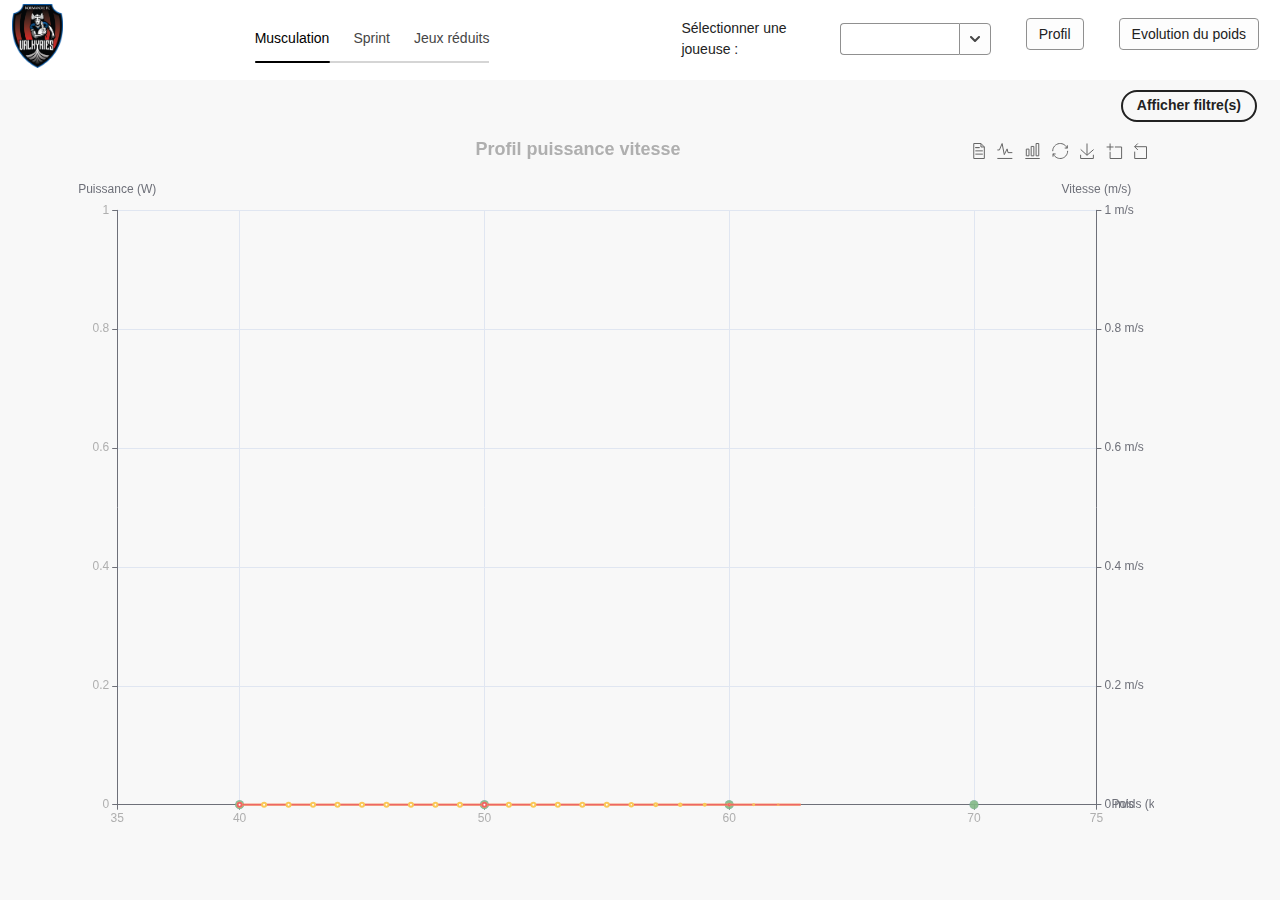
<file: index.html>
<!DOCTYPE html><html lang="en"><head><meta charSet="utf-8"/><meta name="viewport" content="width=device-width"/><meta name="next-head-count" content="2"/><link rel="preload" href="/_next/static/css/458b5eabf734b2d4.css" as="style"/><link rel="stylesheet" href="/_next/static/css/458b5eabf734b2d4.css" data-n-g=""/><link rel="preload" href="/_next/static/css/4f458ab0543294ff.css" as="style"/><link rel="stylesheet" href="/_next/static/css/4f458ab0543294ff.css" data-n-p=""/><noscript data-n-css=""></noscript><script defer="" nomodule="" src="/_next/static/chunks/polyfills-c67a75d1b6f99dc8.js"></script><script src="/_next/static/chunks/webpack-1a4db39a982421cc.js" defer=""></script><script src="/_next/static/chunks/framework-2c79e2a64abdb08b.js" defer=""></script><script src="/_next/static/chunks/main-3a0db966201d5ce5.js" defer=""></script><script src="/_next/static/chunks/pages/_app-f9ad440ac4c73ad4.js" defer=""></script><script src="/_next/static/chunks/700-55ddd0025376bdb1.js" defer=""></script><script src="/_next/static/chunks/pages/index-c244461b2bcd72e3.js" defer=""></script><script src="/_next/static/iotmNhzYWFKdQviJZoSsN/_buildManifest.js" defer=""></script><script src="/_next/static/iotmNhzYWFKdQviJZoSsN/_ssgManifest.js" defer=""></script></head><body><div id="__next"><div style="isolation:isolate;color-scheme:light" class="spectrum_b37d53 spectrum_2a241c spectrum--light_a40724 spectrum--large_c40598 spectrum_9e130c spectrum--medium_9e130c spectrum--large_9e130c spectrum--darkest_9e130c spectrum--dark_9e130c spectrum--light_9e130c spectrum--lightest_9e130c" lang="fr" dir="ltr"><div class="spectrum-TabsPanel_3e140b spectrum-TabsPanel--horizontal_3e140b"><div style="grid-template-areas:&quot;header  header&quot;
&quot;content content&quot;;grid-template-columns:1fr 3fr;grid-template-rows:var(--spectrum-global-dimension-size-1000, var(--spectrum-alias-size-1000)) auto;height:100vh;gap:var(--spectrum-global-dimension-size-100, var(--spectrum-alias-size-100));display:grid"><div style="background-color:var(--spectrum-alias-background-color-gray-50, var(--spectrum-legacy-color-gray-50, var(--spectrum-global-color-gray-50, var(--spectrum-semantic-gray-50-color-background))));grid-area:header"><div style="height:var(--spectrum-global-dimension-size-800, var(--spectrum-alias-size-800));margin:0.5em" class="flex-container_e15493"><div class="flex_e15493 flex-gap_e15493" style="flex-direction:row;align-items:center;--gap:var(--spectrum-global-dimension-size-2400, var(--spectrum-alias-size-2400))"><div style="margin-left:5px;margin-top:2px;margin-bottom:2px;height:5em;width:4.1em"><div style="overflow:hidden" class=""><img src="Logo_Valkyries.png" alt="" class="spectrum-Image-img_fdc794"/></div></div><div class="spectrum-TabsPanel-collapseWrapper_3e140b"><div class="spectrum-Tabs_3e140b spectrum-Tabs--horizontal_3e140b spectrum-Tabs--isCollapsed_3e140b spectrum-TabsPanel-tabs_3e140b" style="visibility:hidden;position:absolute" aria-hidden="true"><div class="spectrum-Field_d2db1f spectrum-Field--positionTop_d2db1f spectrum-Tabs-picker_3e140b"><div class="spectrum-Dropdown_6d8ec0 is-disabled_6d8ec0 spectrum-Dropdown--quiet_6d8ec0 spectrum-Field-field_d2db1f"><div style="border:0;clip:rect(0 0 0 0);clip-path:inset(50%);height:1px;margin:0 -1px -1px 0;overflow:hidden;padding:0;position:absolute;width:1px;white-space:nowrap" aria-hidden="true"><input type="text" tabindex="-1" style="font-size:16px" disabled=""/><label><select tabindex="-1" disabled="" size="3"><option></option><option value="vueMuscu" selected="">Musculation</option><option value="vueSprint">Sprint</option><option value="vueJR">Jeux réduits</option></select></label></div><button type="button" disabled="" aria-labelledby="react-aria-5 react-aria-9" aria-label="History of Ancient Rome" id="react-aria-5" aria-haspopup="listbox" aria-expanded="false" aria-describedby="react-aria-7 react-aria-8" class="spectrum-FieldButton_e2d99e spectrum-FieldButton--quiet_e2d99e is-disabled_e2d99e spectrum-Dropdown-trigger_6d8ec0"><span id="react-aria-9" class="spectrum-Dropdown-label_6d8ec0">Musculation</span><svg class="spectrum-Icon_368b34 spectrum-UIIcon-ChevronDownMedium_368b34 spectrum-Dropdown-chevron_6d8ec0 spectrum-Icon_3e140b spectrum-Icon_e2d99e" focusable="false" aria-hidden="true" role="img"><path d="M11.99 1.51a1 1 0 0 0-1.707-.707L6 5.086 1.717.803A1 1 0 1 0 .303 2.217l4.99 4.99a1 1 0 0 0 1.414 0l4.99-4.99a.997.997 0 0 0 .293-.707z"></path></svg></button></div></div></div><div style="max-width:calc(100% + 1px)" id="react-aria-2" aria-label="History of Ancient Rome" role="tablist" aria-orientation="horizontal" class="spectrum-Tabs_3e140b spectrum-Tabs--horizontal_3e140b spectrum-TabsPanel-tabs_3e140b"><div tabindex="0" data-key="vueMuscu" id="react-aria-2-tab-vueMuscu" aria-selected="true" aria-controls="react-aria-2-tabpanel-vueMuscu" role="tab" class="spectrum-Tabs-item_3e140b is-selected_3e140b"><span class="spectrum-Tabs-itemLabel_3e140b">Musculation</span></div><div tabindex="-1" data-key="vueSprint" id="react-aria-2-tab-vueSprint" aria-selected="false" role="tab" class="spectrum-Tabs-item_3e140b"><span class="spectrum-Tabs-itemLabel_3e140b">Sprint</span></div><div tabindex="-1" data-key="vueJR" id="react-aria-2-tab-vueJR" aria-selected="false" role="tab" class="spectrum-Tabs-item_3e140b"><span class="spectrum-Tabs-itemLabel_3e140b">Jeux réduits</span></div><div class="spectrum-Tabs-selectionIndicator_3e140b" role="presentation"></div></div></div><div style="margin-left:auto;margin-right:1em" class="flex-container_e15493"><div class="flex_e15493 flex-gap_e15493" style="--gap:2.5em"><div class="flex-container_e15493"><div class="flex_e15493 flex-gap_e15493" style="align-items:center;--gap:2em"><span>Sélectionner une joueuse :</span><div style="max-width:var(--spectrum-global-dimension-size-6000, var(--spectrum-alias-size-6000))" class="spectrum-Field_d2db1f spectrum-Field--positionTop_d2db1f"><div class="spectrum-InputGroup_a0942f spectrum-Field-field_d2db1f"><div class="spectrum-Field_d2db1f spectrum-Field--positionTop_d2db1f spectrum-InputGroup-field_a0942f spectrum-Textfield-wrapper_73bc77"><div class="spectrum-Textfield_73bc77 spectrum-Field-field_d2db1f"><input aria-label="Selected player" type="text" aria-autocomplete="list" autoComplete="off" id="react-aria-13" aria-describedby="react-aria-15 react-aria-16" role="combobox" aria-expanded="false" autoCorrect="off" spellcheck="false" class="spectrum-Textfield-input_73bc77 spectrum-InputGroup-input_a0942f" value=""/></div></div><button type="button" tabindex="-1" id="react-aria-11" aria-label="Afficher les suggestions" aria-haspopup="listbox" aria-expanded="false" class="spectrum-FieldButton_e2d99e spectrum-FieldButton_a0942f"><svg class="spectrum-Icon_368b34 spectrum-UIIcon-ChevronDownMedium_368b34 spectrum-Dropdown-chevron spectrum-Icon_e2d99e" focusable="false" aria-hidden="true" role="img"><path d="M11.99 1.51a1 1 0 0 0-1.707-.707L6 5.086 1.717.803A1 1 0 1 0 .303 2.217l4.99 4.99a1 1 0 0 0 1.414 0l4.99-4.99a.997.997 0 0 0 .293-.707z"></path></svg></button></div></div></div></div><div class="flex_e15493"> <button class="spectrum-ActionButton_e2d99e" type="button" aria-expanded="false"><span class="spectrum-ActionButton-label_e2d99e">Profil</span></button></div><div class="flex_e15493"><button class="spectrum-ActionButton_e2d99e" type="button" aria-expanded="false"><span class="spectrum-ActionButton-label_e2d99e">Evolution du poids</span></button></div></div></div></div></div></div><div style="grid-area:content" class="spectrum-TabsPanel-tabpanel_3e140b" id="undefined-tabpanel-undefined" aria-labelledby="undefined-tab-undefined" tabindex="0" role="tabpanel"></div></div></div></div></div><script id="__NEXT_DATA__" type="application/json">{"props":{"pageProps":{"sessions":{"Session 1":[{"Joueuses":"C.Berthelot","Session":"1","Exo_pref":"Front Squat","TailleD":"165.5","TailleA":"133","Poids":"66.8","Envergure":"167","Empan":"19.5","Lact_repos":"3.2","Lact_RSA":"15.4","Delta":"12.2","Squat_1RM":"","Bench_1RM":"82","Deadlift_1RM":"54","Rowing_1RM":"","Squat_Pmax":"","Bench_Pmax":"58","Deadlift_Pmax":"29","Rowing_Pmax":"","Vsquat_S1":"0.53","Vsquat_S2":"0.39","Vsquat_S3":"","Vsquat_S4":"","Psquat_S1":"","Psquat_S2":"","Psquat_S3":"","Psquat_S4":"","Csquat_S1":"70","Csquat_S2":"75","Csquat_S3":"","Csquat_S4":"","Vdeadlift_S1":"0.74","Vdeadlift_S2":"0.62","Vdeadlift_S3":"0.42","Vdeadlift_S4":"0.5","Pdeadlift_S1":"287","Pdeadlift_S2":"335","Pdeadlift_S3":"771","Pdeadlift_S4":"331","Cdeadlift_S1":"40","Cdeadlift_S2":"50","Cdeadlift_S3":"60","Cdeadlift_S4":"65","Vbench_S1":"1.22","Vbench_S2":"0.87","Vbench_S3":"0.55","Vbench_S4":"0.29","Pbench_S1":"351","Pbench_S2":"338","Pbench_S3":"267","Pbench_S4":"163","Cbench_S1":"25","Cbench_S2":"35","Cbench_S3":"45","Cbench_S4":"55","Vrowing_S1":"0.97","Vrowing_S2":"0.85","Vrowing_S3":"0.8","Vrowing_S4":"0.72","Prowing_S1":"191","Prowing_S2":"167","Prowing_S3":"231","Prowing_S4":"274","Crowing_S1":"22.5","Crowing_S2":"25","Crowing_S3":"30","Crowing_S4":"35","SB_10M":"1.85","SB_30M":"4.64","AB_10M":"1.85","AB_30M":"4.63","TS1_RSA":"7.81","TS2_RSA":"7.92","TS3_RSA":"8.23","TS4_RSA":"8.52","TS5_RSA":"8.71","TS6_RSA":"8.49","VS1_RSA":"18.44","VS2_RSA":"18.18","VS3_RSA":"17.50","VS4_RSA":"16.90","VS5_RSA":"16.53","VS6_RSA":"16.96","DeltaV1/V6":"8.01","DeltaT1-T6RSA":"0.68","":""},{"Joueuses":"C.Philipot","Session":"1","Exo_pref":"","TailleD":"172","TailleA":"","Poids":"60","Envergure":"","Empan":"","Lact_repos":"","Lact_RSA":"19.9","Delta":"","Squat_1RM":"","Bench_1RM":"","Deadlift_1RM":"","Rowing_1RM":"","Squat_Pmax":"","Bench_Pmax":"","Deadlift_Pmax":"","Rowing_Pmax":"","Vsquat_S1":"","Vsquat_S2":"","Vsquat_S3":"","Vsquat_S4":"","Psquat_S1":"","Psquat_S2":"","Psquat_S3":"","Psquat_S4":"","Csquat_S1":"","Csquat_S2":"","Csquat_S3":"","Csquat_S4":"","Vdeadlift_S1":"","Vdeadlift_S2":"","Vdeadlift_S3":"","Vdeadlift_S4":"","Pdeadlift_S1":"","Pdeadlift_S2":"","Pdeadlift_S3":"","Pdeadlift_S4":"","Cdeadlift_S1":"","Cdeadlift_S2":"","Cdeadlift_S3":"","Cdeadlift_S4":"","Vbench_S1":"","Vbench_S2":"","Vbench_S3":"","Vbench_S4":"","Pbench_S1":"","Pbench_S2":"","Pbench_S3":"","Pbench_S4":"","Cbench_S1":"","Cbench_S2":"","Cbench_S3":"","Cbench_S4":"","Vrowing_S1":"","Vrowing_S2":"","Vrowing_S3":"","Vrowing_S4":"","Prowing_S1":"","Prowing_S2":"","Prowing_S3":"","Prowing_S4":"","Crowing_S1":"","Crowing_S2":"","Crowing_S3":"","Crowing_S4":"","SB_10M":"1.99","SB_30M":"4.78","AB_10M":"1.98","AB_30M":"5","TS1_RSA":"8.28","TS2_RSA":"8.21","TS3_RSA":"8.55","TS4_RSA":"8.91","TS5_RSA":"9.05","TS6_RSA":"9.17","VS1_RSA":"17.39","VS2_RSA":"17.54","VS3_RSA":"16.84","VS4_RSA":"16.16","VS5_RSA":"15.91","VS6_RSA":"15.70","DeltaV1/V6":"9.71","DeltaT1-T6RSA":"0.89","":""},{"Joueuses":"C.Duquesne","Session":"1","Exo_pref":"","TailleD":"165","TailleA":"134.2","Poids":"67","Envergure":"171","Empan":"20.5","Lact_repos":"5.7","Lact_RSA":"17.1","Delta":"11.4","Squat_1RM":"","Bench_1RM":"69","Deadlift_1RM":"38","Rowing_1RM":"44","Squat_Pmax":"","Bench_Pmax":"45","Deadlift_Pmax":"28","Rowing_Pmax":"18","Vsquat_S1":"0.53","Vsquat_S2":"0.41","Vsquat_S3":"","Vsquat_S4":"","Psquat_S1":"","Psquat_S2":"","Psquat_S3":"","Psquat_S4":"","Csquat_S1":"55","Csquat_S2":"60","Csquat_S3":"","Csquat_S4":"","Vdeadlift_S1":"0.9","Vdeadlift_S2":"0.88","Vdeadlift_S3":"0.48","Vdeadlift_S4":"0.42","Pdeadlift_S1":"468","Pdeadlift_S2":"516","Pdeadlift_S3":"300","Pdeadlift_S4":"276","Cdeadlift_S1":"40","Cdeadlift_S2":"50","Cdeadlift_S3":"60","Cdeadlift_S4":"65","Vbench_S1":"0.72","Vbench_S2":"0.69","Vbench_S3":"0.4","Vbench_S4":"0.2","Pbench_S1":"204","Pbench_S2":"232","Pbench_S3":"150","Pbench_S4":"83","Cbench_S1":"25","Cbench_S2":"30","Cbench_S3":"35","Cbench_S4":"40","Vrowing_S1":"0.97","Vrowing_S2":"0.97","Vrowing_S3":"0.72","Vrowing_S4":"0.6","Prowing_S1":"224","Prowing_S2":"228","Prowing_S3":"197","Prowing_S4":"180","Crowing_S1":"22.5","Crowing_S2":"25","Crowing_S3":"30","Crowing_S4":"35","SB_10M":"1.83","SB_30M":"4.71","AB_10M":"1.84","AB_30M":"4.81","TS1_RSA":"8.12","TS2_RSA":"8.51","TS3_RSA":"8.86","TS4_RSA":"8.91","TS5_RSA":"9.11","TS6_RSA":"9.16","VS1_RSA":"17.73","VS2_RSA":"16.92","VS3_RSA":"16.25","VS4_RSA":"16.16","VS5_RSA":"15.81","VS6_RSA":"15.72","DeltaV1/V6":"11.35","DeltaT1-T6RSA":"1.04","":""},{"Joueuses":"G.Cheminant","Session":"1","Exo_pref":"Front Squat","TailleD":"169","TailleA":"","Poids":"61","Envergure":"","Empan":"","Lact_repos":"","Lact_RSA":"20.6","Delta":"","Squat_1RM":"","Bench_1RM":"","Deadlift_1RM":"","Rowing_1RM":"","Squat_Pmax":"","Bench_Pmax":"","Deadlift_Pmax":"","Rowing_Pmax":"","Vsquat_S1":"","Vsquat_S2":"","Vsquat_S3":"","Vsquat_S4":"","Psquat_S1":"","Psquat_S2":"","Psquat_S3":"","Psquat_S4":"","Csquat_S1":"","Csquat_S2":"","Csquat_S3":"","Csquat_S4":"","Vdeadlift_S1":"","Vdeadlift_S2":"","Vdeadlift_S3":"","Vdeadlift_S4":"","Pdeadlift_S1":"","Pdeadlift_S2":"","Pdeadlift_S3":"","Pdeadlift_S4":"","Cdeadlift_S1":"","Cdeadlift_S2":"","Cdeadlift_S3":"","Cdeadlift_S4":"","Vbench_S1":"","Vbench_S2":"","Vbench_S3":"","Vbench_S4":"","Pbench_S1":"","Pbench_S2":"","Pbench_S3":"","Pbench_S4":"","Cbench_S1":"","Cbench_S2":"","Cbench_S3":"","Cbench_S4":"","Vrowing_S1":"","Vrowing_S2":"","Vrowing_S3":"","Vrowing_S4":"","Prowing_S1":"","Prowing_S2":"","Prowing_S3":"","Prowing_S4":"","Crowing_S1":"","Crowing_S2":"","Crowing_S3":"","Crowing_S4":"","SB_10M":"1.86","SB_30M":"4.52","AB_10M":"2.13","AB_30M":"5.41","TS1_RSA":"7.8","TS2_RSA":"8.44","TS3_RSA":"8.55","TS4_RSA":"8.67","TS5_RSA":"8.64","TS6_RSA":"8.93","VS1_RSA":"18.46","VS2_RSA":"17.06","VS3_RSA":"16.84","VS4_RSA":"16.61","VS5_RSA":"16.67","VS6_RSA":"16.13","DeltaV1/V6":"12.65","DeltaT1-T6RSA":"1.13","":""},{"Joueuses":"M.Bance","Session":"1","Exo_pref":"Front Squat","TailleD":"162","TailleA":"131","Poids":"58","Envergure":"169","Empan":"18.5","Lact_repos":"3","Lact_RSA":"24.7","Delta":"21.7","Squat_1RM":"","Bench_1RM":"","Deadlift_1RM":"43","Rowing_1RM":"","Squat_Pmax":"","Bench_Pmax":"","Deadlift_Pmax":"28","Rowing_Pmax":"","Vsquat_S1":"0.73","Vsquat_S2":"0.62","Vsquat_S3":"0.5","Vsquat_S4":"","Psquat_S1":"","Psquat_S2":"","Psquat_S3":"","Psquat_S4":"","Csquat_S1":"60","Csquat_S2":"65","Csquat_S3":"75","Csquat_S4":"","Vdeadlift_S1":"0.81","Vdeadlift_S2":"0.72","Vdeadlift_S3":"0.69","Vdeadlift_S4":"0.69","Pdeadlift_S1":"","Pdeadlift_S2":"","Pdeadlift_S3":"","Pdeadlift_S4":"","Cdeadlift_S1":"65","Cdeadlift_S2":"70","Cdeadlift_S3":"75","Cdeadlift_S4":"80","Vbench_S1":"1.07","Vbench_S2":"0.89","Vbench_S3":"0.46","Vbench_S4":"0.2","Pbench_S1":"247","Pbench_S2":"293","Pbench_S3":"198","Pbench_S4":"180","Cbench_S1":"20","Cbench_S2":"30","Cbench_S3":"40","Cbench_S4":"45","Vrowing_S1":"","Vrowing_S2":"","Vrowing_S3":"","Vrowing_S4":"","Prowing_S1":"","Prowing_S2":"","Prowing_S3":"","Prowing_S4":"","Crowing_S1":"","Crowing_S2":"","Crowing_S3":"","Crowing_S4":"","SB_10M":"1.77","SB_30M":"4.52","AB_10M":"1.82","AB_30M":"4.64","TS1_RSA":"8.08","TS2_RSA":"7.91","TS3_RSA":"8.09","TS4_RSA":"8.94","TS5_RSA":"9.16","TS6_RSA":"9.98","VS1_RSA":"17.82","VS2_RSA":"18.20","VS3_RSA":"17.80","VS4_RSA":"16.11","VS5_RSA":"15.72","VS6_RSA":"14.43","DeltaV1/V6":"19.04","DeltaT1-T6RSA":"1.9","":""},{"Joueuses":"M.Henault","Session":"1","Exo_pref":"Front Squat","TailleD":"169.5","TailleA":"136.5","Poids":"67","Envergure":"174","Empan":"19.5","Lact_repos":"2.6","Lact_RSA":"13.4","Delta":"10.8","Squat_1RM":"","Bench_1RM":"","Deadlift_1RM":"44","Rowing_1RM":"","Squat_Pmax":"","Bench_Pmax":"","Deadlift_Pmax":"33","Rowing_Pmax":"","Vsquat_S1":"0.76","Vsquat_S2":"0.76","Vsquat_S3":"0.57","Vsquat_S4":"0.47","Psquat_S1":"","Psquat_S2":"","Psquat_S3":"","Psquat_S4":"","Csquat_S1":"60","Csquat_S2":"65","Csquat_S3":"75","Csquat_S4":"85","Vdeadlift_S1":"0.81","Vdeadlift_S2":"0.57","Vdeadlift_S3":"0.53","Vdeadlift_S4":"0.43","Pdeadlift_S1":"","Pdeadlift_S2":"","Pdeadlift_S3":"","Pdeadlift_S4":"","Cdeadlift_S1":"65","Cdeadlift_S2":"70","Cdeadlift_S3":"75","Cdeadlift_S4":"80","Vbench_S1":"0.87","Vbench_S2":"0.69","Vbench_S3":"0.45","Vbench_S4":"0.24","Pbench_S1":"290","Pbench_S2":"281","Pbench_S3":"250","Pbench_S4":"180","Cbench_S1":"30","Cbench_S2":"35","Cbench_S3":"40","Cbench_S4":"45","Vrowing_S1":"","Vrowing_S2":"","Vrowing_S3":"","Vrowing_S4":"","Prowing_S1":"","Prowing_S2":"","Prowing_S3":"","Prowing_S4":"","Crowing_S1":"","Crowing_S2":"","Crowing_S3":"","Crowing_S4":"","SB_10M":"1.72","SB_30M":"4.23","AB_10M":"1.75","AB_30M":"4.39","TS1_RSA":"7.26","TS2_RSA":"7.48","TS3_RSA":"7.52","TS4_RSA":"7.76","TS5_RSA":"7.93","TS6_RSA":"7.82","VS1_RSA":"19.83","VS2_RSA":"19.25","VS3_RSA":"19.15","VS4_RSA":"18.56","VS5_RSA":"18.16","VS6_RSA":"18.41","DeltaV1/V6":"7.16","DeltaT1-T6RSA":"0.56","":""},{"Joueuses":"M.Cousin","Session":"1","Exo_pref":"Back Squat","TailleD":"165.3","TailleA":"133","Poids":"60","Envergure":"161","Empan":"19.5","Lact_repos":"2.6","Lact_RSA":"17.8","Delta":"15.2","Squat_1RM":"","Bench_1RM":"","Deadlift_1RM":"35","Rowing_1RM":"","Squat_Pmax":"","Bench_Pmax":"","Deadlift_Pmax":"28","Rowing_Pmax":"","Vsquat_S1":"","Vsquat_S2":"","Vsquat_S3":"","Vsquat_S4":"","Psquat_S1":"","Psquat_S2":"","Psquat_S3":"","Psquat_S4":"","Csquat_S1":"","Csquat_S2":"","Csquat_S3":"","Csquat_S4":"","Vdeadlift_S1":"","Vdeadlift_S2":"","Vdeadlift_S3":"","Vdeadlift_S4":"","Pdeadlift_S1":"","Pdeadlift_S2":"","Pdeadlift_S3":"","Pdeadlift_S4":"","Cdeadlift_S1":"","Cdeadlift_S2":"","Cdeadlift_S3":"","Cdeadlift_S4":"","Vbench_S1":"0.73","Vbench_S2":"0.55","Vbench_S3":"0.41","Vbench_S4":"0.35","Pbench_S1":"126","Pbench_S2":"140","Pbench_S3":"155","Pbench_S4":"125","Cbench_S1":"20","Cbench_S2":"25","Cbench_S3":"30","Cbench_S4":"35","Vrowing_S1":"","Vrowing_S2":"","Vrowing_S3":"","Vrowing_S4":"","Prowing_S1":"","Prowing_S2":"","Prowing_S3":"","Prowing_S4":"","Crowing_S1":"15","Crowing_S2":"20","Crowing_S3":"25","Crowing_S4":"32.5","SB_10M":"1.71","SB_30M":"4.36","AB_10M":"1.9","AB_30M":"4.7","TS1_RSA":"7.43","TS2_RSA":"7.68","TS3_RSA":"7.95","TS4_RSA":"8.18","TS5_RSA":"8.86","TS6_RSA":"8.81","VS1_RSA":"19.38","VS2_RSA":"18.75","VS3_RSA":"18.11","VS4_RSA":"17.60","VS5_RSA":"16.25","VS6_RSA":"16.35","DeltaV1/V6":"15.66","DeltaT1-T6RSA":"1.38","":""},{"Joueuses":"M.Marques","Session":"1","Exo_pref":"","TailleD":"169","TailleA":"131.3","Poids":"63","Envergure":"166","Empan":"21","Lact_repos":"4.4","Lact_RSA":"19","Delta":"14.6","Squat_1RM":"","Bench_1RM":"","Deadlift_1RM":"","Rowing_1RM":"","Squat_Pmax":"","Bench_Pmax":"","Deadlift_Pmax":"","Rowing_Pmax":"","Vsquat_S1":"","Vsquat_S2":"","Vsquat_S3":"","Vsquat_S4":"","Psquat_S1":"","Psquat_S2":"","Psquat_S3":"","Psquat_S4":"","Csquat_S1":"","Csquat_S2":"","Csquat_S3":"","Csquat_S4":"","Vdeadlift_S1":"","Vdeadlift_S2":"","Vdeadlift_S3":"","Vdeadlift_S4":"","Pdeadlift_S1":"","Pdeadlift_S2":"","Pdeadlift_S3":"","Pdeadlift_S4":"","Cdeadlift_S1":"","Cdeadlift_S2":"","Cdeadlift_S3":"","Cdeadlift_S4":"","Vbench_S1":"","Vbench_S2":"","Vbench_S3":"","Vbench_S4":"","Pbench_S1":"","Pbench_S2":"","Pbench_S3":"","Pbench_S4":"","Cbench_S1":"","Cbench_S2":"","Cbench_S3":"","Cbench_S4":"","Vrowing_S1":"","Vrowing_S2":"","Vrowing_S3":"","Vrowing_S4":"","Prowing_S1":"","Prowing_S2":"","Prowing_S3":"","Prowing_S4":"","Crowing_S1":"","Crowing_S2":"","Crowing_S3":"","Crowing_S4":"","SB_10M":"1.83","SB_30M":"4.41","AB_10M":"1.87","AB_30M":"4.61","TS1_RSA":"8.27","TS2_RSA":"7.94","TS3_RSA":"7.98","TS4_RSA":"8.5","TS5_RSA":"8.35","TS6_RSA":"8.67","VS1_RSA":"17.41","VS2_RSA":"18.14","VS3_RSA":"18.05","VS4_RSA":"16.94","VS5_RSA":"17.25","VS6_RSA":"16.61","DeltaV1/V6":"4.61","DeltaT1-T6RSA":"0.4","":""},{"Joueuses":"M.Peretti","Session":"1","Exo_pref":"Front Squat","TailleD":"165","TailleA":"","Poids":"70","Envergure":"","Empan":"","Lact_repos":"","Lact_RSA":"21.9","Delta":"","Squat_1RM":"","Bench_1RM":"","Deadlift_1RM":"","Rowing_1RM":"","Squat_Pmax":"","Bench_Pmax":"","Deadlift_Pmax":"","Rowing_Pmax":"","Vsquat_S1":"","Vsquat_S2":"","Vsquat_S3":"","Vsquat_S4":"","Psquat_S1":"","Psquat_S2":"","Psquat_S3":"","Psquat_S4":"","Csquat_S1":"","Csquat_S2":"","Csquat_S3":"","Csquat_S4":"","Vdeadlift_S1":"","Vdeadlift_S2":"","Vdeadlift_S3":"","Vdeadlift_S4":"","Pdeadlift_S1":"","Pdeadlift_S2":"","Pdeadlift_S3":"","Pdeadlift_S4":"","Cdeadlift_S1":"","Cdeadlift_S2":"","Cdeadlift_S3":"","Cdeadlift_S4":"","Vbench_S1":"","Vbench_S2":"","Vbench_S3":"","Vbench_S4":"","Pbench_S1":"","Pbench_S2":"","Pbench_S3":"","Pbench_S4":"","Cbench_S1":"","Cbench_S2":"","Cbench_S3":"","Cbench_S4":"","Vrowing_S1":"","Vrowing_S2":"","Vrowing_S3":"","Vrowing_S4":"","Prowing_S1":"","Prowing_S2":"","Prowing_S3":"","Prowing_S4":"","Crowing_S1":"","Crowing_S2":"","Crowing_S3":"","Crowing_S4":"","SB_10M":"2.08","SB_30M":"5.25","AB_10M":"1.88","AB_30M":"4.71","TS1_RSA":"8.52","TS2_RSA":"8.76","TS3_RSA":"9","TS4_RSA":"9.08","TS5_RSA":"9.46","TS6_RSA":"9.92","VS1_RSA":"16.90","VS2_RSA":"16.44","VS3_RSA":"16.00","VS4_RSA":"15.86","VS5_RSA":"15.22","VS6_RSA":"14.52","DeltaV1/V6":"14.11","DeltaT1-T6RSA":"1.4","":""},{"Joueuses":"O.Letallec","Session":"1","Exo_pref":"","TailleD":"156","TailleA":"","Poids":"60","Envergure":"","Empan":"","Lact_repos":"","Lact_RSA":"18.8","Delta":"","Squat_1RM":"","Bench_1RM":"","Deadlift_1RM":"","Rowing_1RM":"","Squat_Pmax":"","Bench_Pmax":"","Deadlift_Pmax":"","Rowing_Pmax":"","Vsquat_S1":"","Vsquat_S2":"","Vsquat_S3":"","Vsquat_S4":"","Psquat_S1":"","Psquat_S2":"","Psquat_S3":"","Psquat_S4":"","Csquat_S1":"","Csquat_S2":"","Csquat_S3":"","Csquat_S4":"","Vdeadlift_S1":"","Vdeadlift_S2":"","Vdeadlift_S3":"","Vdeadlift_S4":"","Pdeadlift_S1":"","Pdeadlift_S2":"","Pdeadlift_S3":"","Pdeadlift_S4":"","Cdeadlift_S1":"","Cdeadlift_S2":"","Cdeadlift_S3":"","Cdeadlift_S4":"","Vbench_S1":"","Vbench_S2":"","Vbench_S3":"","Vbench_S4":"","Pbench_S1":"","Pbench_S2":"","Pbench_S3":"","Pbench_S4":"","Cbench_S1":"","Cbench_S2":"","Cbench_S3":"","Cbench_S4":"","Vrowing_S1":"","Vrowing_S2":"","Vrowing_S3":"","Vrowing_S4":"","Prowing_S1":"","Prowing_S2":"","Prowing_S3":"","Prowing_S4":"","Crowing_S1":"","Crowing_S2":"","Crowing_S3":"","Crowing_S4":"","SB_10M":"1.85","SB_30M":"4.88","AB_10M":"","AB_30M":"","TS1_RSA":"8.03","TS2_RSA":"8.27","TS3_RSA":"8.75","TS4_RSA":"8.85","TS5_RSA":"9.38","TS6_RSA":"9.78","VS1_RSA":"17.93","VS2_RSA":"17.41","VS3_RSA":"16.46","VS4_RSA":"16.27","VS5_RSA":"15.35","VS6_RSA":"14.72","DeltaV1/V6":"17.89","DeltaT1-T6RSA":"1.75","":""},{"Joueuses":"V.Lancova","Session":"1","Exo_pref":"","TailleD":"163.5","TailleA":"131.2","Poids":"74","Envergure":"167","Empan":"19","Lact_repos":"1.8","Lact_RSA":"22.5","Delta":"20.7","Squat_1RM":"","Bench_1RM":"71","Deadlift_1RM":"","Rowing_1RM":"","Squat_Pmax":"","Bench_Pmax":"52","Deadlift_Pmax":"","Rowing_Pmax":"","Vsquat_S1":"","Vsquat_S2":"","Vsquat_S3":"","Vsquat_S4":"","Psquat_S1":"","Psquat_S2":"","Psquat_S3":"","Psquat_S4":"","Csquat_S1":"","Csquat_S2":"","Csquat_S3":"","Csquat_S4":"","Vdeadlift_S1":"0.87","Vdeadlift_S2":"0.65","Vdeadlift_S3":"0.47","Vdeadlift_S4":"0.45","Pdeadlift_S1":"330","Pdeadlift_S2":"225","Pdeadlift_S3":"210","Pdeadlift_S4":"452","Cdeadlift_S1":"40","Cdeadlift_S2":"50","Cdeadlift_S3":"60","Cdeadlift_S4":"65","Vbench_S1":"","Vbench_S2":"","Vbench_S3":"","Vbench_S4":"","Pbench_S1":"","Pbench_S2":"","Pbench_S3":"","Pbench_S4":"","Cbench_S1":"","Cbench_S2":"","Cbench_S3":"","Cbench_S4":"","Vrowing_S1":"","Vrowing_S2":"","Vrowing_S3":"","Vrowing_S4":"","Prowing_S1":"","Prowing_S2":"","Prowing_S3":"","Prowing_S4":"","Crowing_S1":"","Crowing_S2":"","Crowing_S3":"","Crowing_S4":"","SB_10M":"1.99","SB_30M":"5.08","AB_10M":"2.02","AB_30M":"5.28","TS1_RSA":"8.54","TS2_RSA":"8.99","TS3_RSA":"9.5","TS4_RSA":"9.78","TS5_RSA":"10.39","TS6_RSA":"10.58","VS1_RSA":"16.86","VS2_RSA":"16.02","VS3_RSA":"15.16","VS4_RSA":"14.72","VS5_RSA":"13.86","VS6_RSA":"13.61","DeltaV1/V6":"19.28","DeltaT1-T6RSA":"2.04","":""}],"Session 2":[{"Joueuses":"G.Cheminant","Session":"2","Exo_pref":"Front Squat","TailleD":"169","TailleA":"","Poids":"61","Envergure":"","Empan":"","Lact_repos":"","Lact_RSA":"14","Delta":"","Squat_1RM":"","Bench_1RM":"","Deadlift_1RM":"","Rowing_1RM":"","Squat_Pmax":"","Bench_Pmax":"","Deadlift_Pmax":"","Rowing_Pmax":"","Vsquat_S1":"","Vsquat_S2":"","Vsquat_S3":"","Vsquat_S4":"","Psquat_S1":"","Psquat_S2":"","Psquat_S3":"","Psquat_S4":"","Csquat_S1":"","Csquat_S2":"","Csquat_S3":"","Csquat_S4":"","Vdeadlift_S1":"","Vdeadlift_S2":"","Vdeadlift_S3":"","Vdeadlift_S4":"","Pdeadlift_S1":"","Pdeadlift_S2":"","Pdeadlift_S3":"","Pdeadlift_S4":"","Cdeadlift_S1":"","Cdeadlift_S2":"","Cdeadlift_S3":"","Cdeadlift_S4":"","Vbench_S1":"","Vbench_S2":"","Vbench_S3":"","Vbench_S4":"","Pbench_S1":"","Pbench_S2":"","Pbench_S3":"","Pbench_S4":"","Cbench_S1":"","Cbench_S2":"","Cbench_S3":"","Cbench_S4":"","Vrowing_S1":"","Vrowing_S2":"","Vrowing_S3":"","Vrowing_S4":"","Prowing_S1":"","Prowing_S2":"","Prowing_S3":"","Prowing_S4":"","Crowing_S1":"","Crowing_S2":"","Crowing_S3":"","Crowing_S4":"","SB_10M":"1.975","SB_30M":"4.7","AB_10M":"2.025","AB_30M":"4.94","TS1_RSA":"7.71","TS2_RSA":"8.09","TS3_RSA":"8.26","TS4_RSA":"8.68","TS5_RSA":"8.87","TS6_RSA":"9.04","VS1_RSA":"18.68","VS2_RSA":"17.80","VS3_RSA":"17.43","VS4_RSA":"16.59","VS5_RSA":"16.23","VS6_RSA":"15.93","DeltaV1/V6":"14.71","DeltaT1-T6RSA":"1.33","":""},{"Joueuses":"C.Douis","Session":"2","Exo_pref":"","TailleD":"","TailleA":"","Poids":"","Envergure":"","Empan":"","Lact_repos":"","Lact_RSA":"12.2","Delta":"","Squat_1RM":"","Bench_1RM":"","Deadlift_1RM":"","Rowing_1RM":"","Squat_Pmax":"","Bench_Pmax":"","Deadlift_Pmax":"","Rowing_Pmax":"","Vsquat_S1":"","Vsquat_S2":"","Vsquat_S3":"","Vsquat_S4":"","Psquat_S1":"","Psquat_S2":"","Psquat_S3":"","Psquat_S4":"","Csquat_S1":"","Csquat_S2":"","Csquat_S3":"","Csquat_S4":"","Vdeadlift_S1":"","Vdeadlift_S2":"","Vdeadlift_S3":"","Vdeadlift_S4":"","Pdeadlift_S1":"","Pdeadlift_S2":"","Pdeadlift_S3":"","Pdeadlift_S4":"","Cdeadlift_S1":"","Cdeadlift_S2":"","Cdeadlift_S3":"","Cdeadlift_S4":"","Vbench_S1":"","Vbench_S2":"","Vbench_S3":"","Vbench_S4":"","Pbench_S1":"","Pbench_S2":"","Pbench_S3":"","Pbench_S4":"","Cbench_S1":"","Cbench_S2":"","Cbench_S3":"","Cbench_S4":"","Vrowing_S1":"","Vrowing_S2":"","Vrowing_S3":"","Vrowing_S4":"","Prowing_S1":"","Prowing_S2":"","Prowing_S3":"","Prowing_S4":"","Crowing_S1":"","Crowing_S2":"","Crowing_S3":"","Crowing_S4":"","SB_10M":"2.01","SB_30M":"4.785","AB_10M":"1.99","AB_30M":"4.97","TS1_RSA":"7.84","TS2_RSA":"8.14","TS3_RSA":"8.24","TS4_RSA":"8.55","TS5_RSA":"8.54","TS6_RSA":"8.66","VS1_RSA":"18.37","VS2_RSA":"17.69","VS3_RSA":"17.48","VS4_RSA":"16.84","VS5_RSA":"16.86","VS6_RSA":"16.63","DeltaV1/V6":"9.47","DeltaT1-T6RSA":"0.82","":""},{"Joueuses":"M.Henault","Session":"2","Exo_pref":"Front Squat","TailleD":"169.5","TailleA":"136.5","Poids":"65.95","Envergure":"174","Empan":"19.5","Lact_repos":"2","Lact_RSA":"11.4","Delta":"","Squat_1RM":"","Bench_1RM":"","Deadlift_1RM":"","Rowing_1RM":"","Squat_Pmax":"","Bench_Pmax":"","Deadlift_Pmax":"","Rowing_Pmax":"","Vsquat_S1":"0.8","Vsquat_S2":"0.76","Vsquat_S3":"0.68","Vsquat_S4":"0.63","Psquat_S1":"442","Psquat_S2":"520","Psquat_S3":"501","Psquat_S4":"538","Csquat_S1":"50","Csquat_S2":"60","Csquat_S3":"70","Csquat_S4":"80","Vdeadlift_S1":"0.83","Vdeadlift_S2":"0.55","Vdeadlift_S3":"0.48","Vdeadlift_S4":"0.4","Pdeadlift_S1":"358","Pdeadlift_S2":"352","Pdeadlift_S3":"371","Pdeadlift_S4":"322","Cdeadlift_S1":"40","Cdeadlift_S2":"60","Cdeadlift_S3":"75","Cdeadlift_S4":"80","Vbench_S1":"0.94","Vbench_S2":"0.68","Vbench_S3":"0.59","Vbench_S4":"0.28","Pbench_S1":"331","Pbench_S2":"302","Pbench_S3":"324","Pbench_S4":"174","Cbench_S1":"30","Cbench_S2":"40","Cbench_S3":"50","Cbench_S4":"60","Vrowing_S1":"1.12","Vrowing_S2":"0.92","Vrowing_S3":"0.63","Vrowing_S4":"0.58","Prowing_S1":"192","Prowing_S2":"207","Prowing_S3":"198","Prowing_S4":"162","Crowing_S1":"15","Crowing_S2":"20","Crowing_S3":"22.5","Crowing_S4":"27.5","SB_10M":"1.955","SB_30M":"4.525","AB_10M":"1.915","AB_30M":"4.61","TS1_RSA":"7.48","TS2_RSA":"7.5","TS3_RSA":"7.61","TS4_RSA":"7.85","TS5_RSA":"8.04","TS6_RSA":"8","VS1_RSA":"19.25","VS2_RSA":"19.20","VS3_RSA":"18.92","VS4_RSA":"18.34","VS5_RSA":"17.91","VS6_RSA":"18.00","DeltaV1/V6":"6.50","DeltaT1-T6RSA":"0.52","":""},{"Joueuses":"S.Labonne","Session":"2","Exo_pref":"Front Squat","TailleD":"","TailleA":"","Poids":"62.95","Envergure":"","Empan":"","Lact_repos":"3.1","Lact_RSA":"14.2","Delta":"","Squat_1RM":"","Bench_1RM":"","Deadlift_1RM":"","Rowing_1RM":"","Squat_Pmax":"","Bench_Pmax":"","Deadlift_Pmax":"","Rowing_Pmax":"","Vsquat_S1":"0.98","Vsquat_S2":"0.77","Vsquat_S3":"0.69","Vsquat_S4":"0.53","Psquat_S1":"429","Psquat_S2":"509","Psquat_S3":"525","Psquat_S4":"447","Csquat_S1":"40","Csquat_S2":"60","Csquat_S3":"70","Csquat_S4":"80","Vdeadlift_S1":"0.99","Vdeadlift_S2":"0.77","Vdeadlift_S3":"0.47","Vdeadlift_S4":"0.4","Pdeadlift_S1":"436","Pdeadlift_S2":"491","Pdeadlift_S3":"396","Pdeadlift_S4":"350","Cdeadlift_S1":"40","Cdeadlift_S2":"60","Cdeadlift_S3":"80","Cdeadlift_S4":"85","Vbench_S1":"1.06","Vbench_S2":"0.7","Vbench_S3":"0.35","Vbench_S4":"0.32","Pbench_S1":"208","Pbench_S2":"275","Pbench_S3":"162","Pbench_S4":"168","Cbench_S1":"25","Cbench_S2":"35","Cbench_S3":"45","Cbench_S4":"50","Vrowing_S1":"0.95","Vrowing_S2":"0.85","Vrowing_S3":"0.8","Vrowing_S4":"0.74","Prowing_S1":"206","Prowing_S2":"209","Prowing_S3":"257","Prowing_S4":"266","Crowing_S1":"20","Crowing_S2":"22.5","Crowing_S3":"25","Crowing_S4":"30","SB_10M":"1.935","SB_30M":"4.61","AB_10M":"1.925","AB_30M":"4.68","TS1_RSA":"7.84","TS2_RSA":"8.08","TS3_RSA":"8.28","TS4_RSA":"8.38","TS5_RSA":"8.25","TS6_RSA":"8.44","VS1_RSA":"18.37","VS2_RSA":"17.82","VS3_RSA":"17.39","VS4_RSA":"17.18","VS5_RSA":"17.45","VS6_RSA":"17.06","DeltaV1/V6":"7.11","DeltaT1-T6RSA":"0.6","":""},{"Joueuses":"V.Lancova","Session":"2","Exo_pref":"","TailleD":"","TailleA":"","Poids":"75.3","Envergure":"","Empan":"","Lact_repos":"2.3","Lact_RSA":"14.4","Delta":"","Squat_1RM":"","Bench_1RM":"","Deadlift_1RM":"","Rowing_1RM":"","Squat_Pmax":"","Bench_Pmax":"","Deadlift_Pmax":"","Rowing_Pmax":"","Vsquat_S1":"0.87","Vsquat_S2":"0.74","Vsquat_S3":"0.59","Vsquat_S4":"0.57","Psquat_S1":"383","Psquat_S2":"479","Psquat_S3":"442","Psquat_S4":"483","Csquat_S1":"40","Csquat_S2":"60","Csquat_S3":"70","Csquat_S4":"80","Vdeadlift_S1":"1.02","Vdeadlift_S2":"0.68","Vdeadlift_S3":"0.67","Vdeadlift_S4":"0.57","Pdeadlift_S1":"446","Pdeadlift_S2":"438","Pdeadlift_S3":"541","Pdeadlift_S4":"317","Cdeadlift_S1":"40","Cdeadlift_S2":"60","Cdeadlift_S3":"70","Cdeadlift_S4":"85","Vbench_S1":"0.91","Vbench_S2":"0.58","Vbench_S3":"0.35","Vbench_S4":"0.22","Pbench_S1":"248","Pbench_S2":"219","Pbench_S3":"158","Pbench_S4":"113","Cbench_S1":"25","Cbench_S2":"35","Cbench_S3":"45","Cbench_S4":"50","Vrowing_S1":"0.9","Vrowing_S2":"0.87","Vrowing_S3":"0.79","Vrowing_S4":"0.56","Prowing_S1":"106","Prowing_S2":"210","Prowing_S3":"236","Prowing_S4":"191","Crowing_S1":"20","Crowing_S2":"22.5","Crowing_S3":"27.5","Crowing_S4":"32.5","SB_10M":"2.135","SB_30M":"5.175","AB_10M":"2.16","AB_30M":"5.22","TS1_RSA":"8.23","TS2_RSA":"8.61","TS3_RSA":"8.87","TS4_RSA":"9.1","TS5_RSA":"9.52","TS6_RSA":"9.65","VS1_RSA":"17.50","VS2_RSA":"16.72","VS3_RSA":"16.23","VS4_RSA":"15.82","VS5_RSA":"15.13","VS6_RSA":"14.92","DeltaV1/V6":"14.72","DeltaT1-T6RSA":"1.42","":""},{"Joueuses":"M.Marques","Session":"2","Exo_pref":"","TailleD":"169","TailleA":"131.3","Poids":"63","Envergure":"166","Empan":"21","Lact_repos":"1.3","Lact_RSA":"14.3","Delta":"","Squat_1RM":"","Bench_1RM":"","Deadlift_1RM":"","Rowing_1RM":"","Squat_Pmax":"","Bench_Pmax":"","Deadlift_Pmax":"","Rowing_Pmax":"","Vsquat_S1":"0.8","Vsquat_S2":"0.65","Vsquat_S3":"0.52","Vsquat_S4":"0.35","Psquat_S1":"248","Psquat_S2":"351","Psquat_S3":"354","Psquat_S4":"211","Csquat_S1":"40","Csquat_S2":"50","Csquat_S3":"65","Csquat_S4":"70","Vdeadlift_S1":"0.9","Vdeadlift_S2":"0.78","Vdeadlift_S3":"0.59","Vdeadlift_S4":"0.55","Pdeadlift_S1":"405","Pdeadlift_S2":"511","Pdeadlift_S3":"431","Pdeadlift_S4":"430","Cdeadlift_S1":"40","Cdeadlift_S2":"60","Cdeadlift_S3":"70","Cdeadlift_S4":"75","Vbench_S1":"0.97","Vbench_S2":"0.63","Vbench_S3":"0.44","Vbench_S4":"0.21","Pbench_S1":"275","Pbench_S2":"236","Pbench_S3":"206","Pbench_S4":"115","Cbench_S1":"25","Cbench_S2":"35","Cbench_S3":"45","Cbench_S4":"55","Vrowing_S1":"0.7","Vrowing_S2":"0.6","Vrowing_S3":"0.55","Vrowing_S4":"0.54","Prowing_S1":"130","Prowing_S2":"131","Prowing_S3":"119","Prowing_S4":"109","Crowing_S1":"15","Crowing_S2":"17.5","Crowing_S3":"20","Crowing_S4":"25","SB_10M":"2.005","SB_30M":"4.61","AB_10M":"1.985","AB_30M":"4.66","TS1_RSA":"7.76","TS2_RSA":"7.86","TS3_RSA":"8.16","TS4_RSA":"8.22","TS5_RSA":"8.29","TS6_RSA":"8.12","VS1_RSA":"18.56","VS2_RSA":"18.32","VS3_RSA":"17.65","VS4_RSA":"17.52","VS5_RSA":"17.37","VS6_RSA":"17.73","DeltaV1/V6":"4.43","DeltaT1-T6RSA":"0.36","":""},{"Joueuses":"I.Marques","Session":"2","Exo_pref":"","TailleD":"","TailleA":"","Poids":"64.48","Envergure":"","Empan":"","Lact_repos":"","Lact_RSA":"12.3","Delta":"","Squat_1RM":"","Bench_1RM":"","Deadlift_1RM":"","Rowing_1RM":"","Squat_Pmax":"","Bench_Pmax":"","Deadlift_Pmax":"","Rowing_Pmax":"","Vsquat_S1":"","Vsquat_S2":"","Vsquat_S3":"","Vsquat_S4":"","Psquat_S1":"","Psquat_S2":"","Psquat_S3":"","Psquat_S4":"","Csquat_S1":"","Csquat_S2":"","Csquat_S3":"","Csquat_S4":"","Vdeadlift_S1":"","Vdeadlift_S2":"","Vdeadlift_S3":"","Vdeadlift_S4":"","Pdeadlift_S1":"","Pdeadlift_S2":"","Pdeadlift_S3":"","Pdeadlift_S4":"","Cdeadlift_S1":"","Cdeadlift_S2":"","Cdeadlift_S3":"","Cdeadlift_S4":"","Vbench_S1":"","Vbench_S2":"","Vbench_S3":"","Vbench_S4":"","Pbench_S1":"","Pbench_S2":"","Pbench_S3":"","Pbench_S4":"","Cbench_S1":"","Cbench_S2":"","Cbench_S3":"","Cbench_S4":"","Vrowing_S1":"","Vrowing_S2":"","Vrowing_S3":"","Vrowing_S4":"","Prowing_S1":"","Prowing_S2":"","Prowing_S3":"","Prowing_S4":"","Crowing_S1":"","Crowing_S2":"","Crowing_S3":"","Crowing_S4":"","SB_10M":"2.135","SB_30M":"5.225","AB_10M":"2.145","AB_30M":"5.27","TS1_RSA":"8.56","TS2_RSA":"8.87","TS3_RSA":"8.91","TS4_RSA":"9.22","TS5_RSA":"9.57","TS6_RSA":"9.68","VS1_RSA":"16.82","VS2_RSA":"16.23","VS3_RSA":"16.16","VS4_RSA":"15.62","VS5_RSA":"15.05","VS6_RSA":"14.88","DeltaV1/V6":"11.57","DeltaT1-T6RSA":"1.12","":""},{"Joueuses":"M.Peretti","Session":"2","Exo_pref":"Front Squat","TailleD":"165","TailleA":"","Poids":"70.35","Envergure":"","Empan":"","Lact_repos":"1.4","Lact_RSA":"11.7","Delta":"","Squat_1RM":"","Bench_1RM":"","Deadlift_1RM":"","Rowing_1RM":"","Squat_Pmax":"","Bench_Pmax":"","Deadlift_Pmax":"","Rowing_Pmax":"","Vsquat_S1":"0.84","Vsquat_S2":"0.54","Vsquat_S3":"0.49","Vsquat_S4":"0.35","Psquat_S1":"368","Psquat_S2":"343","Psquat_S3":"335","Psquat_S4":"290","Csquat_S1":"40","Csquat_S2":"60","Csquat_S3":"65","Csquat_S4":"70","Vdeadlift_S1":"0.67","Vdeadlift_S2":"0.6","Vdeadlift_S3":"0.35","Vdeadlift_S4":"0.3","Pdeadlift_S1":"285","Pdeadlift_S2":"377","Pdeadlift_S3":"249","Pdeadlift_S4":"247","Cdeadlift_S1":"40","Cdeadlift_S2":"60","Cdeadlift_S3":"70","Cdeadlift_S4":"75","Vbench_S1":"1.02","Vbench_S2":"0.84","Vbench_S3":"0.51","Vbench_S4":"0.24","Pbench_S1":"190","Pbench_S2":"228","Pbench_S3":"186","Pbench_S4":"109","Cbench_S1":"20","Cbench_S2":"25","Cbench_S3":"35","Cbench_S4":"45","Vrowing_S1":"0.75","Vrowing_S2":"0.6","Vrowing_S3":"0.75","Vrowing_S4":"0.54","Prowing_S1":"120","Prowing_S2":"129","Prowing_S3":"122","Prowing_S4":"118","Crowing_S1":"15","Crowing_S2":"17.5","Crowing_S3":"20","Crowing_S4":"25","SB_10M":"2.19","SB_30M":"5.245","AB_10M":"2.255","AB_30M":"5.435","TS1_RSA":"8.39","TS2_RSA":"8.52","TS3_RSA":"8.87","TS4_RSA":"8.96","TS5_RSA":"9.16","TS6_RSA":"9.36","VS1_RSA":"17.16","VS2_RSA":"16.90","VS3_RSA":"16.23","VS4_RSA":"16.07","VS5_RSA":"15.72","VS6_RSA":"15.38","DeltaV1/V6":"10.36","DeltaT1-T6RSA":"0.97","":""},{"Joueuses":"L.Poli","Session":"2","Exo_pref":"Front Squat","TailleD":"","TailleA":"","Poids":"64.85","Envergure":"","Empan":"","Lact_repos":"3","Lact_RSA":"14.5","Delta":"","Squat_1RM":"","Bench_1RM":"","Deadlift_1RM":"","Rowing_1RM":"","Squat_Pmax":"","Bench_Pmax":"","Deadlift_Pmax":"","Rowing_Pmax":"","Vsquat_S1":"0.73","Vsquat_S2":"0.67","Vsquat_S3":"0.59","Vsquat_S4":"0.48","Psquat_S1":"322","Psquat_S2":"273","Psquat_S3":"379","Psquat_S4":"349","Csquat_S1":"40","Csquat_S2":"50","Csquat_S3":"60","Csquat_S4":"70","Vdeadlift_S1":"0.7","Vdeadlift_S2":"0.68","Vdeadlift_S3":"0.43","Vdeadlift_S4":"0.37","Pdeadlift_S1":"302","Pdeadlift_S2":"355","Pdeadlift_S3":"312","Pdeadlift_S4":"312","Cdeadlift_S1":"40","Cdeadlift_S2":"50","Cdeadlift_S3":"75","Cdeadlift_S4":"80","Vbench_S1":"0.67","Vbench_S2":"0.35","Vbench_S3":"0.3","Vbench_S4":"0.25","Pbench_S1":"220","Pbench_S2":"146","Pbench_S3":"139","Pbench_S4":"101","Cbench_S1":"30","Cbench_S2":"40","Cbench_S3":"45","Cbench_S4":"50","Vrowing_S1":"0.86","Vrowing_S2":"0.88","Vrowing_S3":"0.77","Vrowing_S4":"0.59","Prowing_S1":"182","Prowing_S2":"212","Prowing_S3":"211","Prowing_S4":"294","Crowing_S1":"20","Crowing_S2":"22.5","Crowing_S3":"25","Crowing_S4":"30","SB_10M":"2.07","SB_30M":"4.925","AB_10M":"2.015","AB_30M":"5.025","TS1_RSA":"8.12","TS2_RSA":"8.44","TS3_RSA":"9","TS4_RSA":"9.43","TS5_RSA":"9.59","TS6_RSA":"9.69","VS1_RSA":"17.73","VS2_RSA":"17.06","VS3_RSA":"16.00","VS4_RSA":"15.27","VS5_RSA":"15.02","VS6_RSA":"14.86","DeltaV1/V6":"16.20","DeltaT1-T6RSA":"1.57","":""},{"Joueuses":"S.Souillard","Session":"2","Exo_pref":"Back Squat","TailleD":"","TailleA":"","Poids":"80.9","Envergure":"","Empan":"","Lact_repos":"1.2","Lact_RSA":"13.4","Delta":"","Squat_1RM":"","Bench_1RM":"","Deadlift_1RM":"","Rowing_1RM":"","Squat_Pmax":"","Bench_Pmax":"","Deadlift_Pmax":"","Rowing_Pmax":"","Vsquat_S1":"0.98","Vsquat_S2":"0.65","Vsquat_S3":"0.58","Vsquat_S4":"0.57","Psquat_S1":"658","Psquat_S2":"544","Psquat_S3":"492","Psquat_S4":"483","Csquat_S1":"60","Csquat_S2":"70","Csquat_S3":"80","Csquat_S4":"90","Vdeadlift_S1":"1.01","Vdeadlift_S2":"0.78","Vdeadlift_S3":"0.7","Vdeadlift_S4":"0.41","Pdeadlift_S1":"441","Pdeadlift_S2":"504","Pdeadlift_S3":"534","Pdeadlift_S4":"380","Cdeadlift_S1":"40","Cdeadlift_S2":"60","Cdeadlift_S3":"70","Cdeadlift_S4":"90","Vbench_S1":"1.02","Vbench_S2":"0.82","Vbench_S3":"0.52","Vbench_S4":"0.21","Pbench_S1":"310","Pbench_S2":"350","Pbench_S3":"251","Pbench_S4":"131","Cbench_S1":"25","Cbench_S2":"35","Cbench_S3":"45","Cbench_S4":"60","Vrowing_S1":"0.79","Vrowing_S2":"0.79","Vrowing_S3":"0.64","Vrowing_S4":"0.64","Prowing_S1":"165","Prowing_S2":"161","Prowing_S3":"211","Prowing_S4":"201","Crowing_S1":"20","Crowing_S2":"22.5","Crowing_S3":"25","Crowing_S4":"30","SB_10M":"2.055","SB_30M":"5.03","AB_10M":"2.03","AB_30M":"5.05","TS1_RSA":"8.29","TS2_RSA":"8.27","TS3_RSA":"8.75","TS4_RSA":"9.43","TS5_RSA":"9.57","TS6_RSA":"9.49","VS1_RSA":"17.37","VS2_RSA":"17.41","VS3_RSA":"16.46","VS4_RSA":"15.27","VS5_RSA":"15.05","VS6_RSA":"15.17","DeltaV1/V6":"12.64","DeltaT1-T6RSA":"1.2","":""}],"Session 3":[{"Joueuses":"M.Bance","Session":"3","Exo_pref":"Front Squat","TailleD":"162","TailleA":"131","Poids":"59.1","Envergure":"169","Empan":"18","Lact_repos":"2,7","Lact_RSA":"13.5","Delta":"10.5","Squat_1RM":"85","Bench_1RM":"55","Deadlift_1RM":"103","Rowing_1RM":"38","Squat_Pmax":"59","Bench_Pmax":"30","Deadlift_Pmax":"69","Rowing_Pmax":"33","Vsquat_S1":"0,8","Vsquat_S2":"0,71","Vsquat_S3":"0,62","Vsquat_S4":"0,51","Psquat_S1":"267","Psquat_S2":"393","Psquat_S3":"393","Psquat_S4":"366","Csquat_S1":"40","Csquat_S2":"50","Csquat_S3":"60","Csquat_S4":"70","Vdeadlift_S1":"0,86","Vdeadlift_S2":"0,74","Vdeadlift_S3":"0,5","Vdeadlift_S4":"0,3","Pdeadlift_S1":"474","Pdeadlift_S2":"562","Pdeadlift_S3":"465","Pdeadlift_S4":"310","Cdeadlift_S1":"50","Cdeadlift_S2":"70","Cdeadlift_S3":"90","Cdeadlift_S4":"100","Vbench_S1":"1.18","Vbench_S2":"0.71","Vbench_S3":"0.3","Vbench_S4":"0.28","Pbench_S1":"330","Pbench_S2":"306","Pbench_S3":"242","Pbench_S4":"176","Cbench_S1":"25","Cbench_S2":"40","Cbench_S3":"50","Cbench_S4":"55","Vrowing_S1":"0,81","Vrowing_S2":"0,7","Vrowing_S3":"0,65","Vrowing_S4":"0.62","Prowing_S1":"178","Prowing_S2":"193","Prowing_S3":"234","Prowing_S4":"230","Crowing_S1":"20","Crowing_S2":"25","Crowing_S3":"30","Crowing_S4":"35","SB_10M":"1,86","SB_30M":"4,53","AB_10M":"1,85","AB_30M":"4,68","TS1_RSA":"7,71","TS2_RSA":"8,19","TS3_RSA":"8,22","TS4_RSA":"8,37","TS5_RSA":"8,76","TS6_RSA":"8,58","VS1_RSA":"18,68","VS2_RSA":"17,58","VS3_RSA":"17,52","VS4_RSA":"17,20","VS5_RSA":"16,44","VS6_RSA":"16,78","DeltaV1/V6":"10,14","DeltaT1-T6RSA":"0,87","":""},{"Joueuses":"C.Berthelot","Session":"3","Exo_pref":"Front Squat","TailleD":"165.5","TailleA":"133","Poids":"65.5","Envergure":"167","Empan":"18.5","Lact_repos":"3","Lact_RSA":"13.8","Delta":"10.8","Squat_1RM":"75","Bench_1RM":"54","Deadlift_1RM":"90","Rowing_1RM":"32","Squat_Pmax":"52","Bench_Pmax":"38","Deadlift_Pmax":"61","Rowing_Pmax":"28","Vsquat_S1":"0,73","Vsquat_S2":"0,63","Vsquat_S3":"0,52","Vsquat_S4":"0,4","Psquat_S1":"311","Psquat_S2":"331","Psquat_S3":"325","Psquat_S4":"284","Csquat_S1":"40","Csquat_S2":"50","Csquat_S3":"60","Csquat_S4":"70","Vdeadlift_S1":"0,9","Vdeadlift_S2":"0,77","Vdeadlift_S3":"0,53","Vdeadlift_S4":"0,3","Pdeadlift_S1":"381","Pdeadlift_S2":"496","Pdeadlift_S3":"440","Pdeadlift_S4":"280","Cdeadlift_S1":"40","Cdeadlift_S2":"60","Cdeadlift_S3":"80","Cdeadlift_S4":"85","Vbench_S1":"0.69","Vbench_S2":"0.67","Vbench_S3":"0.28","Vbench_S4":"0.2","Pbench_S1":"233","Pbench_S2":"302","Pbench_S3":"147","Pbench_S4":"108","Cbench_S1":"30","Cbench_S2":"40","Cbench_S3":"50","Cbench_S4":"55","Vrowing_S1":"0,84","Vrowing_S2":"0,67","Vrowing_S3":"0,65","Vrowing_S4":"0,57","Prowing_S1":"177","Prowing_S2":"178","Prowing_S3":"187","Prowing_S4":"191","Crowing_S1":"20","Crowing_S2":"25","Crowing_S3":"27,5","Crowing_S4":"32,5","SB_10M":"2,03","SB_30M":"4,69","AB_10M":"2,04","AB_30M":"4,94","TS1_RSA":"7,87","TS2_RSA":"8,21","TS3_RSA":"8,37","TS4_RSA":"8,79","TS5_RSA":"8,92","TS6_RSA":"8,93","VS1_RSA":"18,30","VS2_RSA":"17,54","VS3_RSA":"17,20","VS4_RSA":"16,38","VS5_RSA":"16,14","VS6_RSA":"16,13","DeltaV1/V6":"11,87","DeltaT1-T6RSA":"1,06","":""},{"Joueuses":"G.Cheminant","Session":"3","Exo_pref":"Front Squat","TailleD":"169","TailleA":"","Poids":"60.35","Envergure":"","Empan":"20","Lact_repos":"2,5","Lact_RSA":"13.8","Delta":"10.8","Squat_1RM":"","Bench_1RM":"47","Deadlift_1RM":"78","Rowing_1RM":"29","Squat_Pmax":"","Bench_Pmax":"33","Deadlift_Pmax":"54","Rowing_Pmax":"24","Vsquat_S1":"0,92","Vsquat_S2":"0,92","Vsquat_S3":"0,64","Vsquat_S4":"0,5","Psquat_S1":"207","Psquat_S2":"304","Psquat_S3":"271","Psquat_S4":"449","Csquat_S1":"20","Csquat_S2":"30","Csquat_S3":"40","Csquat_S4":"45","Vdeadlift_S1":"0,75","Vdeadlift_S2":"0,63","Vdeadlift_S3":"0,52","Vdeadlift_S4":"0,31","Pdeadlift_S1":"403","Pdeadlift_S2":"345","Pdeadlift_S3":"383","Pdeadlift_S4":"242","Cdeadlift_S1":"50","Cdeadlift_S2":"60","Cdeadlift_S3":"70","Cdeadlift_S4":"75","Vbench_S1":"0.7","Vbench_S2":"0.62","Vbench_S3":"0.48","Vbench_S4":"","Pbench_S1":"196","Pbench_S2":"203","Pbench_S3":"203","Pbench_S4":"","Cbench_S1":"25","Cbench_S2":"30","Cbench_S3":"40","Cbench_S4":"45","Vrowing_S1":"0.83","Vrowing_S2":"0,63","Vrowing_S3":"0,6","Vrowing_S4":"0,52","Prowing_S1":"172","Prowing_S2":"167","Prowing_S3":"180","Prowing_S4":"164","Crowing_S1":"20","Crowing_S2":"25","Crowing_S3":"27,5","Crowing_S4":"30","SB_10M":"2,04","SB_30M":"4,78","AB_10M":"2,01","AB_30M":"4,84","TS1_RSA":"7,92","TS2_RSA":"8,27","TS3_RSA":"8,29","TS4_RSA":"8,5","TS5_RSA":"8,61","TS6_RSA":"8,71","VS1_RSA":"18,18","VS2_RSA":"17,41","VS3_RSA":"17,37","VS4_RSA":"16,94","VS5_RSA":"16,72","VS6_RSA":"16,53","DeltaV1/V6":"9,07","DeltaT1-T6RSA":"0,79","":""},{"Joueuses":"M.Cousin","Session":"3","Exo_pref":"Back Squat","TailleD":"165.3","TailleA":"133","Poids":"63.6","Envergure":"161","Empan":"20","Lact_repos":"2,5","Lact_RSA":"14.4","Delta":"11.4","Squat_1RM":"115","Bench_1RM":"43","Deadlift_1RM":"118","Rowing_1RM":"45","Squat_Pmax":"77","Bench_Pmax":"24","Deadlift_Pmax":"72","Rowing_Pmax":"30","Vsquat_S1":"0,9","Vsquat_S2":"0,79","Vsquat_S3":"0,77","Vsquat_S4":"0,68","Psquat_S1":"392","Psquat_S2":"423","Psquat_S3":"508","Psquat_S4":"502","Csquat_S1":"40","Csquat_S2":"50","Csquat_S3":"60","Csquat_S4":"70","Vdeadlift_S1":"0,8","Vdeadlift_S2":"0,68","Vdeadlift_S3":"0,64","Vdeadlift_S4":"0,49","Pdeadlift_S1":"431","Pdeadlift_S2":"496","Pdeadlift_S3":"527","Pdeadlift_S4":"442","Cdeadlift_S1":"50","Cdeadlift_S2":"70","Cdeadlift_S3":"80","Cdeadlift_S4":"90","Vbench_S1":"0.85","Vbench_S2":"0.4","Vbench_S3":"0.3","Vbench_S4":"0.2","Pbench_S1":"241","Pbench_S2":"148","Pbench_S3":"125","Pbench_S4":"77","Cbench_S1":"25","Cbench_S2":"35","Cbench_S3":"40","Cbench_S4":"45","Vrowing_S1":"173","Vrowing_S2":"216","Vrowing_S3":"256","Vrowing_S4":"244","Prowing_S1":"0.83","Prowing_S2":"0,83","Prowing_S3":"0.89","Prowing_S4":"0,72","Crowing_S1":"20","Crowing_S2":"25","Crowing_S3":"27,5","Crowing_S4":"32,5","SB_10M":"1,88","SB_30M":"4,49","AB_10M":"1,94","AB_30M":"4,66","TS1_RSA":"8,12","TS2_RSA":"8,08","TS3_RSA":"8,36","TS4_RSA":"8,54","TS5_RSA":"8,57","TS6_RSA":"8,83","VS1_RSA":"17,73","VS2_RSA":"17,82","VS3_RSA":"17,22","VS4_RSA":"16,86","VS5_RSA":"16,80","VS6_RSA":"16,31","DeltaV1/V6":"8,04","DeltaT1-T6RSA":"0,71","":""},{"Joueuses":"M.Henault","Session":"3","Exo_pref":"Front Squat","TailleD":"169.5","TailleA":"136.5","Poids":"66.45","Envergure":"174","Empan":"18.5","Lact_repos":"2,2","Lact_RSA":"14.3","Delta":"11.3","Squat_1RM":"101","Bench_1RM":"60","Deadlift_1RM":"119","Rowing_1RM":"39","Squat_Pmax":"61","Bench_Pmax":"31","Deadlift_Pmax":"57","Rowing_Pmax":"31","Vsquat_S1":"0,95","Vsquat_S2":"0,84","Vsquat_S3":"0,68","Vsquat_S4":"0,55","Psquat_S1":"418","Psquat_S2":"543","Psquat_S3":"499","Psquat_S4":"451","Csquat_S1":"40","Csquat_S2":"60","Csquat_S3":"70","Csquat_S4":"80","Vdeadlift_S1":"0,84","Vdeadlift_S2":"0,8","Vdeadlift_S3":"0,52","Vdeadlift_S4":"0,42","Pdeadlift_S1":"546","Pdeadlift_S2":"601","Pdeadlift_S3":"477","Pdeadlift_S4":"476","Cdeadlift_S1":"60","Cdeadlift_S2":"70","Cdeadlift_S3":"90","Cdeadlift_S4":"110","Vbench_S1":"1.4","Vbench_S2":"1.03","Vbench_S3":"0.52","Vbench_S4":"0.21","Pbench_S1":"348","Pbench_S2":"364","Pbench_S3":"279","Pbench_S4":"128","Cbench_S1":"20","Cbench_S2":"30","Cbench_S3":"50","Cbench_S4":"60","Vrowing_S1":"0.79","Vrowing_S2":"0.67","Vrowing_S3":"0.63","Vrowing_S4":"0.66","Prowing_S1":"169","Prowing_S2":"179","Prowing_S3":"199","Prowing_S4":"221","Crowing_S1":"20","Crowing_S2":"25","Crowing_S3":"30","Crowing_S4":"35","SB_10M":"1,87","SB_30M":"4,41","AB_10M":"1,79","AB_30M":"4,51","TS1_RSA":"7,55","TS2_RSA":"7,62","TS3_RSA":"7,95","TS4_RSA":"7,92","TS5_RSA":"8,08","TS6_RSA":"8,13","VS1_RSA":"19,07","VS2_RSA":"18,90","VS3_RSA":"18,11","VS4_RSA":"18,18","VS5_RSA":"17,82","VS6_RSA":"17,71","DeltaV1/V6":"7,13","DeltaT1-T6RSA":"0,58","":""},{"Joueuses":"S.Labonne","Session":"3","Exo_pref":"Front Squat","TailleD":"158","TailleA":"","Poids":"65.15","Envergure":"","Empan":"20","Lact_repos":"2,7","Lact_RSA":"15.3","Delta":"12.3","Squat_1RM":"92","Bench_1RM":"51","Deadlift_1RM":"107","Rowing_1RM":"46","Squat_Pmax":"59","Bench_Pmax":"20","Deadlift_Pmax":"66","Rowing_Pmax":"35","Vsquat_S1":"0,89","Vsquat_S2":"0,85","Vsquat_S3":"0,72","Vsquat_S4":"0,61","Psquat_S1":"342","Psquat_S2":"469","Psquat_S3":"474","Psquat_S4":"447","Csquat_S1":"40","Csquat_S2":"50","Csquat_S3":"60","Csquat_S4":"70","Vdeadlift_S1":"0,97","Vdeadlift_S2":"0,83","Vdeadlift_S3":"0,65","Vdeadlift_S4":"0,34","Pdeadlift_S1":"428","Pdeadlift_S2":"536","Pdeadlift_S3":"537","Pdeadlift_S4":"332","Cdeadlift_S1":"40","Cdeadlift_S2":"60","Cdeadlift_S3":"80","Cdeadlift_S4":"100","Vbench_S1":"1.1","Vbench_S2":"0.65","Vbench_S3":"0.43","Vbench_S4":"0.27","Pbench_S1":"335","Pbench_S2":"253","Pbench_S3":"203","Pbench_S4":"142","Cbench_S1":"25","Cbench_S2":"35","Cbench_S3":"45","Cbench_S4":"50","Vrowing_S1":"0.94","Vrowing_S2":"0.87","Vrowing_S3":"0.79","Vrowing_S4":"0,64","Prowing_S1":"222","Prowing_S2":"254","Prowing_S3":"276","Prowing_S4":"270","Crowing_S1":"22.5","Crowing_S2":"27.5","Crowing_S3":"32.5","Crowing_S4":"40","SB_10M":"1,98","SB_30M":"4,75","AB_10M":"1,98","AB_30M":"4,93","TS1_RSA":"8,39","TS2_RSA":"8,51","TS3_RSA":"8,61","TS4_RSA":"8,77","TS5_RSA":"8,66","TS6_RSA":"8,68","VS1_RSA":"17,16","VS2_RSA":"16,92","VS3_RSA":"16,72","VS4_RSA":"16,42","VS5_RSA":"16,63","VS6_RSA":"16,59","DeltaV1/V6":"3,34","DeltaT1-T6RSA":"0,29","":""},{"Joueuses":"L.Poli","Session":"3","Exo_pref":"Front Squat","TailleD":"160","TailleA":"","Poids":"66.9","Envergure":"","Empan":"19,5","Lact_repos":"2,8","Lact_RSA":"14.3","Delta":"11.3","Squat_1RM":"85","Bench_1RM":"x","Deadlift_1RM":"84","Rowing_1RM":"34","Squat_Pmax":"58","Bench_Pmax":"x","Deadlift_Pmax":"57","Rowing_Pmax":"28","Vsquat_S1":"0,9","Vsquat_S2":"0,81","Vsquat_S3":"0,65","Vsquat_S4":"0,52","Psquat_S1":"282","Psquat_S2":"446","Psquat_S3":"428","Psquat_S4":"393","Csquat_S1":"40","Csquat_S2":"50","Csquat_S3":"60","Csquat_S4":"70","Vdeadlift_S1":"0,83","Vdeadlift_S2":"0,54","Vdeadlift_S3":"0,47","Vdeadlift_S4":"0,34","Pdeadlift_S1":"445","Pdeadlift_S2":"398","Pdeadlift_S3":"368","Pdeadlift_S4":"283","Cdeadlift_S1":"50","Cdeadlift_S2":"70","Cdeadlift_S3":"75","Cdeadlift_S4":"80","Vbench_S1":"","Vbench_S2":"","Vbench_S3":"","Vbench_S4":"","Pbench_S1":"","Pbench_S2":"","Pbench_S3":"","Pbench_S4":"","Cbench_S1":"","Cbench_S2":"","Cbench_S3":"","Cbench_S4":"","Vrowing_S1":"0.74","Vrowing_S2":"0.64","Vrowing_S3":"0,6","Vrowing_S4":"0.54","Prowing_S1":"158","Prowing_S2":"169","Prowing_S3":"176","Prowing_S4":"185","Crowing_S1":"20","Crowing_S2":"25","Crowing_S3":"30","Crowing_S4":"35","SB_10M":"2,04","SB_30M":"4,85","AB_10M":"2,05","AB_30M":"4,93","TS1_RSA":"8,42","TS2_RSA":"8,7","TS3_RSA":"9,1","TS4_RSA":"9,41","TS5_RSA":"9,95","TS6_RSA":"9,77","VS1_RSA":"17,10","VS2_RSA":"16,55","VS3_RSA":"15,82","VS4_RSA":"15,30","VS5_RSA":"14,47","VS6_RSA":"14,74","DeltaV1/V6":"13,82","DeltaT1-T6RSA":"1,35","":""},{"Joueuses":"A.Souillard","Session":"3","Exo_pref":"Back Squat","TailleD":"","TailleA":"","Poids":"80.6","Envergure":"","Empan":"19.5","Lact_repos":"1,4","Lact_RSA":"13.1","Delta":"11.1","Squat_1RM":"134","Bench_1RM":"56","Deadlift_1RM":"105","Rowing_1RM":"35","Squat_Pmax":"81","Bench_Pmax":"27","Deadlift_Pmax":"74","Rowing_Pmax":"27","Vsquat_S1":"0,64","Vsquat_S2":"0,73","Vsquat_S3":"0,81","Vsquat_S4":"0,51","Psquat_S1":"286","Psquat_S2":"504","Psquat_S3":"737","Psquat_S4":"565","Csquat_S1":"40","Csquat_S2":"60","Csquat_S3":"80","Csquat_S4":"100","Vdeadlift_S1":"0,8","Vdeadlift_S2":"0,72","Vdeadlift_S3":"0,47","Vdeadlift_S4":"0,36","Pdeadlift_S1":"470","Pdeadlift_S2":"547","Pdeadlift_S3":"448","Pdeadlift_S4":"368","Cdeadlift_S1":"60","Cdeadlift_S2":"70","Cdeadlift_S3":"90","Cdeadlift_S4":"100","Vbench_S1":"1.19","Vbench_S2":"0.75","Vbench_S3":"0.65","Vbench_S4":"0.27","Pbench_S1":"286","Pbench_S2":"265","Pbench_S3":"279","Pbench_S4":"165","Cbench_S1":"20","Cbench_S2":"30","Cbench_S3":"40","Cbench_S4":"55","Vrowing_S1":"0,92","Vrowing_S2":"0,76","Vrowing_S3":"0,69","Vrowing_S4":"0,55","Prowing_S1":"204","Prowing_S2":"205","Prowing_S3":"218","Prowing_S4":"197","Crowing_S1":"20","Crowing_S2":"25","Crowing_S3":"30","Crowing_S4":"35","SB_10M":"2,11","SB_30M":"5,08","AB_10M":"2,12","AB_30M":"5,15","TS1_RSA":"8,69","TS2_RSA":"8,92","TS3_RSA":"9,19","TS4_RSA":"9,52","TS5_RSA":"9,96","TS6_RSA":"9,82","VS1_RSA":"16,57","VS2_RSA":"16,14","VS3_RSA":"15,67","VS4_RSA":"15,13","VS5_RSA":"14,46","VS6_RSA":"14,66","DeltaV1/V6":"11,51","DeltaT1-T6RSA":"1,13","":""}]},"joueuses":{"Bance":[{"Joueuses":"M.Bance","Session":"1","Exo_pref":"Front Squat","TailleD":"162","TailleA":"131","Poids":"58","Envergure":"169","Empan":"18.5","Lact_repos":"3","Lact_RSA":"24.7","Delta":"21.7","Squat_1RM":"","Bench_1RM":"","Deadlift_1RM":"43","Rowing_1RM":"","Squat_Pmax":"","Bench_Pmax":"","Deadlift_Pmax":"28","Rowing_Pmax":"","Vsquat_S1":"0.73","Vsquat_S2":"0.62","Vsquat_S3":"0.5","Vsquat_S4":"","Psquat_S1":"","Psquat_S2":"","Psquat_S3":"","Psquat_S4":"","Csquat_S1":"60","Csquat_S2":"65","Csquat_S3":"75","Csquat_S4":"","Vdeadlift_S1":"0.81","Vdeadlift_S2":"0.72","Vdeadlift_S3":"0.69","Vdeadlift_S4":"0.69","Pdeadlift_S1":"","Pdeadlift_S2":"","Pdeadlift_S3":"","Pdeadlift_S4":"","Cdeadlift_S1":"65","Cdeadlift_S2":"70","Cdeadlift_S3":"75","Cdeadlift_S4":"80","Vbench_S1":"1.07","Vbench_S2":"0.89","Vbench_S3":"0.46","Vbench_S4":"0.2","Pbench_S1":"247","Pbench_S2":"293","Pbench_S3":"198","Pbench_S4":"180","Cbench_S1":"20","Cbench_S2":"30","Cbench_S3":"40","Cbench_S4":"45","Vrowing_S1":"","Vrowing_S2":"","Vrowing_S3":"","Vrowing_S4":"","Prowing_S1":"","Prowing_S2":"","Prowing_S3":"","Prowing_S4":"","Crowing_S1":"","Crowing_S2":"","Crowing_S3":"","Crowing_S4":"","SB_10M":"1.77","SB_30M":"4.52","AB_10M":"1.82","AB_30M":"4.64","TS1_RSA":"8.08","TS2_RSA":"7.91","TS3_RSA":"8.09","TS4_RSA":"8.94","TS5_RSA":"9.16","TS6_RSA":"9.98","VS1_RSA":"17.82","VS2_RSA":"18.2","VS3_RSA":"17.8","VS4_RSA":"16.11","VS5_RSA":"15.72","VS6_RSA":"14.43","Delta_V1_V6":"19.04","Delta_T1_T6_RSA":"1.9","Distance":"","Nb_acc":"","Nb_dec":"","Nb_chang_dir":"","DPZV_0_6":"","DPZV_6_12":"","DPZV_12_14":"","DPZV_19_24":"","DPZV_24_40":"","Ar_Distance":"","Ar_Nb_acc":"","Ar_Nb_dec":"","Ar_Nb_chang_dir":"","Ar_DPZV_0_6":"","Ar_DPZV_6_12":"","Ar_DPZV_12_14":"","Ar_DPZV_19_24":"","Ar_DPZV_24_40":""},{"Joueuses":"M.Bance","Session":"3","Exo_pref":"Front Squat","TailleD":"162","TailleA":"131","Poids":"59.1","Envergure":"169","Empan":"18","Lact_repos":"2.7","Lact_RSA":"13.5","Delta":"10.5","Squat_1RM":"85","Bench_1RM":"55","Deadlift_1RM":"103","Rowing_1RM":"38","Squat_Pmax":"59","Bench_Pmax":"30","Deadlift_Pmax":"69","Rowing_Pmax":"33","Vsquat_S1":"0.8","Vsquat_S2":"0.71","Vsquat_S3":"0.62","Vsquat_S4":"0.51","Psquat_S1":"267","Psquat_S2":"393","Psquat_S3":"393","Psquat_S4":"366","Csquat_S1":"40","Csquat_S2":"50","Csquat_S3":"60","Csquat_S4":"70","Vdeadlift_S1":"0.86","Vdeadlift_S2":"0.74","Vdeadlift_S3":"0.5","Vdeadlift_S4":"0.3","Pdeadlift_S1":"474","Pdeadlift_S2":"562","Pdeadlift_S3":"465","Pdeadlift_S4":"310","Cdeadlift_S1":"50","Cdeadlift_S2":"70","Cdeadlift_S3":"90","Cdeadlift_S4":"100","Vbench_S1":"1.18","Vbench_S2":"0.71","Vbench_S3":"0.3","Vbench_S4":"0.28","Pbench_S1":"330","Pbench_S2":"306","Pbench_S3":"242","Pbench_S4":"176","Cbench_S1":"25","Cbench_S2":"40","Cbench_S3":"50","Cbench_S4":"55","Vrowing_S1":"0.81","Vrowing_S2":"0.7","Vrowing_S3":"0.65","Vrowing_S4":"0.62","Prowing_S1":"178","Prowing_S2":"193","Prowing_S3":"234","Prowing_S4":"230","Crowing_S1":"20","Crowing_S2":"25","Crowing_S3":"30","Crowing_S4":"35","SB_10M":"1.86","SB_30M":"4.53","AB_10M":"1.85","AB_30M":"4.68","TS1_RSA":"7.71","TS2_RSA":"8.19","TS3_RSA":"8.22","TS4_RSA":"8.37","TS5_RSA":"8.76","TS6_RSA":"8.58","VS1_RSA":"18.68","VS2_RSA":"17.58","VS3_RSA":"17.52","VS4_RSA":"17.2","VS5_RSA":"16.44","VS6_RSA":"16.78","Delta_V1_V6":"10.14","Delta_T1_T6_RSA":"0.87","Distance":"4328","Nb_acc":"94","Nb_dec":"109","Nb_chang_dir":"82","DPZV_0_6":"1368","DPZV_6_12":"1301","DPZV_12_14":"519","DPZV_19_24":"381","DPZV_24_40":"184","Ar_Distance":"3785","Ar_Nb_acc":"78","Ar_Nb_dec":"85","Ar_Nb_chang_dir":"49","Ar_DPZV_0_6":"1419","Ar_DPZV_6_12":"1287","Ar_DPZV_12_14":"325","Ar_DPZV_19_24":"284","Ar_DPZV_24_40":"131"}],"Berthelot":[{"Joueuses":"C.Berthelot","Session":"1","Exo_pref":"Front Squat","TailleD":"165.5","TailleA":"133","Poids":"66.8","Envergure":"167","Empan":"19.5","Lact_repos":"3.2","Lact_RSA":"15.4","Delta":"12.2","Squat_1RM":"","Bench_1RM":"82","Deadlift_1RM":"54","Rowing_1RM":"","Squat_Pmax":"","Bench_Pmax":"58","Deadlift_Pmax":"29","Rowing_Pmax":"","Vsquat_S1":"0.53","Vsquat_S2":"0.39","Vsquat_S3":"","Vsquat_S4":"","Psquat_S1":"","Psquat_S2":"","Psquat_S3":"","Psquat_S4":"","Csquat_S1":"70","Csquat_S2":"75","Csquat_S3":"","Csquat_S4":"","Vdeadlift_S1":"0.74","Vdeadlift_S2":"0.62","Vdeadlift_S3":"0.42","Vdeadlift_S4":"0.5","Pdeadlift_S1":"287","Pdeadlift_S2":"335","Pdeadlift_S3":"771","Pdeadlift_S4":"331","Cdeadlift_S1":"40","Cdeadlift_S2":"50","Cdeadlift_S3":"60","Cdeadlift_S4":"65","Vbench_S1":"1.22","Vbench_S2":"0.87","Vbench_S3":"0.55","Vbench_S4":"0.29","Pbench_S1":"351","Pbench_S2":"338","Pbench_S3":"267","Pbench_S4":"163","Cbench_S1":"25","Cbench_S2":"35","Cbench_S3":"45","Cbench_S4":"55","Vrowing_S1":"0.97","Vrowing_S2":"0.85","Vrowing_S3":"0.8","Vrowing_S4":"0.72","Prowing_S1":"191","Prowing_S2":"167","Prowing_S3":"231","Prowing_S4":"274","Crowing_S1":"22.5","Crowing_S2":"25","Crowing_S3":"30","Crowing_S4":"35","SB_10M":"1.85","SB_30M":"4.64","AB_10M":"1.85","AB_30M":"4.63","TS1_RSA":"7.81","TS2_RSA":"7.92","TS3_RSA":"8.23","TS4_RSA":"8.52","TS5_RSA":"8.71","TS6_RSA":"8.49","VS1_RSA":"18.44","VS2_RSA":"18.18","VS3_RSA":"17.5","VS4_RSA":"16.9","VS5_RSA":"16.53","VS6_RSA":"16.96","Delta_V1_V6":"8.01","Delta_T1_T6_RSA":"0.68","Distance":"","Nb_acc":"","Nb_dec":"","Nb_chang_dir":"","DPZV_0_6":"","DPZV_6_12":"","DPZV_12_14":"","DPZV_19_24":"","DPZV_24_40":"","Ar_Distance":"","Ar_Nb_acc":"","Ar_Nb_dec":"","Ar_Nb_chang_dir":"","Ar_DPZV_0_6":"","Ar_DPZV_6_12":"","Ar_DPZV_12_14":"","Ar_DPZV_19_24":"","Ar_DPZV_24_40":""},{"Joueuses":"C.Berthelot","Session":"3","Exo_pref":"Front Squat","TailleD":"165.5","TailleA":"133","Poids":"65.5","Envergure":"167","Empan":"18.5","Lact_repos":"3","Lact_RSA":"13.8","Delta":"10.8","Squat_1RM":"75","Bench_1RM":"54","Deadlift_1RM":"90","Rowing_1RM":"32","Squat_Pmax":"52","Bench_Pmax":"38","Deadlift_Pmax":"61","Rowing_Pmax":"28","Vsquat_S1":"0.73","Vsquat_S2":"0.63","Vsquat_S3":"0.52","Vsquat_S4":"0.4","Psquat_S1":"311","Psquat_S2":"331","Psquat_S3":"325","Psquat_S4":"284","Csquat_S1":"40","Csquat_S2":"50","Csquat_S3":"60","Csquat_S4":"70","Vdeadlift_S1":"0.9","Vdeadlift_S2":"0.77","Vdeadlift_S3":"0.53","Vdeadlift_S4":"0.3","Pdeadlift_S1":"381","Pdeadlift_S2":"496","Pdeadlift_S3":"440","Pdeadlift_S4":"280","Cdeadlift_S1":"40","Cdeadlift_S2":"60","Cdeadlift_S3":"80","Cdeadlift_S4":"85","Vbench_S1":"0.69","Vbench_S2":"0.67","Vbench_S3":"0.28","Vbench_S4":"0.2","Pbench_S1":"233","Pbench_S2":"302","Pbench_S3":"147","Pbench_S4":"108","Cbench_S1":"30","Cbench_S2":"40","Cbench_S3":"50","Cbench_S4":"55","Vrowing_S1":"0.84","Vrowing_S2":"0.67","Vrowing_S3":"0.65","Vrowing_S4":"0.57","Prowing_S1":"177","Prowing_S2":"178","Prowing_S3":"187","Prowing_S4":"191","Crowing_S1":"20","Crowing_S2":"25","Crowing_S3":"27.5","Crowing_S4":"32.5","SB_10M":"2.03","SB_30M":"4.69","AB_10M":"2.04","AB_30M":"4.94","TS1_RSA":"7.87","TS2_RSA":"8.21","TS3_RSA":"8.37","TS4_RSA":"8.79","TS5_RSA":"8.92","TS6_RSA":"8.93","VS1_RSA":"18.3","VS2_RSA":"17.54","VS3_RSA":"17.2","VS4_RSA":"16.38","VS5_RSA":"16.14","VS6_RSA":"16.13","Delta_V1_V6":"11.87","Delta_T1_T6_RSA":"1.06","Distance":"4712","Nb_acc":"85","Nb_dec":"94","Nb_chang_dir":"99","DPZV_0_6":"1536","DPZV_6_12":"1239","DPZV_12_14":"632","DPZV_19_24":"359","DPZV_24_40":"166","Ar_Distance":"4175","Ar_Nb_acc":"69","Ar_Nb_dec":"81","Ar_Nb_chang_dir":"55","Ar_DPZV_0_6":"1577","Ar_DPZV_6_12":"1037","Ar_DPZV_12_14":"408","Ar_DPZV_19_24":"339","Ar_DPZV_24_40":"182"}],"Cheminant":[{"Joueuses":"G.Cheminant","Session":"1","Exo_pref":"Front Squat","TailleD":"169","TailleA":"","Poids":"61","Envergure":"","Empan":"","Lact_repos":"","Lact_RSA":"20.6","Delta":"","Squat_1RM":"","Bench_1RM":"","Deadlift_1RM":"","Rowing_1RM":"","Squat_Pmax":"","Bench_Pmax":"","Deadlift_Pmax":"","Rowing_Pmax":"","Vsquat_S1":"","Vsquat_S2":"","Vsquat_S3":"","Vsquat_S4":"","Psquat_S1":"","Psquat_S2":"","Psquat_S3":"","Psquat_S4":"","Csquat_S1":"","Csquat_S2":"","Csquat_S3":"","Csquat_S4":"","Vdeadlift_S1":"","Vdeadlift_S2":"","Vdeadlift_S3":"","Vdeadlift_S4":"","Pdeadlift_S1":"","Pdeadlift_S2":"","Pdeadlift_S3":"","Pdeadlift_S4":"","Cdeadlift_S1":"","Cdeadlift_S2":"","Cdeadlift_S3":"","Cdeadlift_S4":"","Vbench_S1":"","Vbench_S2":"","Vbench_S3":"","Vbench_S4":"","Pbench_S1":"","Pbench_S2":"","Pbench_S3":"","Pbench_S4":"","Cbench_S1":"","Cbench_S2":"","Cbench_S3":"","Cbench_S4":"","Vrowing_S1":"","Vrowing_S2":"","Vrowing_S3":"","Vrowing_S4":"","Prowing_S1":"","Prowing_S2":"","Prowing_S3":"","Prowing_S4":"","Crowing_S1":"","Crowing_S2":"","Crowing_S3":"","Crowing_S4":"","SB_10M":"1.86","SB_30M":"4.52","AB_10M":"2.13","AB_30M":"5.41","TS1_RSA":"7.8","TS2_RSA":"8.44","TS3_RSA":"8.55","TS4_RSA":"8.67","TS5_RSA":"8.64","TS6_RSA":"8.93","VS1_RSA":"18.46","VS2_RSA":"17.06","VS3_RSA":"16.84","VS4_RSA":"16.61","VS5_RSA":"16.67","VS6_RSA":"16.13","Delta_V1_V6":"12.65","Delta_T1_T6_RSA":"1.13","Distance":"","Nb_acc":"","Nb_dec":"","Nb_chang_dir":"","DPZV_0_6":"","DPZV_6_12":"","DPZV_12_14":"","DPZV_19_24":"","DPZV_24_40":"","Ar_Distance":"","Ar_Nb_acc":"","Ar_Nb_dec":"","Ar_Nb_chang_dir":"","Ar_DPZV_0_6":"","Ar_DPZV_6_12":"","Ar_DPZV_12_14":"","Ar_DPZV_19_24":"","Ar_DPZV_24_40":""},{"Joueuses":"G.Cheminant","Session":"2","Exo_pref":"Front Squat","TailleD":"169","TailleA":"","Poids":"61","Envergure":"","Empan":"","Lact_repos":"","Lact_RSA":"14","Delta":"","Squat_1RM":"","Bench_1RM":"","Deadlift_1RM":"","Rowing_1RM":"","Squat_Pmax":"","Bench_Pmax":"","Deadlift_Pmax":"","Rowing_Pmax":"","Vsquat_S1":"","Vsquat_S2":"","Vsquat_S3":"","Vsquat_S4":"","Psquat_S1":"","Psquat_S2":"","Psquat_S3":"","Psquat_S4":"","Csquat_S1":"","Csquat_S2":"","Csquat_S3":"","Csquat_S4":"","Vdeadlift_S1":"","Vdeadlift_S2":"","Vdeadlift_S3":"","Vdeadlift_S4":"","Pdeadlift_S1":"","Pdeadlift_S2":"","Pdeadlift_S3":"","Pdeadlift_S4":"","Cdeadlift_S1":"","Cdeadlift_S2":"","Cdeadlift_S3":"","Cdeadlift_S4":"","Vbench_S1":"","Vbench_S2":"","Vbench_S3":"","Vbench_S4":"","Pbench_S1":"","Pbench_S2":"","Pbench_S3":"","Pbench_S4":"","Cbench_S1":"","Cbench_S2":"","Cbench_S3":"","Cbench_S4":"","Vrowing_S1":"","Vrowing_S2":"","Vrowing_S3":"","Vrowing_S4":"","Prowing_S1":"","Prowing_S2":"","Prowing_S3":"","Prowing_S4":"","Crowing_S1":"","Crowing_S2":"","Crowing_S3":"","Crowing_S4":"","SB_10M":"1.975","SB_30M":"4.7","AB_10M":"2.025","AB_30M":"4.94","TS1_RSA":"7.71","TS2_RSA":"8.09","TS3_RSA":"8.26","TS4_RSA":"8.68","TS5_RSA":"8.87","TS6_RSA":"9.04","VS1_RSA":"18.68","VS2_RSA":"17.8","VS3_RSA":"17.43","VS4_RSA":"16.59","VS5_RSA":"16.23","VS6_RSA":"15.93","Delta_V1_V6":"14.71","Delta_T1_T6_RSA":"1.33","Distance":"","Nb_acc":"","Nb_dec":"","Nb_chang_dir":"","DPZV_0_6":"","DPZV_6_12":"","DPZV_12_14":"","DPZV_19_24":"","DPZV_24_40":"","Ar_Distance":"","Ar_Nb_acc":"","Ar_Nb_dec":"","Ar_Nb_chang_dir":"","Ar_DPZV_0_6":"","Ar_DPZV_6_12":"","Ar_DPZV_12_14":"","Ar_DPZV_19_24":"","Ar_DPZV_24_40":""},{"Joueuses":"G.Cheminant","Session":"3","Exo_pref":"Front Squat","TailleD":"169","TailleA":"","Poids":"60.35","Envergure":"","Empan":"20","Lact_repos":"2.5","Lact_RSA":"13.8","Delta":"10.8","Squat_1RM":"","Bench_1RM":"47","Deadlift_1RM":"78","Rowing_1RM":"29","Squat_Pmax":"","Bench_Pmax":"33","Deadlift_Pmax":"54","Rowing_Pmax":"24","Vsquat_S1":"0.92","Vsquat_S2":"0.92","Vsquat_S3":"0.64","Vsquat_S4":"0.5","Psquat_S1":"207","Psquat_S2":"304","Psquat_S3":"271","Psquat_S4":"449","Csquat_S1":"20","Csquat_S2":"30","Csquat_S3":"40","Csquat_S4":"45","Vdeadlift_S1":"0.75","Vdeadlift_S2":"0.63","Vdeadlift_S3":"0.52","Vdeadlift_S4":"0.31","Pdeadlift_S1":"403","Pdeadlift_S2":"345","Pdeadlift_S3":"383","Pdeadlift_S4":"242","Cdeadlift_S1":"50","Cdeadlift_S2":"60","Cdeadlift_S3":"70","Cdeadlift_S4":"75","Vbench_S1":"0.7","Vbench_S2":"0.62","Vbench_S3":"0.48","Vbench_S4":"","Pbench_S1":"196","Pbench_S2":"203","Pbench_S3":"203","Pbench_S4":"","Cbench_S1":"25","Cbench_S2":"30","Cbench_S3":"40","Cbench_S4":"45","Vrowing_S1":"0.83","Vrowing_S2":"0.63","Vrowing_S3":"0.6","Vrowing_S4":"0.52","Prowing_S1":"172","Prowing_S2":"167","Prowing_S3":"180","Prowing_S4":"164","Crowing_S1":"20","Crowing_S2":"25","Crowing_S3":"27.5","Crowing_S4":"30","SB_10M":"2.04","SB_30M":"4.78","AB_10M":"2.01","AB_30M":"4.84","TS1_RSA":"7.92","TS2_RSA":"8.27","TS3_RSA":"8.29","TS4_RSA":"8.5","TS5_RSA":"8.61","TS6_RSA":"8.71","VS1_RSA":"18.18","VS2_RSA":"17.41","VS3_RSA":"17.37","VS4_RSA":"16.94","VS5_RSA":"16.72","VS6_RSA":"16.53","Delta_V1_V6":"9.07","Delta_T1_T6_RSA":"0.79","Distance":"2471","Nb_acc":"29","Nb_dec":"52","Nb_chang_dir":"4","DPZV_0_6":"1179","DPZV_6_12":"388","DPZV_12_14":"110","DPZV_19_24":"362","DPZV_24_40":"161","Ar_Distance":"4175","Ar_Nb_acc":"69","Ar_Nb_dec":"81","Ar_Nb_chang_dir":"55","Ar_DPZV_0_6":"1577","Ar_DPZV_6_12":"1037","Ar_DPZV_12_14":"408","Ar_DPZV_19_24":"339","Ar_DPZV_24_40":"182"}],"Cousin":[{"Joueuses":"M.Cousin ","Session":"      1 ","Exo_pref":"Back Squat ","TailleD":"  165.3 ","TailleA":"    133 ","Poids":" 60   ","Envergure":"      161 ","Empan":" 19.5 ","Lact_repos":"       2.6 ","Lact_RSA":"    17.8 ","Delta":" 15.2 ","Squat_1RM":"          ","Bench_1RM":"          ","Deadlift_1RM":"          35 ","Rowing_1RM":"           ","Squat_Pmax":"           ","Bench_Pmax":"           ","Deadlift_Pmax":"           28 ","Rowing_Pmax":"            ","Vsquat_S1":"          ","Vsquat_S2":"          ","Vsquat_S3":"          ","Vsquat_S4":"          ","Psquat_S1":"          ","Psquat_S2":"          ","Psquat_S3":"          ","Psquat_S4":"          ","Csquat_S1":"          ","Csquat_S2":"          ","Csquat_S3":"          ","Csquat_S4":"          ","Vdeadlift_S1":"             ","Vdeadlift_S2":"             ","Vdeadlift_S3":"             ","Vdeadlift_S4":"             ","Pdeadlift_S1":"             ","Pdeadlift_S2":"             ","Pdeadlift_S3":"             ","Pdeadlift_S4":"             ","Cdeadlift_S1":"             ","Cdeadlift_S2":"             ","Cdeadlift_S3":"             ","Cdeadlift_S4":"             ","Vbench_S1":"     0.73 ","Vbench_S2":"     0.55 ","Vbench_S3":"     0.41 ","Vbench_S4":"     0.35 ","Pbench_S1":"      126 ","Pbench_S2":"      140 ","Pbench_S3":"      155 ","Pbench_S4":"      125 ","Cbench_S1":"       20 ","Cbench_S2":"       25 ","Cbench_S3":"       30 ","Cbench_S4":"       35 ","Prowing_S1":"           ","Prowing_S2":"           ","Prowing_S3":"           ","Prowing_S4":"           ","Vrowing_S1":"           ","Vrowing_S2":"           ","Vrowing_S3":"           ","Vrowing_S4":"           ","Crowing_S1":"        15 ","Crowing_S2":"        20 ","Crowing_S3":"      25   ","Crowing_S4":"      32.5 ","SB_10M":"  1.71 ","SB_30M":"  4.36 ","AB_10M":"  1.9  ","AB_30M":"  4.7  ","TS1_RSA":"   7.43 ","TS2_RSA":"   7.68 ","TS3_RSA":"   7.95 ","TS4_RSA":"   8.18 ","TS5_RSA":"   8.86 ","TS6_RSA":"   8.81 ","VS1_RSA":"  19.38 ","VS2_RSA":"  18.75 ","VS3_RSA":"  18.11 ","VS4_RSA":"  17.6  ","VS5_RSA":"  16.25 ","VS6_RSA":"  16.35 ","Delta_V1_V6":"      15.66 ","Delta_T1_T6_RSA":"           1.38 ","Distance":"         ","Nb_acc":"       ","Nb_dec":"       ","Nb_chang_dir":"             ","DPZV_0_6":"         ","DPZV_6_12":"          ","DPZV_12_14":"           ","DPZV_19_24":"           ","DPZV_24_40":"           ","Ar_Distance":"            ","Ar_Nb_acc":"          ","Ar_Nb_dec":"          ","Ar_Nb_chang_dir":"                ","Ar_DPZV_0_6":"            ","Ar_DPZV_6_12":"             ","Ar_DPZV_12_14":"              ","Ar_DPZV_19_24":"              ","Ar_DPZV_24_40":"             "},{"Joueuses":"M.Cousin ","Session":"      3 ","Exo_pref":"Back Squat ","TailleD":"  165.3 ","TailleA":"    133 ","Poids":" 63.6 ","Envergure":"      161 ","Empan":" 20   ","Lact_repos":"       2.5 ","Lact_RSA":"    14.4 ","Delta":" 11.4 ","Squat_1RM":"      115 ","Bench_1RM":"       43 ","Deadlift_1RM":"         118 ","Rowing_1RM":"        45 ","Squat_Pmax":"        77 ","Bench_Pmax":"        24 ","Deadlift_Pmax":"           72 ","Rowing_Pmax":"         30 ","Vsquat_S1":"      0.9 ","Vsquat_S2":"     0.79 ","Vsquat_S3":"     0.77 ","Vsquat_S4":"     0.68 ","Psquat_S1":"      392 ","Psquat_S2":"      423 ","Psquat_S3":"      508 ","Psquat_S4":"      502 ","Csquat_S1":"       40 ","Csquat_S2":"       50 ","Csquat_S3":"       60 ","Csquat_S4":"       70 ","Vdeadlift_S1":"         0.8 ","Vdeadlift_S2":"        0.68 ","Vdeadlift_S3":"        0.64 ","Vdeadlift_S4":"        0.49 ","Pdeadlift_S1":"         431 ","Pdeadlift_S2":"         496 ","Pdeadlift_S3":"         527 ","Pdeadlift_S4":"         442 ","Cdeadlift_S1":"          50 ","Cdeadlift_S2":"          70 ","Cdeadlift_S3":"          80 ","Cdeadlift_S4":"          90 ","Vbench_S1":"     0.85 ","Vbench_S2":"     0.4  ","Vbench_S3":"     0.3  ","Vbench_S4":"     0.2  ","Pbench_S1":"      241 ","Pbench_S2":"      148 ","Pbench_S3":"      125 ","Pbench_S4":"       77 ","Cbench_S1":"       25 ","Cbench_S2":"       35 ","Cbench_S3":"       40 ","Cbench_S4":"       45 ","Prowing_S1":"       173 ","Prowing_S2":"       216 ","Prowing_S3":"       256 ","Prowing_S4":"       244 ","Vrowing_S1":"      0.83 ","Vrowing_S2":"      0.83 ","Vrowing_S3":"      0.89 ","Vrowing_S4":"      0.72 ","Crowing_S1":"        20 ","Crowing_S2":"        25 ","Crowing_S3":"      27.5 ","Crowing_S4":"      32.5 ","SB_10M":"  1.88 ","SB_30M":"  4.49 ","AB_10M":"  1.94 ","AB_30M":"  4.66 ","TS1_RSA":"   8.12 ","TS2_RSA":"   8.08 ","TS3_RSA":"   8.36 ","TS4_RSA":"   8.54 ","TS5_RSA":"   8.57 ","TS6_RSA":"   8.83 ","VS1_RSA":"  17.73 ","VS2_RSA":"  17.82 ","VS3_RSA":"  17.22 ","VS4_RSA":"  16.86 ","VS5_RSA":"  16.8  ","VS6_RSA":"  16.31 ","Delta_V1_V6":"       8.04 ","Delta_T1_T6_RSA":"           0.71 ","Distance":"    4831 ","Nb_acc":"    75 ","Nb_dec":"    80 ","Nb_chang_dir":"          52 ","DPZV_0_6":"    1656 ","DPZV_6_12":"     1204 ","DPZV_12_14":"       476 ","DPZV_19_24":"       411 ","DPZV_24_40":"       216 ","Ar_Distance":"       4175 ","Ar_Nb_acc":"       69 ","Ar_Nb_dec":"       81 ","Ar_Nb_chang_dir":"             55 ","Ar_DPZV_0_6":"       1577 ","Ar_DPZV_6_12":"        1037 ","Ar_DPZV_12_14":"          408 ","Ar_DPZV_19_24":"          339 ","Ar_DPZV_24_40":"          182"}],"Henault":[{"Joueuses":"M.Henault","Session":"1","Exo_pref":"Front Squat","TailleD":"169.5","TailleA":"136.5","Poids":"67","Envergure":"174","Empan":"19.5","Lact_repos":"2.6","Lact_RSA":"13.4","Delta":"10.8","Squat_1RM":"","Bench_1RM":"","Deadlift_1RM":"44","Rowing_1RM":"","Squat_Pmax":"","Bench_Pmax":"","Deadlift_Pmax":"33","Rowing_Pmax":"","Vsquat_S1":"0.76","Vsquat_S2":"0.76","Vsquat_S3":"0.57","Vsquat_S4":"0.47","Psquat_S1":"","Psquat_S2":"","Psquat_S3":"","Psquat_S4":"","Csquat_S1":"60","Csquat_S2":"65","Csquat_S3":"75","Csquat_S4":"85","Vdeadlift_S1":"0.81","Vdeadlift_S2":"0.57","Vdeadlift_S3":"0.53","Vdeadlift_S4":"0.43","Pdeadlift_S1":"","Pdeadlift_S2":"","Pdeadlift_S3":"","Pdeadlift_S4":"","Cdeadlift_S1":"65","Cdeadlift_S2":"70","Cdeadlift_S3":"75","Cdeadlift_S4":"80","Vbench_S1":"0.87","Vbench_S2":"0.69","Vbench_S3":"0.45","Vbench_S4":"0.24","Pbench_S1":"290","Pbench_S2":"281","Pbench_S3":"250","Pbench_S4":"180","Cbench_S1":"30","Cbench_S2":"35","Cbench_S3":"40","Cbench_S4":"45","Vrowing_S1":"","Vrowing_S2":"","Vrowing_S3":"","Vrowing_S4":"","Prowing_S1":"","Prowing_S2":"","Prowing_S3":"","Prowing_S4":"","Crowing_S1":"","Crowing_S2":"","Crowing_S3":"","Crowing_S4":"","SB_10M":"1.72","SB_30M":"4.23","AB_10M":"1.75","AB_30M":"4.39","TS1_RSA":"7.26","TS2_RSA":"7.48","TS3_RSA":"7.52","TS4_RSA":"7.76","TS5_RSA":"7.93","TS6_RSA":"7.82","VS1_RSA":"19.83","VS2_RSA":"19.25","VS3_RSA":"19.15","VS4_RSA":"18.56","VS5_RSA":"18.16","VS6_RSA":"18.41","Delta_V1_V6":"7.16","Delta_T1_T6_RSA":"0.56","Distance":"","Nb_acc":"","Nb_dec":"","Nb_chang_dir":"","DPZV_0_6":"","DPZV_6_12":"","DPZV_12_14":"","DPZV_19_24":"","DPZV_24_40":"","Ar_Distance":"","Ar_Nb_acc":"","Ar_Nb_dec":"","Ar_Nb_chang_dir":"","Ar_DPZV_0_6":"","Ar_DPZV_6_12":"","Ar_DPZV_12_14":"","Ar_DPZV_19_24":"","Ar_DPZV_24_40":""},{"Joueuses":"M.Henault","Session":"2","Exo_pref":"Front Squat","TailleD":"169.5","TailleA":"136.5","Poids":"65.95","Envergure":"174","Empan":"19.5","Lact_repos":"2","Lact_RSA":"11.4","Delta":"","Squat_1RM":"","Bench_1RM":"","Deadlift_1RM":"","Rowing_1RM":"","Squat_Pmax":"","Bench_Pmax":"","Deadlift_Pmax":"","Rowing_Pmax":"","Vsquat_S1":"0.8","Vsquat_S2":"0.76","Vsquat_S3":"0.68","Vsquat_S4":"0.63","Psquat_S1":"442","Psquat_S2":"520","Psquat_S3":"501","Psquat_S4":"538","Csquat_S1":"50","Csquat_S2":"60","Csquat_S3":"70","Csquat_S4":"80","Vdeadlift_S1":"0.83","Vdeadlift_S2":"0.55","Vdeadlift_S3":"0.48","Vdeadlift_S4":"0.4","Pdeadlift_S1":"358","Pdeadlift_S2":"352","Pdeadlift_S3":"371","Pdeadlift_S4":"322","Cdeadlift_S1":"40","Cdeadlift_S2":"60","Cdeadlift_S3":"75","Cdeadlift_S4":"80","Vbench_S1":"0.94","Vbench_S2":"0.68","Vbench_S3":"0.59","Vbench_S4":"0.28","Pbench_S1":"331","Pbench_S2":"302","Pbench_S3":"324","Pbench_S4":"174","Cbench_S1":"30","Cbench_S2":"40","Cbench_S3":"50","Cbench_S4":"60","Vrowing_S1":"1.12","Vrowing_S2":"0.92","Vrowing_S3":"0.63","Vrowing_S4":"0.58","Prowing_S1":"192","Prowing_S2":"207","Prowing_S3":"198","Prowing_S4":"162","Crowing_S1":"15","Crowing_S2":"20","Crowing_S3":"22.5","Crowing_S4":"27.5","SB_10M":"1.955","SB_30M":"4.525","AB_10M":"1.915","AB_30M":"4.61","TS1_RSA":"7.48","TS2_RSA":"7.5","TS3_RSA":"7.61","TS4_RSA":"7.85","TS5_RSA":"8.04","TS6_RSA":"8","VS1_RSA":"19.25","VS2_RSA":"19.2","VS3_RSA":"18.92","VS4_RSA":"18.34","VS5_RSA":"17.91","VS6_RSA":"18","Delta_V1_V6":"6.5","Delta_T1_T6_RSA":"0.52","Distance":"","Nb_acc":"","Nb_dec":"","Nb_chang_dir":"","DPZV_0_6":"","DPZV_6_12":"","DPZV_12_14":"","DPZV_19_24":"","DPZV_24_40":"","Ar_Distance":"","Ar_Nb_acc":"","Ar_Nb_dec":"","Ar_Nb_chang_dir":"","Ar_DPZV_0_6":"","Ar_DPZV_6_12":"","Ar_DPZV_12_14":"","Ar_DPZV_19_24":"","Ar_DPZV_24_40":""},{"Joueuses":"M.Henault","Session":"3","Exo_pref":"Front Squat","TailleD":"169.5","TailleA":"136.5","Poids":"66.45","Envergure":"174","Empan":"18.5","Lact_repos":"2.2","Lact_RSA":"14.3","Delta":"11.3","Squat_1RM":"101","Bench_1RM":"60","Deadlift_1RM":"119","Rowing_1RM":"39","Squat_Pmax":"61","Bench_Pmax":"31","Deadlift_Pmax":"57","Rowing_Pmax":"31","Vsquat_S1":"0.95","Vsquat_S2":"0.84","Vsquat_S3":"0.68","Vsquat_S4":"0.55","Psquat_S1":"418","Psquat_S2":"543","Psquat_S3":"499","Psquat_S4":"451","Csquat_S1":"40","Csquat_S2":"60","Csquat_S3":"70","Csquat_S4":"80","Vdeadlift_S1":"0.84","Vdeadlift_S2":"0.8","Vdeadlift_S3":"0.52","Vdeadlift_S4":"0.42","Pdeadlift_S1":"546","Pdeadlift_S2":"601","Pdeadlift_S3":"477","Pdeadlift_S4":"476","Cdeadlift_S1":"60","Cdeadlift_S2":"70","Cdeadlift_S3":"90","Cdeadlift_S4":"110","Vbench_S1":"1.4","Vbench_S2":"1.03","Vbench_S3":"0.52","Vbench_S4":"0.21","Pbench_S1":"348","Pbench_S2":"364","Pbench_S3":"279","Pbench_S4":"128","Cbench_S1":"20","Cbench_S2":"30","Cbench_S3":"50","Cbench_S4":"60","Vrowing_S1":"0.79","Vrowing_S2":"0.67","Vrowing_S3":"0.63","Vrowing_S4":"0.66","Prowing_S1":"169","Prowing_S2":"179","Prowing_S3":"199","Prowing_S4":"221","Crowing_S1":"20","Crowing_S2":"25","Crowing_S3":"30","Crowing_S4":"35","SB_10M":"1.87","SB_30M":"4.41","AB_10M":"1.79","AB_30M":"4.51","TS1_RSA":"7.55","TS2_RSA":"7.62","TS3_RSA":"7.95","TS4_RSA":"7.92","TS5_RSA":"8.08","TS6_RSA":"8.13","VS1_RSA":"19.07","VS2_RSA":"18.9","VS3_RSA":"18.11","VS4_RSA":"18.18","VS5_RSA":"17.82","VS6_RSA":"17.71","Delta_V1_V6":"7.13","Delta_T1_T6_RSA":"0.58","Distance":"4605","Nb_acc":"104","Nb_dec":"115","Nb_chang_dir":"77","DPZV_0_6":"1790","DPZV_6_12":"1155","DPZV_12_14":"483","DPZV_19_24":"380","DPZV_24_40":"220","Ar_Distance":"4175","Ar_Nb_acc":"69","Ar_Nb_dec":"81","Ar_Nb_chang_dir":"55","Ar_DPZV_0_6":"1577","Ar_DPZV_6_12":"1037","Ar_DPZV_12_14":"408","Ar_DPZV_19_24":"339","Ar_DPZV_24_40":"182"}],"Labonne":[{"Joueuses":"S.Labonne","Session":"2","Exo_pref":"Front Squat","TailleD":"","TailleA":"","Poids":"62.95","Envergure":"","Empan":"","Lact_repos":"3.1","Lact_RSA":"14.2","Delta":"","Squat_1RM":"","Bench_1RM":"","Deadlift_1RM":"","Rowing_1RM":"","Squat_Pmax":"","Bench_Pmax":"","Deadlift_Pmax":"","Rowing_Pmax":"","Vsquat_S1":"0.98","Vsquat_S2":"0.77","Vsquat_S3":"0.69","Vsquat_S4":"0.53","Psquat_S1":"429","Psquat_S2":"509","Psquat_S3":"525","Psquat_S4":"447","Csquat_S1":"40","Csquat_S2":"60","Csquat_S3":"70","Csquat_S4":"80","Vdeadlift_S1":"0.99","Vdeadlift_S2":"0.77","Vdeadlift_S3":"0.47","Vdeadlift_S4":"0.4","Pdeadlift_S1":"436","Pdeadlift_S2":"491","Pdeadlift_S3":"396","Pdeadlift_S4":"350","Cdeadlift_S1":"40","Cdeadlift_S2":"60","Cdeadlift_S3":"80","Cdeadlift_S4":"85","Vbench_S1":"1.06","Vbench_S2":"0.7","Vbench_S3":"0.35","Vbench_S4":"0.32","Pbench_S1":"208","Pbench_S2":"275","Pbench_S3":"162","Pbench_S4":"168","Cbench_S1":"25","Cbench_S2":"35","Cbench_S3":"45","Cbench_S4":"50","Vrowing_S1":"0.95","Vrowing_S2":"0.85","Vrowing_S3":"0.8","Vrowing_S4":"0.74","Prowing_S1":"206","Prowing_S2":"209","Prowing_S3":"257","Prowing_S4":"266","Crowing_S1":"20","Crowing_S2":"22.5","Crowing_S3":"25","Crowing_S4":"30","SB_10M":"1.935","SB_30M":"4.61","AB_10M":"1.925","AB_30M":"4.68","TS1_RSA":"7.84","TS2_RSA":"8.08","TS3_RSA":"8.28","TS4_RSA":"8.38","TS5_RSA":"8.25","TS6_RSA":"8.44","VS1_RSA":"18.37","VS2_RSA":"17.82","VS3_RSA":"17.39","VS4_RSA":"17.18","VS5_RSA":"17.45","VS6_RSA":"17.06","Delta_V1_V6":"7.11","Delta_T1_T6_RSA":"0.6","Distance":"","Nb_acc":"","Nb_dec":"","Nb_chang_dir":"","DPZV_0_6":"","DPZV_6_12":"","DPZV_12_14":"","DPZV_19_24":"","DPZV_24_40":"","Ar_Distance":"","Ar_Nb_acc":"","Ar_Nb_dec":"","Ar_Nb_chang_dir":"","Ar_DPZV_0_6":"","Ar_DPZV_6_12":"","Ar_DPZV_12_14":"","Ar_DPZV_19_24":"","Ar_DPZV_24_40":""},{"Joueuses":"S.Labonne","Session":"3","Exo_pref":"Front Squat","TailleD":"158","TailleA":"","Poids":"65.15","Envergure":"","Empan":"20","Lact_repos":"2.7","Lact_RSA":"15.3","Delta":"12.3","Squat_1RM":"92","Bench_1RM":"51","Deadlift_1RM":"107","Rowing_1RM":"46","Squat_Pmax":"59","Bench_Pmax":"20","Deadlift_Pmax":"66","Rowing_Pmax":"35","Vsquat_S1":"0.89","Vsquat_S2":"0.85","Vsquat_S3":"0.72","Vsquat_S4":"0.61","Psquat_S1":"342","Psquat_S2":"469","Psquat_S3":"474","Psquat_S4":"447","Csquat_S1":"40","Csquat_S2":"50","Csquat_S3":"60","Csquat_S4":"70","Vdeadlift_S1":"0.97","Vdeadlift_S2":"0.83","Vdeadlift_S3":"0.65","Vdeadlift_S4":"0.34","Pdeadlift_S1":"428","Pdeadlift_S2":"536","Pdeadlift_S3":"537","Pdeadlift_S4":"332","Cdeadlift_S1":"40","Cdeadlift_S2":"60","Cdeadlift_S3":"80","Cdeadlift_S4":"100","Vbench_S1":"1.1","Vbench_S2":"0.65","Vbench_S3":"0.43","Vbench_S4":"0.27","Pbench_S1":"335","Pbench_S2":"253","Pbench_S3":"203","Pbench_S4":"142","Cbench_S1":"25","Cbench_S2":"35","Cbench_S3":"45","Cbench_S4":"50","Vrowing_S1":"0.94","Vrowing_S2":"0.87","Vrowing_S3":"0.79","Vrowing_S4":"0.64","Prowing_S1":"222","Prowing_S2":"254","Prowing_S3":"276","Prowing_S4":"270","Crowing_S1":"22.5","Crowing_S2":"27.5","Crowing_S3":"32.5","Crowing_S4":"40","SB_10M":"1.98","SB_30M":"4.75","AB_10M":"1.98","AB_30M":"4.93","TS1_RSA":"8.39","TS2_RSA":"8.51","TS3_RSA":"8.61","TS4_RSA":"8.77","TS5_RSA":"8.66","TS6_RSA":"8.68","VS1_RSA":"17.16","VS2_RSA":"16.92","VS3_RSA":"16.72","VS4_RSA":"16.42","VS5_RSA":"16.63","VS6_RSA":"16.59","Delta_V1_V6":"3.34","Delta_T1_T6_RSA":"0.29","Distance":"4182","Nb_acc":"63","Nb_dec":"76","Nb_chang_dir":"62","DPZV_0_6":"1638","DPZV_6_12":"938","DPZV_12_14":"375","DPZV_19_24":"304","DPZV_24_40":"154","Ar_Distance":"4175","Ar_Nb_acc":"69","Ar_Nb_dec":"81","Ar_Nb_chang_dir":"55","Ar_DPZV_0_6":"1577","Ar_DPZV_6_12":"1037","Ar_DPZV_12_14":"408","Ar_DPZV_19_24":"339","Ar_DPZV_24_40":"182"}],"Poli":[{"Joueuses":"L.Poli","Session":"2","Exo_pref":"Front Squat","TailleD":"","TailleA":"","Poids":"64.85","Envergure":"","Empan":"","Lact_repos":"3","Lact_RSA":"14.5","Delta":"","Squat_1RM":"","Bench_1RM":"","Deadlift_1RM":"","Rowing_1RM":"","Squat_Pmax":"","Bench_Pmax":"","Deadlift_Pmax":"","Rowing_Pmax":"","Vsquat_S1":"0.73","Vsquat_S2":"0.67","Vsquat_S3":"0.59","Vsquat_S4":"0.48","Psquat_S1":"322","Psquat_S2":"273","Psquat_S3":"379","Psquat_S4":"349","Csquat_S1":"40","Csquat_S2":"50","Csquat_S3":"60","Csquat_S4":"70","Vdeadlift_S1":"0.7","Vdeadlift_S2":"0.68","Vdeadlift_S3":"0.43","Vdeadlift_S4":"0.37","Pdeadlift_S1":"302","Pdeadlift_S2":"355","Pdeadlift_S3":"312","Pdeadlift_S4":"312","Cdeadlift_S1":"40","Cdeadlift_S2":"50","Cdeadlift_S3":"75","Cdeadlift_S4":"80","Vbench_S1":"0.67","Vbench_S2":"0.35","Vbench_S3":"0.3","Vbench_S4":"0.25","Pbench_S1":"220","Pbench_S2":"146","Pbench_S3":"139","Pbench_S4":"101","Cbench_S1":"30","Cbench_S2":"40","Cbench_S3":"45","Cbench_S4":"50","Vrowing_S1":"0.86","Vrowing_S2":"0.88","Vrowing_S3":"0.77","Vrowing_S4":"0.59","Prowing_S1":"182","Prowing_S2":"212","Prowing_S3":"211","Prowing_S4":"294","Crowing_S1":"20","Crowing_S2":"22.5","Crowing_S3":"25","Crowing_S4":"30","SB_10M":"2.07","SB_30M":"4.925","AB_10M":"2.015","AB_30M":"5.025","TS1_RSA":"8.12","TS2_RSA":"8.44","TS3_RSA":"9","TS4_RSA":"9.43","TS5_RSA":"9.59","TS6_RSA":"9.69","VS1_RSA":"17.73","VS2_RSA":"17.06","VS3_RSA":"16","VS4_RSA":"15.27","VS5_RSA":"15.02","VS6_RSA":"14.86","Delta_V1_V6":"16.2","Delta_T1_T6_RSA":"1.57","Distance":"","Nb_acc":"","Nb_dec":"","Nb_chang_dir":"","DPZV_0_6":"","DPZV_6_12":"","DPZV_12_14":"","DPZV_19_24":"","DPZV_24_40":"","Ar_Distance":"","Ar_Nb_acc":"","Ar_Nb_dec":"","Ar_Nb_chang_dir":"","Ar_DPZV_0_6":"","Ar_DPZV_6_12":"","Ar_DPZV_12_14":"","Ar_DPZV_19_24":"","Ar_DPZV_24_40":""},{"Joueuses":"L.Poli","Session":"3","Exo_pref":"Front Squat","TailleD":"160","TailleA":"","Poids":"66.9","Envergure":"","Empan":"19.5","Lact_repos":"2.8","Lact_RSA":"14.3","Delta":"11.3","Squat_1RM":"85","Bench_1RM":"x","Deadlift_1RM":"84","Rowing_1RM":"34","Squat_Pmax":"58","Bench_Pmax":"x","Deadlift_Pmax":"57","Rowing_Pmax":"28","Vsquat_S1":"0.9","Vsquat_S2":"0.81","Vsquat_S3":"0.65","Vsquat_S4":"0.52","Psquat_S1":"282","Psquat_S2":"446","Psquat_S3":"428","Psquat_S4":"393","Csquat_S1":"40","Csquat_S2":"50","Csquat_S3":"60","Csquat_S4":"70","Vdeadlift_S1":"0.83","Vdeadlift_S2":"0.54","Vdeadlift_S3":"0.47","Vdeadlift_S4":"0.34","Pdeadlift_S1":"445","Pdeadlift_S2":"398","Pdeadlift_S3":"368","Pdeadlift_S4":"283","Cdeadlift_S1":"50","Cdeadlift_S2":"70","Cdeadlift_S3":"75","Cdeadlift_S4":"80","Vbench_S1":"","Vbench_S2":"","Vbench_S3":"","Vbench_S4":"","Pbench_S1":"","Pbench_S2":"","Pbench_S3":"","Pbench_S4":"","Cbench_S1":"","Cbench_S2":"","Cbench_S3":"","Cbench_S4":"","Vrowing_S1":"0.74","Vrowing_S2":"0.64","Vrowing_S3":"0.6","Vrowing_S4":"0.54","Prowing_S1":"158","Prowing_S2":"169","Prowing_S3":"176","Prowing_S4":"185","Crowing_S1":"20","Crowing_S2":"25","Crowing_S3":"30","Crowing_S4":"35","SB_10M":"2.04","SB_30M":"4.85","AB_10M":"2.05","AB_30M":"4.93","TS1_RSA":"8.42","TS2_RSA":"8.7","TS3_RSA":"9.1","TS4_RSA":"9.41","TS5_RSA":"9.95","TS6_RSA":"9.77","VS1_RSA":"17.1","VS2_RSA":"16.55","VS3_RSA":"15.82","VS4_RSA":"15.3","VS5_RSA":"14.47","VS6_RSA":"14.74","Delta_V1_V6":"13.82","Delta_T1_T6_RSA":"1.35","Distance":"4246","Nb_acc":"60","Nb_dec":"66","Nb_chang_dir":"35","DPZV_0_6":"1664","DPZV_6_12":"1300","DPZV_12_14":"371","DPZV_19_24":"216","DPZV_24_40":"174","Ar_Distance":"4175","Ar_Nb_acc":"69","Ar_Nb_dec":"81","Ar_Nb_chang_dir":"55","Ar_DPZV_0_6":"1577","Ar_DPZV_6_12":"1037","Ar_DPZV_12_14":"408","Ar_DPZV_19_24":"339","Ar_DPZV_24_40":"182"}],"Souillard":[{"Joueuses":"S.Souillard","Session":"2","Exo_pref":"Back Squat","TailleD":"","TailleA":"","Poids":"80.9","Envergure":"","Empan":"","Lact_repos":"1.2","Lact_RSA":"13.4","Delta":"","Squat_1RM":"","Bench_1RM":"","Deadlift_1RM":"","Rowing_1RM":"","Squat_Pmax":"","Bench_Pmax":"","Deadlift_Pmax":"","Rowing_Pmax":"","Vsquat_S1":"0.98","Vsquat_S2":"0.65","Vsquat_S3":"0.58","Vsquat_S4":"0.57","Psquat_S1":"658","Psquat_S2":"544","Psquat_S3":"492","Psquat_S4":"483","Csquat_S1":"60","Csquat_S2":"70","Csquat_S3":"80","Csquat_S4":"90","Vdeadlift_S1":"1.01","Vdeadlift_S2":"0.78","Vdeadlift_S3":"0.7","Vdeadlift_S4":"0.41","Pdeadlift_S1":"441","Pdeadlift_S2":"504","Pdeadlift_S3":"534","Pdeadlift_S4":"380","Cdeadlift_S1":"40","Cdeadlift_S2":"60","Cdeadlift_S3":"70","Cdeadlift_S4":"90","Vbench_S1":"1.02","Vbench_S2":"0.82","Vbench_S3":"0.52","Vbench_S4":"0.21","Pbench_S1":"310","Pbench_S2":"350","Pbench_S3":"251","Pbench_S4":"131","Cbench_S1":"25","Cbench_S2":"35","Cbench_S3":"45","Cbench_S4":"60","Vrowing_S1":"0.79","Vrowing_S2":"0.79","Vrowing_S3":"0.64","Vrowing_S4":"0.64","Prowing_S1":"165","Prowing_S2":"161","Prowing_S3":"211","Prowing_S4":"201","Crowing_S1":"20","Crowing_S2":"22.5","Crowing_S3":"25","Crowing_S4":"30","SB_10M":"2.055","SB_30M":"5.03","AB_10M":"2.03","AB_30M":"5.05","TS1_RSA":"8.29","TS2_RSA":"8.27","TS3_RSA":"8.75","TS4_RSA":"9.43","TS5_RSA":"9.57","TS6_RSA":"9.49","VS1_RSA":"17.37","VS2_RSA":"17.41","VS3_RSA":"16.46","VS4_RSA":"15.27","VS5_RSA":"15.05","VS6_RSA":"15.17","Delta_V1_V6":"12.64","Delta_T1_T6_RSA":"1.2","Distance":"","Nb_acc":"","Nb_dec":"","Nb_chang_dir":"","DPZV_0_6":"","DPZV_6_12":"","DPZV_12_14":"","DPZV_19_24":"","DPZV_24_40":"","Ar_Distance":"","Ar_Nb_acc":"","Ar_Nb_dec":"","Ar_Nb_chang_dir":"","Ar_DPZV_0_6":"","Ar_DPZV_6_12":"","Ar_DPZV_12_14":"","Ar_DPZV_19_24":"","Ar_DPZV_24_40":""},{"Joueuses":"A.Souillard","Session":"3","Exo_pref":"Back Squat","TailleD":"","TailleA":"","Poids":"80.6","Envergure":"","Empan":"19.5","Lact_repos":"1.4","Lact_RSA":"13.1","Delta":"11.1","Squat_1RM":"134","Bench_1RM":"56","Deadlift_1RM":"105","Rowing_1RM":"35","Squat_Pmax":"81","Bench_Pmax":"27","Deadlift_Pmax":"74","Rowing_Pmax":"27","Vsquat_S1":"0.64","Vsquat_S2":"0.73","Vsquat_S3":"0.81","Vsquat_S4":"0.51","Psquat_S1":"286","Psquat_S2":"504","Psquat_S3":"737","Psquat_S4":"565","Csquat_S1":"40","Csquat_S2":"60","Csquat_S3":"80","Csquat_S4":"100","Vdeadlift_S1":"0.8","Vdeadlift_S2":"0.72","Vdeadlift_S3":"0.47","Vdeadlift_S4":"0.36","Pdeadlift_S1":"470","Pdeadlift_S2":"547","Pdeadlift_S3":"448","Pdeadlift_S4":"368","Cdeadlift_S1":"60","Cdeadlift_S2":"70","Cdeadlift_S3":"90","Cdeadlift_S4":"100","Vbench_S1":"1.19","Vbench_S2":"0.75","Vbench_S3":"0.65","Vbench_S4":"0.27","Pbench_S1":"286","Pbench_S2":"265","Pbench_S3":"279","Pbench_S4":"165","Cbench_S1":"20","Cbench_S2":"30","Cbench_S3":"40","Cbench_S4":"55","Vrowing_S1":"0.92","Vrowing_S2":"0.76","Vrowing_S3":"0.69","Vrowing_S4":"0.55","Prowing_S1":"204","Prowing_S2":"205","Prowing_S3":"218","Prowing_S4":"197","Crowing_S1":"20","Crowing_S2":"25","Crowing_S3":"30","Crowing_S4":"35","SB_10M":"2.11","SB_30M":"5.08","AB_10M":"2.12","AB_30M":"5.15","TS1_RSA":"8.69","TS2_RSA":"8.92","TS3_RSA":"9.19","TS4_RSA":"9.52","TS5_RSA":"9.96","TS6_RSA":"9.82","VS1_RSA":"16.57","VS2_RSA":"16.14","VS3_RSA":"15.67","VS4_RSA":"15.13","VS5_RSA":"14.46","VS6_RSA":"14.66","Delta_V1_V6":"11.51","Delta_T1_T6_RSA":"1.13","Distance":"3242","Nb_acc":"61","Nb_dec":"60","Nb_chang_dir":"16","DPZV_0_6":"1469","DPZV_6_12":"1272","DPZV_12_14":"130","DPZV_19_24":"186","DPZV_24_40":"78","Ar_Distance":"3785","Ar_Nb_acc":"78","Ar_Nb_dec":"85","Ar_Nb_chang_dir":"49","Ar_DPZV_0_6":"1419","Ar_DPZV_6_12":"1287","Ar_DPZV_12_14":"325","Ar_DPZV_19_24":"284","Ar_DPZV_24_40":"131"}]},"anthropometrie":[{"Joueuses":"A.Souillard","Exo_pref":"Back Squat","TailleD":"","TailleA":"","Envergure":"","Empan":"19.5"},{"Joueuses":"C.Douis","Exo_pref":"","TailleD":"","TailleA":"","Envergure":"","Empan":""},{"Joueuses":"C.Duquesne","Exo_pref":"","TailleD":"165","TailleA":"134.2","Envergure":"171","Empan":"20.5"},{"Joueuses":"C.Philipot","Exo_pref":"","TailleD":"172","TailleA":"","Envergure":"","Empan":""},{"Joueuses":"G.Cheminant","Exo_pref":"Front Squat","TailleD":"169","TailleA":"","Envergure":"","Empan":"20"},{"Joueuses":"I.Marques","Exo_pref":"","TailleD":"","TailleA":"","Envergure":"","Empan":""},{"Joueuses":"L.Poli","Exo_pref":"Front Squat","TailleD":"160","TailleA":"","Envergure":"","Empan":"19,5"},{"Joueuses":"M.Bance","Exo_pref":"Front Squat","TailleD":"162","TailleA":"131","Envergure":"169","Empan":"18"},{"Joueuses":"M.Cousin","Exo_pref":"Back Squat","TailleD":"165.3","TailleA":"133","Envergure":"161","Empan":"20"},{"Joueuses":"M.Henault","Exo_pref":"Front Squat","TailleD":"169.5","TailleA":"136.5","Envergure":"174","Empan":"18.5"},{"Joueuses":"M.Marques","Exo_pref":"","TailleD":"169","TailleA":"131.3","Envergure":"166","Empan":"21"},{"Joueuses":"M.Peretti","Exo_pref":"Front Squat","TailleD":"165","TailleA":"","Envergure":"","Empan":""},{"Joueuses":"O.Letallec","Exo_pref":"","TailleD":"156","TailleA":"","Envergure":"","Empan":""},{"Joueuses":"S.Labonne","Exo_pref":"Front Squat","TailleD":"158","TailleA":"","Envergure":"","Empan":"20"},{"Joueuses":"V.Lancova","Exo_pref":"","TailleD":"163.5","TailleA":"131.2","Envergure":"167","Empan":"19"},{"Joueuses":"C.Berthelot","Exo_pref":"Front Squat","TailleD":"165.5","TailleA":"133","Envergure":"167","Empan":"18.5"}]},"__N_SSG":true},"page":"/","query":{},"buildId":"iotmNhzYWFKdQviJZoSsN","isFallback":false,"gsp":true,"scriptLoader":[]}</script></body></html>
</file>
<file: _next/static/css/458b5eabf734b2d4.css>
:root{--max-width:1100px;--border-radius:12px;--font-mono:ui-monospace,Menlo,Monaco,"Cascadia Mono","Segoe UI Mono","Roboto Mono","Oxygen Mono","Ubuntu Monospace","Source Code Pro","Fira Mono","Droid Sans Mono","Courier New",monospace;--foreground-rgb:0,0,0;--background-start-rgb:214,219,220;--background-end-rgb:255,255,255;--primary-glow:conic-gradient(from 180deg at 50% 50%,#16abff33 0deg,#0885ff33 55deg,#54d6ff33 120deg,#0071ff33 160deg,transparent 360deg);--secondary-glow:radial-gradient(#fff,hsla(0,0%,100%,0));--tile-start-rgb:239,245,249;--tile-end-rgb:228,232,233;--tile-border:conic-gradient(#00000080,#00000040,#00000030,#00000020,#00000010,#00000010,#00000080);--callout-rgb:238,240,241;--callout-border-rgb:172,175,176;--card-rgb:180,185,188;--card-border-rgb:131,134,135}@media (prefers-color-scheme:dark){:root{--foreground-rgb:255,255,255;--background-start-rgb:0,0,0;--background-end-rgb:0,0,0;--primary-glow:radial-gradient(rgba(1,65,255,.4),rgba(1,65,255,0));--secondary-glow:linear-gradient(to bottom right,rgba(1,65,255,0),rgba(1,65,255,0),rgba(1,65,255,.3));--tile-start-rgb:2,13,46;--tile-end-rgb:2,5,19;--tile-border:conic-gradient(#ffffff80,#ffffff40,#ffffff30,#ffffff20,#ffffff10,#ffffff10,#ffffff80);--callout-rgb:20,20,20;--callout-border-rgb:108,108,108;--card-rgb:100,100,100;--card-border-rgb:200,200,200}}*{box-sizing:border-box;padding:0;margin:0}body,html{max-width:100vw;overflow-x:hidden}body{color:rgb(var(--foreground-rgb));background:linear-gradient(to bottom,transparent,rgb(var(--background-end-rgb))) rgb(var(--background-start-rgb))}a{color:inherit;text-decoration:none}@media (prefers-color-scheme:dark){html{color-scheme:dark}}.spectrum_b37d53{background-color:var(--spectrum-alias-background-color-default,var(--spectrum-global-color-gray-100));-webkit-tap-highlight-color:#0000}.spectrum_2a241c{font-family:adobe-clean-ux,adobe-clean,Source Sans Pro,-apple-system,BlinkMacSystemFont,Segoe UI,Roboto,sans-serif}.spectrum_2a241c:lang(ar){font-family:adobe-arabic,myriad-arabic,-apple-system,BlinkMacSystemFont,Segoe UI,Roboto,sans-serif}.spectrum_2a241c:lang(he){font-family:adobe-hebrew,-apple-system,BlinkMacSystemFont,Segoe UI,Roboto,sans-serif}.spectrum_2a241c:lang(zh),.spectrum_2a241c:lang(zh-Hans){font-family:adobe-clean-han-simplified-c,SimSun,Heiti SC Light,-apple-system,BlinkMacSystemFont,Segoe UI,Roboto,sans-serif}.spectrum_2a241c:lang(ko){font-family:adobe-clean-han-korean,Malgun Gothic,Apple Gothic,-apple-system,BlinkMacSystemFont,Segoe UI,Roboto,sans-serif}.spectrum_2a241c:lang(ja){font-family:adobe-clean-han-japanese,Yu Gothic,メイリオ,ヒラギノ角ゴ Pro W3,Hiragino Kaku Gothic Pro W3,Osaka,ＭＳＰゴシック,MS PGothic,-apple-system,BlinkMacSystemFont,Segoe UI,Roboto,sans-serif}.spectrum_2a241c{font-size:var(--spectrum-alias-font-size-default,var(--spectrum-global-dimension-font-size-100));color:var(--spectrum-global-color-gray-800)}.spectrum-Body_2a241c,.spectrum_2a241c,.spectrum_2a241c.spectrum-Body_2a241c{font-size:var(--spectrum-body-4-text-size,var(--spectrum-alias-font-size-default));font-weight:var(--spectrum-body-4-text-font-weight,var(--spectrum-alias-body-text-font-weight));line-height:var(--spectrum-body-4-text-line-height,var(--spectrum-alias-body-text-line-height));font-style:var(--spectrum-body-4-text-font-style,var(--spectrum-global-font-style-regular))}.spectrum-Body--italic_2a241c{font-style:var(--spectrum-body-4-emphasis-text-font-style,var(--spectrum-global-font-style-italic))}.spectrum--darkest_256eeb{--spectrum-global-color-status:Verified;--spectrum-global-color-version:5.1;--spectrum-gray-50:#000;--spectrum-gray-75:#0e0e0e;--spectrum-gray-100:#1d1d1d;--spectrum-gray-200:#303030;--spectrum-gray-300:#4b4b4b;--spectrum-gray-400:#6a6a6a;--spectrum-gray-500:#8d8d8d;--spectrum-gray-600:#b0b0b0;--spectrum-gray-700:#d0d0d0;--spectrum-gray-800:#ebebeb;--spectrum-gray-900:#fff;--spectrum-red-100:#570000;--spectrum-red-200:#6e0000;--spectrum-red-300:#8a0000;--spectrum-red-400:#a70000;--spectrum-red-500:#c40706;--spectrum-red-600:#dd2118;--spectrum-red-700:#ee4331;--spectrum-red-800:#f9634c;--spectrum-red-900:#ff816b;--spectrum-red-1000:#ff9e8c;--spectrum-red-1100:#ffb7a9;--spectrum-red-1200:#ffcdc3;--spectrum-red-1300:#ffdfd9;--spectrum-red-1400:#ffedea;--spectrum-orange-100:#481801;--spectrum-orange-200:#5c2000;--spectrum-orange-300:#732b00;--spectrum-orange-400:#8a3700;--spectrum-orange-500:#a24400;--spectrum-orange-600:#ba5200;--spectrum-orange-700:#d26200;--spectrum-orange-800:#e87400;--spectrum-orange-900:#f98917;--spectrum-orange-1000:#ffa23b;--spectrum-orange-1100:#ffbc66;--spectrum-orange-1200:#fdd291;--spectrum-orange-1300:#ffe2b5;--spectrum-orange-1400:#ffefd5;--spectrum-yellow-100:#352400;--spectrum-yellow-200:#442f00;--spectrum-yellow-300:#563e00;--spectrum-yellow-400:#674d00;--spectrum-yellow-500:#7a5c00;--spectrum-yellow-600:#8d6c00;--spectrum-yellow-700:#a17e00;--spectrum-yellow-800:#b49000;--spectrum-yellow-900:#c7a200;--spectrum-yellow-1000:#d8b500;--spectrum-yellow-1100:#e9c700;--spectrum-yellow-1200:#f7d804;--spectrum-yellow-1300:#f9e961;--spectrum-yellow-1400:#fcf3aa;--spectrum-chartreuse-100:#202b00;--spectrum-chartreuse-200:#2a3800;--spectrum-chartreuse-300:#364800;--spectrum-chartreuse-400:#425800;--spectrum-chartreuse-500:#4f6900;--spectrum-chartreuse-600:#5d7b00;--spectrum-chartreuse-700:#6b8e00;--spectrum-chartreuse-800:#7aa100;--spectrum-chartreuse-900:#8ab403;--spectrum-chartreuse-1000:#9ac60b;--spectrum-chartreuse-1100:#aad816;--spectrum-chartreuse-1200:#bbe829;--spectrum-chartreuse-1300:#cdf648;--spectrum-chartreuse-1400:#e1fd84;--spectrum-celery-100:#002f07;--spectrum-celery-200:#003d09;--spectrum-celery-300:#004d0c;--spectrum-celery-400:#005f0f;--spectrum-celery-500:#00710f;--spectrum-celery-600:#00840f;--spectrum-celery-700:#009714;--spectrum-celery-800:#0dab25;--spectrum-celery-900:#2dbf3a;--spectrum-celery-1000:#50d052;--spectrum-celery-1100:#73e06b;--spectrum-celery-1200:#93ed83;--spectrum-celery-1300:#b4f7a2;--spectrum-celery-1400:#d5fcca;--spectrum-green-100:#0a2c1c;--spectrum-green-200:#073b24;--spectrum-green-300:#004c2e;--spectrum-green-400:#005d39;--spectrum-green-500:#006f45;--spectrum-green-600:#008252;--spectrum-green-700:#009562;--spectrum-green-800:#1ca872;--spectrum-green-900:#34bb84;--spectrum-green-1000:#4bcd95;--spectrum-green-1100:#67dea8;--spectrum-green-1200:#89ecbc;--spectrum-green-1300:#b1f4d1;--spectrum-green-1400:#d6f9e4;--spectrum-seafoam-100:#122b2a;--spectrum-seafoam-200:#133937;--spectrum-seafoam-300:#104946;--spectrum-seafoam-400:#035b58;--spectrum-seafoam-500:#006c68;--spectrum-seafoam-600:#007f79;--spectrum-seafoam-700:#00928c;--spectrum-seafoam-800:#00a59f;--spectrum-seafoam-900:#1ab9b2;--spectrum-seafoam-1000:#42cac3;--spectrum-seafoam-1100:#66dad3;--spectrum-seafoam-1200:#8be8e1;--spectrum-seafoam-1300:#b3f2ed;--spectrum-seafoam-1400:#d7f8f4;--spectrum-cyan-100:#002944;--spectrum-cyan-200:#003658;--spectrum-cyan-300:#00456c;--spectrum-cyan-400:#005680;--spectrum-cyan-500:#006793;--spectrum-cyan-600:#0079a7;--spectrum-cyan-700:#008cba;--spectrum-cyan-800:#04a0cd;--spectrum-cyan-900:#17b4dd;--spectrum-cyan-1000:#39c7ea;--spectrum-cyan-1100:#60d8f3;--spectrum-cyan-1200:#86e6fa;--spectrum-cyan-1300:#aaf2ff;--spectrum-cyan-1400:#cef9ff;--spectrum-blue-100:#002651;--spectrum-blue-200:#00326a;--spectrum-blue-300:#004087;--spectrum-blue-400:#004ea6;--spectrum-blue-500:#005cc8;--spectrum-blue-600:#066ce7;--spectrum-blue-700:#1d80f5;--spectrum-blue-800:#4096f3;--spectrum-blue-900:#5eaaf7;--spectrum-blue-1000:#7cbdfa;--spectrum-blue-1100:#98cefd;--spectrum-blue-1200:#b3defe;--spectrum-blue-1300:#ceeaff;--spectrum-blue-1400:#e3f3ff;--spectrum-indigo-100:#1a1d61;--spectrum-indigo-200:#23277d;--spectrum-indigo-300:#2e329e;--spectrum-indigo-400:#3a3fbd;--spectrum-indigo-500:#494ed8;--spectrum-indigo-600:#5a60eb;--spectrum-indigo-700:#6e73f6;--spectrum-indigo-800:#8488fd;--spectrum-indigo-900:#999dff;--spectrum-indigo-1000:#aeb1ff;--spectrum-indigo-1100:#c2c4ff;--spectrum-indigo-1200:#d4d5ff;--spectrum-indigo-1300:#e3e4ff;--spectrum-indigo-1400:#f0f0ff;--spectrum-purple-100:#321068;--spectrum-purple-200:#430d8c;--spectrum-purple-300:#5610ad;--spectrum-purple-400:#6a1dc8;--spectrum-purple-500:#7e31de;--spectrum-purple-600:#9146ec;--spectrum-purple-700:#a25ef6;--spectrum-purple-800:#b277fa;--spectrum-purple-900:#c08ffc;--spectrum-purple-1000:#cea6fd;--spectrum-purple-1100:#dbbcfe;--spectrum-purple-1200:#e6cfff;--spectrum-purple-1300:#f0e0ff;--spectrum-purple-1400:#f8edff;--spectrum-fuchsia-100:#460e44;--spectrum-fuchsia-200:#5d095c;--spectrum-fuchsia-300:#780078;--spectrum-fuchsia-400:#920093;--spectrum-fuchsia-500:#a913aa;--spectrum-fuchsia-600:#bf2bbf;--spectrum-fuchsia-700:#d341d5;--spectrum-fuchsia-800:#e45be5;--spectrum-fuchsia-900:#ef78ee;--spectrum-fuchsia-1000:#f695f3;--spectrum-fuchsia-1100:#fbaff6;--spectrum-fuchsia-1200:#fec7f8;--spectrum-fuchsia-1300:#ffdcfa;--spectrum-fuchsia-1400:#ffebfc;--spectrum-magenta-100:#530329;--spectrum-magenta-200:#6a0034;--spectrum-magenta-300:#850041;--spectrum-magenta-400:#a1004e;--spectrum-magenta-500:#ba165d;--spectrum-magenta-600:#d12b72;--spectrum-magenta-700:#e34589;--spectrum-magenta-800:#f1619c;--spectrum-magenta-900:#fc7cad;--spectrum-magenta-1000:#ff98bf;--spectrum-magenta-1100:#ffb3cf;--spectrum-magenta-1200:#ffcadd;--spectrum-magenta-1300:#ffdde9;--spectrum-magenta-1400:#ffecf3;--spectrum-legacy-color-celery-400:var(--spectrum-celery-800);--spectrum-legacy-color-celery-500:var(--spectrum-celery-900);--spectrum-legacy-color-celery-600:var(--spectrum-celery-1000);--spectrum-legacy-color-celery-700:var(--spectrum-celery-1100);--spectrum-legacy-color-chartreuse-400:var(--spectrum-chartreuse-900);--spectrum-legacy-color-chartreuse-500:var(--spectrum-chartreuse-1000);--spectrum-legacy-color-chartreuse-600:var(--spectrum-chartreuse-1100);--spectrum-legacy-color-chartreuse-700:var(--spectrum-chartreuse-1200);--spectrum-legacy-color-yellow-400:var(--spectrum-yellow-1000);--spectrum-legacy-color-yellow-500:var(--spectrum-yellow-1100);--spectrum-legacy-color-yellow-600:var(--spectrum-yellow-1200);--spectrum-legacy-color-yellow-700:var(--spectrum-yellow-1300);--spectrum-legacy-color-magenta-400:var(--spectrum-magenta-600);--spectrum-legacy-color-magenta-500:var(--spectrum-magenta-700);--spectrum-legacy-color-magenta-600:var(--spectrum-magenta-800);--spectrum-legacy-color-magenta-700:var(--spectrum-magenta-900);--spectrum-legacy-color-fuchsia-400:var(--spectrum-fuchsia-600);--spectrum-legacy-color-fuchsia-500:var(--spectrum-fuchsia-700);--spectrum-legacy-color-fuchsia-600:var(--spectrum-fuchsia-800);--spectrum-legacy-color-fuchsia-700:var(--spectrum-fuchsia-900);--spectrum-legacy-color-purple-400:var(--spectrum-purple-600);--spectrum-legacy-color-purple-500:var(--spectrum-purple-700);--spectrum-legacy-color-purple-600:var(--spectrum-purple-800);--spectrum-legacy-color-purple-700:var(--spectrum-purple-900);--spectrum-legacy-color-indigo-400:var(--spectrum-indigo-600);--spectrum-legacy-color-indigo-500:var(--spectrum-indigo-700);--spectrum-legacy-color-indigo-600:var(--spectrum-indigo-800);--spectrum-legacy-color-indigo-700:var(--spectrum-indigo-900);--spectrum-legacy-color-red-400:var(--spectrum-red-600);--spectrum-legacy-color-red-500:var(--spectrum-red-700);--spectrum-legacy-color-red-600:var(--spectrum-red-800);--spectrum-legacy-color-red-700:var(--spectrum-red-900);--spectrum-legacy-color-orange-400:var(--spectrum-orange-800);--spectrum-legacy-color-orange-500:var(--spectrum-orange-900);--spectrum-legacy-color-orange-600:var(--spectrum-orange-1000);--spectrum-legacy-color-orange-700:var(--spectrum-orange-1100);--spectrum-legacy-color-green-400:var(--spectrum-green-700);--spectrum-legacy-color-green-500:var(--spectrum-green-800);--spectrum-legacy-color-green-600:var(--spectrum-green-900);--spectrum-legacy-color-green-700:var(--spectrum-green-1000);--spectrum-legacy-color-blue-400:var(--spectrum-blue-700);--spectrum-legacy-color-blue-500:var(--spectrum-blue-800);--spectrum-legacy-color-blue-600:var(--spectrum-blue-900);--spectrum-legacy-color-blue-700:var(--spectrum-blue-1000);--spectrum-alias-background-color-modal-overlay:#0009;--spectrum-alias-dropshadow-color:#000c;--spectrum-alias-background-color-hover-overlay:#ffffff14;--spectrum-alias-highlight-hover:#ffffff14;--spectrum-alias-highlight-active:#efefef26;--spectrum-alias-highlight-selected:#4096f333;--spectrum-alias-highlight-selected-hover:#4096f34d;--spectrum-alias-highlight-invalid:#dd211826;--spectrum-alias-text-highlight-color:#4096f34d;--spectrum-alias-background-color-quickactions:#1d1d1de6;--spectrum-alias-radial-reaction-color-default:#ebebeb99;--spectrum-alias-pasteboard-background-color:var(--spectrum-global-color-gray-50);--spectrum-alias-appframe-border-color:var(--spectrum-global-color-gray-50);--spectrum-alias-appframe-separator-color:var(--spectrum-global-color-gray-50);--spectrum-colorarea-border-color:#efefef1a;--spectrum-colorarea-border-color-hover:#efefef1a;--spectrum-colorarea-border-color-down:#efefef1a;--spectrum-colorarea-border-color-key-focus:#efefef1a;--spectrum-colorslider-border-color:#efefef1a;--spectrum-colorslider-border-color-hover:#efefef1a;--spectrum-colorslider-border-color-down:#efefef1a;--spectrum-colorslider-border-color-key-focus:#efefef1a;--spectrum-colorslider-vertical-border-color:#efefef1a;--spectrum-colorslider-vertical-border-color-hover:#efefef1a;--spectrum-colorslider-vertical-border-color-down:#efefef1a;--spectrum-colorslider-vertical-border-color-key-focus:#efefef1a;--spectrum-colorwheel-border-color:#efefef1a;--spectrum-colorwheel-border-color-hover:#efefef1a;--spectrum-colorwheel-border-color-down:#efefef1a;--spectrum-colorwheel-border-color-key-focus:#efefef1a;--spectrum-miller-column-item-background-color-selected:#2680eb1a;--spectrum-miller-column-item-background-color-selected-hover:#2680eb33;--spectrum-tabs-compact-selection-indicator-color:var(--spectrum-global-color-blue-500);--spectrum-tabs-compact-vertical-rule-color:var(--spectrum-global-color-gray-200);--spectrum-tabs-compact-vertical-emphasized-selection-indicator-color:var(--spectrum-global-color-blue-500);--spectrum-tabs-compact-vertical-emphasized-rule-color:var(--spectrum-global-color-gray-200);--spectrum-tabs-emphasized-selection-indicator-color:var(--spectrum-global-color-blue-500);--spectrum-tabs-quiet-compact-emphasized-selection-indicator-color:var(--spectrum-global-color-blue-500);--spectrum-tabs-quiet-compact-vertical-emphasized-selection-indicator-color:var(--spectrum-global-color-blue-500);--spectrum-tabs-quiet-emphasized-selection-indicator-color:var(--spectrum-global-color-blue-500);--spectrum-tabs-quiet-vertical-emphasized-selection-indicator-color:var(--spectrum-global-color-blue-500);--spectrum-well-background-color:#ebebeb05;--spectrum-well-border-color:#efefef0d;--spectrum-tray-background-color:var(--spectrum-global-color-gray-100);--react-spectrum-datepicker-placeholder-color:var(--spectrum-global-color-gray-600);--spectrum-accent-background-color-default:var(--spectrum-accent-color-600);--spectrum-accent-background-color-hover:var(--spectrum-accent-color-500);--spectrum-accent-background-color-down:var(--spectrum-accent-color-400);--spectrum-accent-background-color-key-focus:var(--spectrum-accent-color-500);--spectrum-neutral-background-color-default:var(--spectrum-gray-400);--spectrum-neutral-background-color-hover:var(--spectrum-gray-300);--spectrum-neutral-background-color-down:var(--spectrum-gray-200);--spectrum-neutral-background-color-key-focus:var(--spectrum-gray-300);--spectrum-neutral-subdued-background-color-default:var(--spectrum-gray-400);--spectrum-neutral-subdued-background-color-hover:var(--spectrum-gray-300);--spectrum-neutral-subdued-background-color-down:var(--spectrum-gray-200);--spectrum-neutral-subdued-background-color-key-focus:var(--spectrum-gray-300);--spectrum-negative-background-color-default:var(--spectrum-red-600);--spectrum-negative-background-color-hover:var(--spectrum-red-500);--spectrum-negative-background-color-down:var(--spectrum-red-400);--spectrum-negative-background-color-key-focus:var(--spectrum-red-500);--spectrum-positive-background-color-default:var(--spectrum-green-600);--spectrum-positive-background-color-hover:var(--spectrum-green-500);--spectrum-positive-background-color-down:var(--spectrum-green-400);--spectrum-positive-background-color-key-focus:var(--spectrum-green-500);--spectrum-informative-background-color-default:var(--spectrum-blue-600);--spectrum-informative-background-color-hover:var(--spectrum-blue-500);--spectrum-informative-background-color-down:var(--spectrum-blue-400);--spectrum-informative-background-color-key-focus:var(--spectrum-blue-500);--spectrum-gray-background-color-default:var(--spectrum-gray-700);--spectrum-red-background-color-default:var(--spectrum-red-700);--spectrum-orange-background-color-default:var(--spectrum-orange-800);--spectrum-yellow-background-color-default:var(--spectrum-yellow-1000);--spectrum-chartreuse-background-color-default:var(--spectrum-chartreuse-900);--spectrum-celery-background-color-default:var(--spectrum-celery-800);--spectrum-green-background-color-default:var(--spectrum-green-700);--spectrum-seafoam-background-color-default:var(--spectrum-seafoam-700);--spectrum-cyan-background-color-default:var(--spectrum-cyan-700);--spectrum-blue-background-color-default:var(--spectrum-blue-700);--spectrum-indigo-background-color-default:var(--spectrum-indigo-700);--spectrum-purple-background-color-default:var(--spectrum-purple-700);--spectrum-fuchsia-background-color-default:var(--spectrum-fuchsia-700);--spectrum-magenta-background-color-default:var(--spectrum-magenta-700);--spectrum-negative-visual-color:var(--spectrum-red-700);--spectrum-positive-visual-color:var(--spectrum-green-800);--spectrum-notice-visual-color:var(--spectrum-orange-900);--spectrum-informative-visual-color:var(--spectrum-blue-900);--spectrum-gray-visual-color:var(--spectrum-gray-600);--spectrum-red-visual-color:var(--spectrum-red-700);--spectrum-orange-visual-color:var(--spectrum-orange-900);--spectrum-yellow-visual-color:var(--spectrum-yellow-1100);--spectrum-chartreuse-visual-color:var(--spectrum-chartreuse-900);--spectrum-celery-visual-color:var(--spectrum-celery-800);--spectrum-green-visual-color:var(--spectrum-green-800);--spectrum-seafoam-visual-color:var(--spectrum-seafoam-800);--spectrum-cyan-visual-color:var(--spectrum-cyan-900);--spectrum-blue-visual-color:var(--spectrum-blue-900);--spectrum-indigo-visual-color:var(--spectrum-indigo-900);--spectrum-purple-visual-color:var(--spectrum-purple-900);--spectrum-fuchsia-visual-color:var(--spectrum-fuchsia-900);--spectrum-magenta-visual-color:var(--spectrum-magenta-900)}.spectrum--medium_4b172c{--spectrum-global-dimension-scale-factor:1;--spectrum-global-dimension-size-0:0px;--spectrum-global-dimension-size-10:1px;--spectrum-global-dimension-size-25:2px;--spectrum-global-dimension-size-40:3px;--spectrum-global-dimension-size-50:4px;--spectrum-global-dimension-size-65:5px;--spectrum-global-dimension-size-75:6px;--spectrum-global-dimension-size-85:7px;--spectrum-global-dimension-size-100:8px;--spectrum-global-dimension-size-115:9px;--spectrum-global-dimension-size-125:10px;--spectrum-global-dimension-size-130:11px;--spectrum-global-dimension-size-150:12px;--spectrum-global-dimension-size-160:13px;--spectrum-global-dimension-size-175:14px;--spectrum-global-dimension-size-200:16px;--spectrum-global-dimension-size-225:18px;--spectrum-global-dimension-size-250:20px;--spectrum-global-dimension-size-275:22px;--spectrum-global-dimension-size-300:24px;--spectrum-global-dimension-size-325:26px;--spectrum-global-dimension-size-350:28px;--spectrum-global-dimension-size-400:32px;--spectrum-global-dimension-size-450:36px;--spectrum-global-dimension-size-500:40px;--spectrum-global-dimension-size-550:44px;--spectrum-global-dimension-size-600:48px;--spectrum-global-dimension-size-675:54px;--spectrum-global-dimension-size-700:56px;--spectrum-global-dimension-size-800:64px;--spectrum-global-dimension-size-900:72px;--spectrum-global-dimension-size-1000:80px;--spectrum-global-dimension-size-1200:96px;--spectrum-global-dimension-size-1250:100px;--spectrum-global-dimension-size-1600:128px;--spectrum-global-dimension-size-1700:136px;--spectrum-global-dimension-size-2000:160px;--spectrum-global-dimension-size-2400:192px;--spectrum-global-dimension-size-3000:240px;--spectrum-global-dimension-size-3400:272px;--spectrum-global-dimension-size-3600:288px;--spectrum-global-dimension-size-4600:368px;--spectrum-global-dimension-size-5000:400px;--spectrum-global-dimension-size-6000:480px;--spectrum-global-dimension-font-size-25:10px;--spectrum-global-dimension-font-size-50:11px;--spectrum-global-dimension-font-size-75:12px;--spectrum-global-dimension-font-size-100:14px;--spectrum-global-dimension-font-size-150:15px;--spectrum-global-dimension-font-size-200:16px;--spectrum-global-dimension-font-size-300:18px;--spectrum-global-dimension-font-size-400:20px;--spectrum-global-dimension-font-size-500:22px;--spectrum-global-dimension-font-size-600:25px;--spectrum-global-dimension-font-size-700:28px;--spectrum-global-dimension-font-size-800:32px;--spectrum-global-dimension-font-size-900:36px;--spectrum-global-dimension-font-size-1000:40px;--spectrum-global-dimension-font-size-1100:45px;--spectrum-global-dimension-font-size-1200:50px;--spectrum-global-dimension-font-size-1300:60px;--spectrum-alias-avatar-size-100:var(--spectrum-global-dimension-size-250);--spectrum-alias-avatar-size-400:var(--spectrum-global-dimension-size-350);--spectrum-alias-avatar-size-600:var(--spectrum-global-dimension-size-450);--spectrum-actionbutton-touch-hit-x:var(--spectrum-global-dimension-static-size-100,8px);--spectrum-actionbutton-touch-hit-y:var(--spectrum-global-dimension-static-size-100,8px);--spectrum-actionbutton-emphasized-touch-hit-x:var(--spectrum-global-dimension-static-size-100,8px);--spectrum-actionbutton-emphasized-touch-hit-y:var(--spectrum-global-dimension-static-size-100,8px);--spectrum-actionbutton-quiet-touch-hit-x:var(--spectrum-global-dimension-static-size-100,8px);--spectrum-actionbutton-quiet-touch-hit-y:var(--spectrum-global-dimension-static-size-100,8px);--spectrum-actionbutton-quiet-emphasized-touch-hit-x:var(--spectrum-global-dimension-static-size-100,8px);--spectrum-actionbutton-quiet-emphasized-touch-hit-y:var(--spectrum-global-dimension-static-size-100,8px);--spectrum-barloader-large-border-radius:3px;--spectrum-barloader-large-indeterminate-border-radius:3px;--spectrum-barloader-large-over-background-border-radius:3px;--spectrum-barloader-small-border-radius:var(--spectrum-global-dimension-static-size-25,2px);--spectrum-barloader-small-indeterminate-border-radius:var(--spectrum-global-dimension-static-size-25,2px);--spectrum-barloader-small-over-background-border-radius:var(--spectrum-global-dimension-static-size-25,2px);--spectrum-breadcrumb-compact-item-touch-hit-y:var(--spectrum-global-dimension-static-size-100,8px);--spectrum-breadcrumb-compact-button-touch-hit-y:var(--spectrum-global-dimension-static-size-100,8px);--spectrum-breadcrumb-item-touch-hit-y:var(--spectrum-global-dimension-static-size-100,8px);--spectrum-breadcrumb-button-touch-hit-y:var(--spectrum-global-dimension-static-size-100,8px);--spectrum-breadcrumb-multiline-item-touch-hit-y:var(--spectrum-global-dimension-static-size-100,8px);--spectrum-breadcrumb-multiline-button-touch-hit-y:var(--spectrum-global-dimension-static-size-100,8px);--spectrum-button-cta-text-padding-bottom:var(--spectrum-global-dimension-size-85);--spectrum-button-cta-min-width:var(--spectrum-global-dimension-size-900);--spectrum-button-cta-touch-hit-x:var(--spectrum-global-dimension-static-size-100,8px);--spectrum-button-cta-touch-hit-y:var(--spectrum-global-dimension-static-size-100,8px);--spectrum-button-over-background-text-padding-bottom:var(--spectrum-global-dimension-size-85);--spectrum-button-over-background-min-width:var(--spectrum-global-dimension-size-900);--spectrum-button-over-background-touch-hit-x:var(--spectrum-global-dimension-static-size-100,8px);--spectrum-button-over-background-touch-hit-y:var(--spectrum-global-dimension-static-size-100,8px);--spectrum-button-primary-text-padding-bottom:var(--spectrum-global-dimension-size-85);--spectrum-button-primary-min-width:var(--spectrum-global-dimension-size-900);--spectrum-button-primary-touch-hit-x:var(--spectrum-global-dimension-static-size-100,8px);--spectrum-button-primary-touch-hit-y:var(--spectrum-global-dimension-static-size-100,8px);--spectrum-button-quiet-over-background-text-padding-bottom:var(--spectrum-global-dimension-size-85);--spectrum-button-quiet-over-background-min-width:var(--spectrum-global-dimension-size-900);--spectrum-button-quiet-over-background-touch-hit-x:var(--spectrum-global-dimension-static-size-200,16px);--spectrum-button-quiet-over-background-touch-hit-y:var(--spectrum-global-dimension-static-size-100,8px);--spectrum-button-quiet-over-background-cursor-hit-x:var(--spectrum-global-dimension-static-size-200,16px);--spectrum-button-quiet-primary-text-padding-bottom:var(--spectrum-global-dimension-size-85);--spectrum-button-quiet-primary-min-width:var(--spectrum-global-dimension-size-900);--spectrum-button-quiet-primary-touch-hit-x:var(--spectrum-global-dimension-static-size-200,16px);--spectrum-button-quiet-primary-touch-hit-y:var(--spectrum-global-dimension-static-size-100,8px);--spectrum-button-quiet-primary-cursor-hit-x:var(--spectrum-global-dimension-static-size-200,16px);--spectrum-button-quiet-secondary-text-padding-bottom:var(--spectrum-global-dimension-size-85);--spectrum-button-quiet-secondary-min-width:var(--spectrum-global-dimension-size-900);--spectrum-button-quiet-secondary-touch-hit-x:var(--spectrum-global-dimension-static-size-200,16px);--spectrum-button-quiet-secondary-touch-hit-y:var(--spectrum-global-dimension-static-size-100,8px);--spectrum-button-quiet-secondary-cursor-hit-x:var(--spectrum-global-dimension-static-size-200,16px);--spectrum-button-quiet-warning-text-padding-bottom:var(--spectrum-global-dimension-size-85);--spectrum-button-quiet-warning-min-width:var(--spectrum-global-dimension-size-900);--spectrum-button-quiet-warning-touch-hit-x:var(--spectrum-global-dimension-static-size-200,16px);--spectrum-button-quiet-warning-touch-hit-y:var(--spectrum-global-dimension-static-size-100,8px);--spectrum-button-quiet-warning-cursor-hit-x:var(--spectrum-global-dimension-static-size-200,16px);--spectrum-button-secondary-text-padding-bottom:var(--spectrum-global-dimension-size-85);--spectrum-button-secondary-min-width:var(--spectrum-global-dimension-size-900);--spectrum-button-secondary-touch-hit-x:var(--spectrum-global-dimension-static-size-100,8px);--spectrum-button-secondary-touch-hit-y:var(--spectrum-global-dimension-static-size-100,8px);--spectrum-button-warning-text-padding-bottom:var(--spectrum-global-dimension-size-85);--spectrum-button-warning-min-width:var(--spectrum-global-dimension-size-900);--spectrum-button-warning-touch-hit-x:var(--spectrum-global-dimension-static-size-100,8px);--spectrum-button-warning-touch-hit-y:var(--spectrum-global-dimension-static-size-100,8px);--spectrum-checkbox-text-gap-key-focus:var(--spectrum-global-dimension-static-size-115,9px);--spectrum-checkbox-text-gap-selected-key-focus:var(--spectrum-global-dimension-static-size-115,9px);--spectrum-checkbox-text-gap-indeterminate-key-focus:var(--spectrum-global-dimension-static-size-115,9px);--spectrum-checkbox-text-gap-error-key-focus:var(--spectrum-global-dimension-static-size-115,9px);--spectrum-checkbox-text-gap-error-selected-key-focus:var(--spectrum-global-dimension-static-size-115,9px);--spectrum-checkbox-text-gap-error-indeterminate-key-focus:var(--spectrum-global-dimension-static-size-115,9px);--spectrum-checkbox-touch-hit-y:var(--spectrum-global-dimension-static-size-100,8px);--spectrum-checkbox-emphasized-text-gap-key-focus:var(--spectrum-global-dimension-static-size-115,9px);--spectrum-checkbox-emphasized-text-gap-selected-key-focus:var(--spectrum-global-dimension-static-size-115,9px);--spectrum-checkbox-emphasized-text-gap-indeterminate-key-focus:var(--spectrum-global-dimension-static-size-115,9px);--spectrum-checkbox-emphasized-text-gap-error-key-focus:var(--spectrum-global-dimension-static-size-115,9px);--spectrum-checkbox-emphasized-text-gap-error-selected-key-focus:var(--spectrum-global-dimension-static-size-115,9px);--spectrum-checkbox-emphasized-text-gap-error-indeterminate-key-focus:var(--spectrum-global-dimension-static-size-115,9px);--spectrum-checkbox-emphasized-touch-hit-y:var(--spectrum-global-dimension-static-size-100,8px);--spectrum-checkbox-quiet-text-gap-key-focus:var(--spectrum-global-dimension-static-size-115,9px);--spectrum-checkbox-quiet-text-gap-selected-key-focus:var(--spectrum-global-dimension-static-size-115,9px);--spectrum-checkbox-quiet-text-gap-indeterminate-key-focus:var(--spectrum-global-dimension-static-size-115,9px);--spectrum-checkbox-quiet-text-gap-error-key-focus:var(--spectrum-global-dimension-static-size-115,9px);--spectrum-checkbox-quiet-text-gap-error-selected-key-focus:var(--spectrum-global-dimension-static-size-115,9px);--spectrum-checkbox-quiet-text-gap-error-indeterminate-key-focus:var(--spectrum-global-dimension-static-size-115,9px);--spectrum-checkbox-quiet-touch-hit-y:var(--spectrum-global-dimension-static-size-100,8px);--spectrum-circleloader-medium-border-size:3px;--spectrum-circleloader-medium-over-background-border-size:3px;--spectrum-circleloader-small-border-size:var(--spectrum-global-dimension-static-size-25,2px);--spectrum-circleloader-small-over-background-border-size:var(--spectrum-global-dimension-static-size-25,2px);--spectrum-colorhandle-loupe-margin:var(--spectrum-global-dimension-static-size-125,10px);--spectrum-colorloupe-colorhandle-gap:var(--spectrum-global-dimension-static-size-125,10px);--spectrum-colorslider-touch-hit-y:var(--spectrum-global-dimension-size-150);--spectrum-colorslider-vertical-touch-hit-x:var(--spectrum-global-dimension-size-150);--spectrum-colorwheel-min-size:var(--spectrum-global-dimension-size-2400);--spectrum-colorwheel-touch-hit-outer:var(--spectrum-global-dimension-size-150);--spectrum-colorwheel-touch-hit-inner:var(--spectrum-global-dimension-size-150);--spectrum-cyclebutton-touch-hit-x:var(--spectrum-global-dimension-static-size-100,8px);--spectrum-cyclebutton-touch-hit-y:var(--spectrum-global-dimension-static-size-100,8px);--spectrum-dialog-confirm-max-width:var(--spectrum-global-dimension-static-size-6000,480px);--spectrum-dialog-confirm-title-text-size:var(--spectrum-global-dimension-font-size-300);--spectrum-dialog-confirm-description-text-size:var(--spectrum-global-dimension-font-size-100);--spectrum-dialog-confirm-padding:var(--spectrum-global-dimension-static-size-500,40px);--spectrum-dialog-confirm-description-margin-bottom:var(--spectrum-global-dimension-static-size-600,48px);--spectrum-dialog-max-width:var(--spectrum-global-dimension-static-size-6000,480px);--spectrum-dialog-title-text-size:var(--spectrum-global-dimension-font-size-300);--spectrum-dialog-content-text-size:var(--spectrum-global-dimension-font-size-100);--spectrum-dialog-padding:var(--spectrum-global-dimension-static-size-500,40px);--spectrum-dialog-content-margin-bottom:var(--spectrum-global-dimension-static-size-600,48px);--spectrum-dialog-destructive-max-width:var(--spectrum-global-dimension-static-size-6000,480px);--spectrum-dialog-destructive-title-text-size:var(--spectrum-global-dimension-font-size-300);--spectrum-dialog-destructive-description-text-size:var(--spectrum-global-dimension-font-size-100);--spectrum-dialog-destructive-padding:var(--spectrum-global-dimension-static-size-500,40px);--spectrum-dialog-destructive-description-margin-bottom:var(--spectrum-global-dimension-static-size-600,48px);--spectrum-dialog-error-max-width:var(--spectrum-global-dimension-static-size-6000,480px);--spectrum-dialog-error-title-text-size:var(--spectrum-global-dimension-font-size-300);--spectrum-dialog-error-description-text-size:var(--spectrum-global-dimension-font-size-100);--spectrum-dialog-error-padding:var(--spectrum-global-dimension-static-size-500,40px);--spectrum-dialog-error-description-margin-bottom:var(--spectrum-global-dimension-static-size-600,48px);--spectrum-dialog-info-max-width:var(--spectrum-global-dimension-static-size-6000,480px);--spectrum-dialog-info-title-text-size:var(--spectrum-global-dimension-font-size-300);--spectrum-dialog-info-description-text-size:var(--spectrum-global-dimension-font-size-100);--spectrum-dialog-info-padding:var(--spectrum-global-dimension-static-size-500,40px);--spectrum-dialog-info-description-margin-bottom:var(--spectrum-global-dimension-static-size-600,48px);--spectrum-dropdown-touch-hit-x:var(--spectrum-global-dimension-static-size-100,8px);--spectrum-dropdown-touch-hit-y:var(--spectrum-global-dimension-static-size-100,8px);--spectrum-dropdown-quiet-touch-hit-y:var(--spectrum-global-dimension-static-size-400,32px);--spectrum-dropdown-thumbnail-small-touch-hit-x:var(--spectrum-global-dimension-static-size-100,8px);--spectrum-dropdown-thumbnail-small-touch-hit-y:var(--spectrum-global-dimension-static-size-100,8px);--spectrum-fieldbutton-quiet-min-width:var(--spectrum-global-dimension-size-225);--spectrum-icon-arrow-down-small-height:var(--spectrum-global-dimension-size-125);--spectrum-icon-arrow-left-medium-height:var(--spectrum-global-dimension-size-125);--spectrum-icon-checkmark-medium-width:var(--spectrum-global-dimension-size-150);--spectrum-icon-checkmark-medium-height:var(--spectrum-global-dimension-size-150);--spectrum-icon-checkmark-small-width:var(--spectrum-global-dimension-size-125);--spectrum-icon-checkmark-small-height:var(--spectrum-global-dimension-size-125);--spectrum-icon-chevron-down-medium-width:var(--spectrum-global-dimension-size-125);--spectrum-icon-chevron-left-large-width:var(--spectrum-global-dimension-size-150);--spectrum-icon-chevron-left-medium-height:var(--spectrum-global-dimension-size-125);--spectrum-icon-chevron-right-large-width:var(--spectrum-global-dimension-size-150);--spectrum-icon-chevron-right-medium-height:var(--spectrum-global-dimension-size-125);--spectrum-icon-cross-large-width:var(--spectrum-global-dimension-size-150);--spectrum-icon-cross-large-height:var(--spectrum-global-dimension-size-150);--spectrum-icon-dash-small-width:var(--spectrum-global-dimension-size-125);--spectrum-icon-dash-small-height:var(--spectrum-global-dimension-size-125);--spectrum-icon-skip-left-width:9px;--spectrum-icon-skip-left-height:var(--spectrum-global-dimension-size-125);--spectrum-icon-skip-right-width:9px;--spectrum-icon-skip-right-height:var(--spectrum-global-dimension-size-125);--spectrum-icon-triplegripper-width:var(--spectrum-global-dimension-size-125);--spectrum-listitem-option-icon-size:var(--spectrum-global-dimension-static-size-150,12px);--spectrum-listitem-option-icon-margin-top:var(--spectrum-global-dimension-static-size-65,5px);--spectrum-listitem-option-height:var(--spectrum-global-dimension-static-size-400,32px);--spectrum-listitem-option-icon-padding-y:var(--spectrum-global-dimension-static-size-125,10px);--spectrum-listitem-thumbnail-option-icon-margin-top:var(--spectrum-global-dimension-static-size-65,5px);--spectrum-listitem-thumbnail-option-icon-padding-y:var(--spectrum-global-dimension-static-size-125,10px);--spectrum-selectlist-thumbnail-small-option-icon-margin-top:var(--spectrum-global-dimension-static-size-65,5px);--spectrum-selectlist-thumbnail-small-option-icon-padding-y:var(--spectrum-global-dimension-static-size-125,10px);--spectrum-selectlist-option-icon-size:var(--spectrum-global-dimension-static-size-150,12px);--spectrum-selectlist-option-icon-padding-y:var(--spectrum-global-dimension-static-size-125,10px);--spectrum-selectlist-option-icon-margin-top:var(--spectrum-global-dimension-static-size-65,5px);--spectrum-selectlist-option-height:var(--spectrum-global-dimension-static-size-400,32px);--spectrum-selectlist-option-padding-height:7px;--spectrum-selectlist-thumbnail-option-icon-padding-y:var(--spectrum-global-dimension-static-size-125,10px);--spectrum-loader-bar-large-border-radius:3px;--spectrum-loader-bar-large-over-background-border-radius:3px;--spectrum-loader-bar-small-border-radius:var(--spectrum-global-dimension-static-size-25,2px);--spectrum-loader-bar-small-over-background-border-radius:var(--spectrum-global-dimension-static-size-25,2px);--spectrum-loader-circle-medium-border-size:3px;--spectrum-loader-circle-medium-over-background-border-size:3px;--spectrum-loader-circle-small-border-size:var(--spectrum-global-dimension-static-size-25,2px);--spectrum-loader-circle-small-over-background-border-size:var(--spectrum-global-dimension-static-size-25,2px);--spectrum-meter-large-border-radius:3px;--spectrum-meter-small-border-radius:var(--spectrum-global-dimension-static-size-25,2px);--spectrum-pagination-page-button-line-height:26px;--spectrum-overlay-positive-transform-distance:6px;--spectrum-overlay-negative-transform-distance:-6px;--spectrum-picker-touch-hit-x:var(--spectrum-global-dimension-static-size-100,8px);--spectrum-picker-touch-hit-y:var(--spectrum-global-dimension-static-size-100,8px);--spectrum-picker-quiet-min-width:var(--spectrum-global-dimension-size-225);--spectrum-picker-quiet-touch-hit-y:var(--spectrum-global-dimension-static-size-400,32px);--spectrum-picker-thumbnail-small-touch-hit-x:var(--spectrum-global-dimension-static-size-100,8px);--spectrum-picker-thumbnail-small-touch-hit-y:var(--spectrum-global-dimension-static-size-100,8px);--spectrum-progressbar-large-border-radius:3px;--spectrum-progressbar-large-indeterminate-border-radius:3px;--spectrum-progressbar-large-over-background-border-radius:3px;--spectrum-progressbar-small-border-radius:var(--spectrum-global-dimension-static-size-25,2px);--spectrum-progressbar-small-indeterminate-border-radius:var(--spectrum-global-dimension-static-size-25,2px);--spectrum-progressbar-small-over-background-border-radius:var(--spectrum-global-dimension-static-size-25,2px);--spectrum-progresscircle-medium-border-size:3px;--spectrum-progresscircle-medium-over-background-border-size:3px;--spectrum-progresscircle-small-border-size:var(--spectrum-global-dimension-static-size-25,2px);--spectrum-progresscircle-small-indeterminate-border-size:var(--spectrum-global-dimension-static-size-25,2px);--spectrum-progresscircle-small-over-background-border-size:var(--spectrum-global-dimension-static-size-25,2px);--spectrum-progresscircle-medium-indeterminate-border-size:3px;--spectrum-radio-text-gap-key-focus:var(--spectrum-global-dimension-static-size-115,9px);--spectrum-radio-text-gap-selected-key-focus:var(--spectrum-global-dimension-static-size-115,9px);--spectrum-radio-text-gap-error-key-focus:var(--spectrum-global-dimension-static-size-115,9px);--spectrum-radio-text-gap-error-selected-key-focus:var(--spectrum-global-dimension-static-size-115,9px);--spectrum-radio-margin-bottom:0px;--spectrum-radio-touch-hit-y:var(--spectrum-global-dimension-static-size-100,8px);--spectrum-radio-emphasized-text-gap-key-focus:var(--spectrum-global-dimension-static-size-115,9px);--spectrum-radio-emphasized-text-gap-selected-key-focus:var(--spectrum-global-dimension-static-size-115,9px);--spectrum-radio-emphasized-text-gap-error-key-focus:var(--spectrum-global-dimension-static-size-115,9px);--spectrum-radio-emphasized-text-gap-error-selected-key-focus:var(--spectrum-global-dimension-static-size-115,9px);--spectrum-radio-emphasized-margin-bottom:0px;--spectrum-radio-emphasized-touch-hit-y:var(--spectrum-global-dimension-static-size-100,8px);--spectrum-radio-quiet-text-gap-key-focus:var(--spectrum-global-dimension-static-size-115,9px);--spectrum-radio-quiet-text-gap-selected-key-focus:var(--spectrum-global-dimension-static-size-115,9px);--spectrum-radio-quiet-text-gap-error-key-focus:var(--spectrum-global-dimension-static-size-115,9px);--spectrum-radio-quiet-text-gap-error-selected-key-focus:var(--spectrum-global-dimension-static-size-115,9px);--spectrum-radio-quiet-margin-bottom:0px;--spectrum-radio-quiet-touch-hit-y:var(--spectrum-global-dimension-static-size-100,8px);--spectrum-rating-icon-width:24px;--spectrum-rating-indicator-width:16px;--spectrum-rating-touch-hit-y:var(--spectrum-global-dimension-static-size-100,8px);--spectrum-rating-emphasized-icon-width:24px;--spectrum-rating-emphasized-indicator-width:16px;--spectrum-rating-emphasized-touch-hit-y:var(--spectrum-global-dimension-static-size-100,8px);--spectrum-rating-quiet-icon-width:24px;--spectrum-rating-quiet-indicator-width:16px;--spectrum-rating-quiet-touch-hit-y:var(--spectrum-global-dimension-static-size-100,8px);--spectrum-search-touch-hit-x:var(--spectrum-global-dimension-static-size-100,8px);--spectrum-search-touch-hit-y:var(--spectrum-global-dimension-static-size-100,8px);--spectrum-search-icon-frame:var(--spectrum-global-dimension-static-size-400,32px);--spectrum-search-quiet-touch-hit-x:var(--spectrum-global-dimension-static-size-100,8px);--spectrum-search-quiet-touch-hit-y:var(--spectrum-global-dimension-static-size-100,8px);--spectrum-search-quiet-icon-frame:var(--spectrum-global-dimension-static-size-400,32px);--spectrum-sidenav-item-touch-hit-bottom:var(--spectrum-global-dimension-static-size-25,2px);--spectrum-sidenav-multilevel-item-touch-hit-bottom:var(--spectrum-global-dimension-static-size-25,2px);--spectrum-slider-track-touch-hit-y:var(--spectrum-global-dimension-static-size-100,8px);--spectrum-slider-handle-touch-hit-x:var(--spectrum-global-dimension-static-size-200,16px);--spectrum-slider-handle-touch-hit-y:var(--spectrum-global-dimension-static-size-200,16px);--spectrum-slider-editable-track-touch-hit-y:var(--spectrum-global-dimension-static-size-100,8px);--spectrum-slider-editable-handle-touch-hit-x:var(--spectrum-global-dimension-static-size-200,16px);--spectrum-slider-editable-handle-touch-hit-y:var(--spectrum-global-dimension-static-size-200,16px);--spectrum-slider-fill-track-touch-hit-y:var(--spectrum-global-dimension-static-size-100,8px);--spectrum-slider-fill-handle-touch-hit-x:var(--spectrum-global-dimension-static-size-200,16px);--spectrum-slider-fill-handle-touch-hit-y:var(--spectrum-global-dimension-static-size-200,16px);--spectrum-switch-focus-ring-border-radius-key-focus:var(--spectrum-global-dimension-static-size-130,11px);--spectrum-switch-text-gap-key-focus:var(--spectrum-global-dimension-static-size-115,9px);--spectrum-switch-text-gap-selected-key-focus:var(--spectrum-global-dimension-static-size-115,9px);--spectrum-switch-text-gap-error-key-focus:var(--spectrum-global-dimension-static-size-115,9px);--spectrum-switch-text-gap-error-selected-key-focus:var(--spectrum-global-dimension-static-size-115,9px);--spectrum-switch-track-width:26px;--spectrum-switch-handle-border-radius:7px;--spectrum-switch-handle-transform-x-ltr:12px;--spectrum-switch-handle-transform-x-rtl:-12px;--spectrum-switch-touch-hit-y:var(--spectrum-global-dimension-static-size-100,8px);--spectrum-switch-emphasized-focus-ring-border-radius-key-focus:var(--spectrum-global-dimension-static-size-130,11px);--spectrum-switch-emphasized-text-gap-key-focus:var(--spectrum-global-dimension-static-size-115,9px);--spectrum-switch-emphasized-text-gap-selected-key-focus:var(--spectrum-global-dimension-static-size-115,9px);--spectrum-switch-emphasized-text-gap-error-key-focus:var(--spectrum-global-dimension-static-size-115,9px);--spectrum-switch-emphasized-text-gap-error-selected-key-focus:var(--spectrum-global-dimension-static-size-115,9px);--spectrum-switch-emphasized-track-width:26px;--spectrum-switch-emphasized-handle-border-radius:7px;--spectrum-switch-emphasized-touch-hit-y:var(--spectrum-global-dimension-static-size-100,8px);--spectrum-switch-quiet-focus-ring-border-radius-key-focus:var(--spectrum-global-dimension-static-size-130,11px);--spectrum-switch-quiet-text-gap-key-focus:var(--spectrum-global-dimension-static-size-115,9px);--spectrum-switch-quiet-text-gap-selected-key-focus:var(--spectrum-global-dimension-static-size-115,9px);--spectrum-switch-quiet-text-gap-error-key-focus:var(--spectrum-global-dimension-static-size-115,9px);--spectrum-switch-quiet-text-gap-error-selected-key-focus:var(--spectrum-global-dimension-static-size-115,9px);--spectrum-switch-quiet-track-width:26px;--spectrum-switch-quiet-handle-border-radius:7px;--spectrum-switch-quiet-touch-hit-y:var(--spectrum-global-dimension-static-size-100,8px);--spectrum-tabs-compact-focus-ring-border-radius:5px;--spectrum-tabs-compact-margin-left:-8px;--spectrum-tabs-compact-margin-right:-8px;--spectrum-tabs-compact-vertical-focus-ring-border-radius:5px;--spectrum-tabs-compact-vertical-emphasized-focus-ring-border-radius:5px;--spectrum-tabs-baseline:var(--spectrum-global-dimension-size-225);--spectrum-tabs-focus-ring-border-radius:5px;--spectrum-tabs-margin-left:-8px;--spectrum-tabs-margin-right:-8px;--spectrum-tabs-emphasized-baseline:var(--spectrum-global-dimension-size-225);--spectrum-tabs-emphasized-focus-ring-border-radius:5px;--spectrum-tabs-emphasized-margin-left:-8px;--spectrum-tabs-emphasized-margin-right:-8px;--spectrum-tabs-quiet-baseline:var(--spectrum-global-dimension-size-225);--spectrum-tabs-quiet-focus-ring-border-radius:5px;--spectrum-tabs-quiet-margin-left:-8px;--spectrum-tabs-quiet-margin-right:-8px;--spectrum-tabs-quiet-compact-focus-ring-border-radius:5px;--spectrum-tabs-quiet-compact-margin-left:-8px;--spectrum-tabs-quiet-compact-margin-right:-8px;--spectrum-tabs-quiet-compact-emphasized-focus-ring-border-radius:5px;--spectrum-tabs-quiet-compact-emphasized-margin-left:-8px;--spectrum-tabs-quiet-compact-emphasized-margin-right:-8px;--spectrum-tabs-quiet-compact-vertical-focus-ring-border-radius:5px;--spectrum-tabs-quiet-compact-vertical-emphasized-focus-ring-border-radius:5px;--spectrum-tabs-quiet-emphasized-baseline:var(--spectrum-global-dimension-size-225);--spectrum-tabs-quiet-emphasized-focus-ring-border-radius:5px;--spectrum-tabs-quiet-emphasized-margin-left:-8px;--spectrum-tabs-quiet-emphasized-margin-right:-8px;--spectrum-tabs-quiet-vertical-baseline:var(--spectrum-global-dimension-size-225);--spectrum-tabs-quiet-vertical-focus-ring-border-radius:5px;--spectrum-tabs-quiet-vertical-emphasized-baseline:var(--spectrum-global-dimension-size-225);--spectrum-tabs-quiet-vertical-emphasized-focus-ring-border-radius:5px;--spectrum-tabs-vertical-baseline:var(--spectrum-global-dimension-size-225);--spectrum-tabs-vertical-focus-ring-border-radius:5px;--spectrum-textarea-touch-hit-x:var(--spectrum-global-dimension-static-size-100,8px);--spectrum-textarea-touch-hit-y:var(--spectrum-global-dimension-static-size-100,8px);--spectrum-textarea-icon-frame:var(--spectrum-global-dimension-static-size-400,32px);--spectrum-textarea-quiet-touch-hit-x:var(--spectrum-global-dimension-static-size-100,8px);--spectrum-textarea-quiet-touch-hit-y:var(--spectrum-global-dimension-static-size-100,8px);--spectrum-textarea-quiet-icon-frame:var(--spectrum-global-dimension-static-size-400,32px);--spectrum-textfield-touch-hit-x:var(--spectrum-global-dimension-static-size-100,8px);--spectrum-textfield-touch-hit-y:var(--spectrum-global-dimension-static-size-100,8px);--spectrum-textfield-icon-frame:var(--spectrum-global-dimension-static-size-400,32px);--spectrum-textfield-quiet-touch-hit-x:var(--spectrum-global-dimension-static-size-100,8px);--spectrum-textfield-quiet-touch-hit-y:var(--spectrum-global-dimension-static-size-100,8px);--spectrum-textfield-quiet-icon-frame:var(--spectrum-global-dimension-static-size-400,32px);--spectrum-tool-touch-hit-x:var(--spectrum-global-dimension-static-size-100,8px);--spectrum-tool-touch-hit-y:var(--spectrum-global-dimension-static-size-100,8px);--spectrum-tool-high-emphasis-touch-hit-x:var(--spectrum-global-dimension-static-size-100,8px);--spectrum-tool-high-emphasis-touch-hit-y:var(--spectrum-global-dimension-static-size-100,8px);--spectrum-tooltip-padding-bottom:5px;--spectrum-tooltip-content-max-width:var(--spectrum-global-dimension-size-2000);--spectrum-tooltip-info-padding-bottom:5px;--spectrum-tooltip-info-content-max-width:101px;--spectrum-tooltip-negative-padding-bottom:5px;--spectrum-tooltip-negative-content-max-width:101px;--spectrum-tooltip-positive-padding-bottom:5px;--spectrum-tooltip-positive-content-max-width:101px}.spectrum--light_a40724{--spectrum-global-color-status:Verified;--spectrum-global-color-version:5.1;--spectrum-gray-50:#fff;--spectrum-gray-75:#fdfdfd;--spectrum-gray-100:#f8f8f8;--spectrum-gray-200:#e6e6e6;--spectrum-gray-300:#d5d5d5;--spectrum-gray-400:#b1b1b1;--spectrum-gray-500:#909090;--spectrum-gray-600:#6d6d6d;--spectrum-gray-700:#464646;--spectrum-gray-800:#222;--spectrum-gray-900:#000;--spectrum-red-100:#ffebe7;--spectrum-red-200:#ffddd6;--spectrum-red-300:#ffcdc3;--spectrum-red-400:#ffb7a9;--spectrum-red-500:#ff9b88;--spectrum-red-600:#ff7c65;--spectrum-red-700:#f75c46;--spectrum-red-800:#ea3829;--spectrum-red-900:#d31510;--spectrum-red-1000:#b40000;--spectrum-red-1100:#930000;--spectrum-red-1200:#740000;--spectrum-red-1300:#590000;--spectrum-red-1400:#430000;--spectrum-orange-100:#ffeccc;--spectrum-orange-200:#ffdfad;--spectrum-orange-300:#fdd291;--spectrum-orange-400:#ffbb63;--spectrum-orange-500:#ffa037;--spectrum-orange-600:#f68511;--spectrum-orange-700:#e46f00;--spectrum-orange-800:#cb5d00;--spectrum-orange-900:#b14c00;--spectrum-orange-1000:#953d00;--spectrum-orange-1100:#7a2f00;--spectrum-orange-1200:#612300;--spectrum-orange-1300:#491901;--spectrum-orange-1400:#351201;--spectrum-yellow-100:#fbf198;--spectrum-yellow-200:#f8e750;--spectrum-yellow-300:#f8d904;--spectrum-yellow-400:#e8c600;--spectrum-yellow-500:#d7b300;--spectrum-yellow-600:#c49f00;--spectrum-yellow-700:#b08c00;--spectrum-yellow-800:#9b7800;--spectrum-yellow-900:#856600;--spectrum-yellow-1000:#705300;--spectrum-yellow-1100:#5b4300;--spectrum-yellow-1200:#483300;--spectrum-yellow-1300:#362500;--spectrum-yellow-1400:#281a00;--spectrum-chartreuse-100:#dbfc6e;--spectrum-chartreuse-200:#cbf443;--spectrum-chartreuse-300:#bce92a;--spectrum-chartreuse-400:#aad816;--spectrum-chartreuse-500:#98c50a;--spectrum-chartreuse-600:#87b103;--spectrum-chartreuse-700:#769c00;--spectrum-chartreuse-800:#678800;--spectrum-chartreuse-900:#577400;--spectrum-chartreuse-1000:#486000;--spectrum-chartreuse-1100:#3a4d00;--spectrum-chartreuse-1200:#2c3b00;--spectrum-chartreuse-1300:#212c00;--spectrum-chartreuse-1400:#181f00;--spectrum-celery-100:#cdfcbf;--spectrum-celery-200:#aef69d;--spectrum-celery-300:#96ee85;--spectrum-celery-400:#72e06a;--spectrum-celery-500:#4ecf50;--spectrum-celery-600:#27bb36;--spectrum-celery-700:#07a721;--spectrum-celery-800:#009112;--spectrum-celery-900:#007c0f;--spectrum-celery-1000:#00670f;--spectrum-celery-1100:#00530d;--spectrum-celery-1200:#00400a;--spectrum-celery-1300:#003007;--spectrum-celery-1400:#002205;--spectrum-green-100:#cef8e0;--spectrum-green-200:#adf4ce;--spectrum-green-300:#89ecbc;--spectrum-green-400:#67dea8;--spectrum-green-500:#49cc93;--spectrum-green-600:#2fb880;--spectrum-green-700:#15a46e;--spectrum-green-800:#008f5d;--spectrum-green-900:#007a4d;--spectrum-green-1000:#00653e;--spectrum-green-1100:#005132;--spectrum-green-1200:#053f27;--spectrum-green-1300:#0a2e1d;--spectrum-green-1400:#0a2015;--spectrum-seafoam-100:#cef7f3;--spectrum-seafoam-200:#aaf1ea;--spectrum-seafoam-300:#8ce9e2;--spectrum-seafoam-400:#65dad2;--spectrum-seafoam-500:#3fc9c1;--spectrum-seafoam-600:#0fb5ae;--spectrum-seafoam-700:#00a19a;--spectrum-seafoam-800:#008c87;--spectrum-seafoam-900:#007772;--spectrum-seafoam-1000:#00635f;--spectrum-seafoam-1100:#0c4f4c;--spectrum-seafoam-1200:#123c3a;--spectrum-seafoam-1300:#122c2b;--spectrum-seafoam-1400:#0f1f1e;--spectrum-cyan-100:#c5f8ff;--spectrum-cyan-200:#a4f0ff;--spectrum-cyan-300:#88e7fa;--spectrum-cyan-400:#60d8f3;--spectrum-cyan-500:#33c5e8;--spectrum-cyan-600:#12b0da;--spectrum-cyan-700:#019cc8;--spectrum-cyan-800:#0086b4;--spectrum-cyan-900:#00719f;--spectrum-cyan-1000:#005d89;--spectrum-cyan-1100:#004a73;--spectrum-cyan-1200:#00395d;--spectrum-cyan-1300:#002a46;--spectrum-cyan-1400:#001e33;--spectrum-blue-100:#e0f2ff;--spectrum-blue-200:#cae8ff;--spectrum-blue-300:#b5deff;--spectrum-blue-400:#96cefd;--spectrum-blue-500:#78bbfa;--spectrum-blue-600:#59a7f6;--spectrum-blue-700:#3892f3;--spectrum-blue-800:#147af3;--spectrum-blue-900:#0265dc;--spectrum-blue-1000:#0054b6;--spectrum-blue-1100:#004491;--spectrum-blue-1200:#003571;--spectrum-blue-1300:#002754;--spectrum-blue-1400:#001c3c;--spectrum-indigo-100:#edeeff;--spectrum-indigo-200:#e0e2ff;--spectrum-indigo-300:#d3d5ff;--spectrum-indigo-400:#c1c4ff;--spectrum-indigo-500:#acafff;--spectrum-indigo-600:#9599ff;--spectrum-indigo-700:#7e84fc;--spectrum-indigo-800:#686df4;--spectrum-indigo-900:#5258e4;--spectrum-indigo-1000:#4046ca;--spectrum-indigo-1100:#3236a8;--spectrum-indigo-1200:#262986;--spectrum-indigo-1300:#1b1e64;--spectrum-indigo-1400:#141648;--spectrum-purple-100:#f6ebff;--spectrum-purple-200:#edf;--spectrum-purple-300:#e6d0ff;--spectrum-purple-400:#dbbbfe;--spectrum-purple-500:#cca4fd;--spectrum-purple-600:#bd8bfc;--spectrum-purple-700:#ae72f9;--spectrum-purple-800:#9d57f4;--spectrum-purple-900:#893de7;--spectrum-purple-1000:#7326d3;--spectrum-purple-1100:#5d13b7;--spectrum-purple-1200:#470c94;--spectrum-purple-1300:#33106a;--spectrum-purple-1400:#230f49;--spectrum-fuchsia-100:#ffe9fc;--spectrum-fuchsia-200:#ffdafa;--spectrum-fuchsia-300:#fec7f8;--spectrum-fuchsia-400:#fbaef6;--spectrum-fuchsia-500:#f592f3;--spectrum-fuchsia-600:#ed74ed;--spectrum-fuchsia-700:#e055e2;--spectrum-fuchsia-800:#cd3ace;--spectrum-fuchsia-900:#b622b7;--spectrum-fuchsia-1000:#9d039e;--spectrum-fuchsia-1100:#800081;--spectrum-fuchsia-1200:#640664;--spectrum-fuchsia-1300:#470e46;--spectrum-fuchsia-1400:#320d31;--spectrum-magenta-100:#ffeaf1;--spectrum-magenta-200:#ffdce8;--spectrum-magenta-300:#ffcadd;--spectrum-magenta-400:#ffb2ce;--spectrum-magenta-500:#ff95bd;--spectrum-magenta-600:#fa77aa;--spectrum-magenta-700:#ef5a98;--spectrum-magenta-800:#de3d82;--spectrum-magenta-900:#c82269;--spectrum-magenta-1000:#ad0955;--spectrum-magenta-1100:#8e0045;--spectrum-magenta-1200:#700037;--spectrum-magenta-1300:#54032a;--spectrum-magenta-1400:#3c061d;--spectrum-alias-background-color-modal-overlay:#0006;--spectrum-alias-dropshadow-color:#00000026;--spectrum-alias-background-color-hover-overlay:#0000000a;--spectrum-alias-highlight-hover:#0000000f;--spectrum-alias-highlight-active:#2c2c2c1a;--spectrum-alias-highlight-selected:#0265dc1a;--spectrum-alias-highlight-selected-hover:#0265dc33;--spectrum-alias-highlight-invalid:#d3151026;--spectrum-alias-text-highlight-color:#0265dc33;--spectrum-alias-background-color-quickactions:#f8f8f8e6;--spectrum-alias-radial-reaction-color-default:#2229;--spectrum-alias-pasteboard-background-color:var(--spectrum-global-color-gray-300);--spectrum-alias-appframe-border-color:var(--spectrum-global-color-gray-300);--spectrum-alias-appframe-separator-color:var(--spectrum-global-color-gray-300);--spectrum-colorarea-border-color:#2c2c2c1a;--spectrum-colorarea-border-color-hover:#2c2c2c1a;--spectrum-colorarea-border-color-down:#2c2c2c1a;--spectrum-colorarea-border-color-key-focus:#2c2c2c1a;--spectrum-colorslider-border-color:#2c2c2c1a;--spectrum-colorslider-border-color-hover:#2c2c2c1a;--spectrum-colorslider-border-color-down:#2c2c2c1a;--spectrum-colorslider-border-color-key-focus:#2c2c2c1a;--spectrum-colorslider-vertical-border-color:#2c2c2c1a;--spectrum-colorslider-vertical-border-color-hover:#2c2c2c1a;--spectrum-colorslider-vertical-border-color-down:#2c2c2c1a;--spectrum-colorslider-vertical-border-color-key-focus:#2c2c2c1a;--spectrum-colorwheel-border-color:#2c2c2c1a;--spectrum-colorwheel-border-color-hover:#2c2c2c1a;--spectrum-colorwheel-border-color-down:#2c2c2c1a;--spectrum-colorwheel-border-color-key-focus:#2c2c2c1a;--spectrum-miller-column-item-background-color-selected:#1473e61a;--spectrum-miller-column-item-background-color-selected-hover:#1473e633;--spectrum-tabs-compact-selection-indicator-color:var(--spectrum-global-color-blue-500);--spectrum-tabs-compact-vertical-rule-color:var(--spectrum-global-color-gray-200);--spectrum-tabs-compact-vertical-emphasized-selection-indicator-color:var(--spectrum-global-color-blue-500);--spectrum-tabs-compact-vertical-emphasized-rule-color:var(--spectrum-global-color-gray-200);--spectrum-tabs-emphasized-selection-indicator-color:var(--spectrum-global-color-blue-500);--spectrum-tabs-quiet-compact-emphasized-selection-indicator-color:var(--spectrum-global-color-blue-500);--spectrum-tabs-quiet-compact-vertical-emphasized-selection-indicator-color:var(--spectrum-global-color-blue-500);--spectrum-tabs-quiet-emphasized-selection-indicator-color:var(--spectrum-global-color-blue-500);--spectrum-tabs-quiet-vertical-emphasized-selection-indicator-color:var(--spectrum-global-color-blue-500);--spectrum-well-background-color:#22222205;--spectrum-well-border-color:#0000000d;--spectrum-tray-background-color:var(--spectrum-global-color-gray-50);--react-spectrum-datepicker-placeholder-color:#767676;--spectrum-accent-background-color-default:var(--spectrum-accent-color-900);--spectrum-accent-background-color-hover:var(--spectrum-accent-color-1000);--spectrum-accent-background-color-down:var(--spectrum-accent-color-1100);--spectrum-accent-background-color-key-focus:var(--spectrum-accent-color-1000);--spectrum-neutral-background-color-default:var(--spectrum-gray-800);--spectrum-neutral-background-color-hover:var(--spectrum-gray-900);--spectrum-neutral-background-color-down:var(--spectrum-gray-900);--spectrum-neutral-background-color-key-focus:var(--spectrum-gray-900);--spectrum-neutral-subdued-background-color-default:var(--spectrum-gray-600);--spectrum-neutral-subdued-background-color-hover:var(--spectrum-gray-700);--spectrum-neutral-subdued-background-color-down:var(--spectrum-gray-800);--spectrum-neutral-subdued-background-color-key-focus:var(--spectrum-gray-700);--spectrum-negative-background-color-default:var(--spectrum-red-900);--spectrum-negative-background-color-hover:var(--spectrum-red-1000);--spectrum-negative-background-color-down:var(--spectrum-red-1100);--spectrum-negative-background-color-key-focus:var(--spectrum-red-1000);--spectrum-positive-background-color-default:var(--spectrum-green-900);--spectrum-positive-background-color-hover:var(--spectrum-green-1000);--spectrum-positive-background-color-down:var(--spectrum-green-1100);--spectrum-positive-background-color-key-focus:var(--spectrum-green-1000);--spectrum-informative-background-color-default:var(--spectrum-blue-900);--spectrum-informative-background-color-hover:var(--spectrum-blue-1000);--spectrum-informative-background-color-down:var(--spectrum-blue-1100);--spectrum-informative-background-color-key-focus:var(--spectrum-blue-1000);--spectrum-gray-background-color-default:var(--spectrum-gray-700);--spectrum-red-background-color-default:var(--spectrum-red-600);--spectrum-orange-background-color-default:var(--spectrum-orange-600);--spectrum-yellow-background-color-default:var(--spectrum-yellow-400);--spectrum-chartreuse-background-color-default:var(--spectrum-chartreuse-500);--spectrum-celery-background-color-default:var(--spectrum-celery-600);--spectrum-green-background-color-default:var(--spectrum-green-900);--spectrum-seafoam-background-color-default:var(--spectrum-seafoam-900);--spectrum-cyan-background-color-default:var(--spectrum-cyan-900);--spectrum-blue-background-color-default:var(--spectrum-blue-900);--spectrum-indigo-background-color-default:var(--spectrum-indigo-900);--spectrum-purple-background-color-default:var(--spectrum-purple-900);--spectrum-fuchsia-background-color-default:var(--spectrum-fuchsia-900);--spectrum-magenta-background-color-default:var(--spectrum-magenta-900);--spectrum-negative-visual-color:var(--spectrum-red-800);--spectrum-positive-visual-color:var(--spectrum-green-700);--spectrum-notice-visual-color:var(--spectrum-orange-700);--spectrum-informative-visual-color:var(--spectrum-blue-800);--spectrum-gray-visual-color:var(--spectrum-gray-500);--spectrum-red-visual-color:var(--spectrum-red-800);--spectrum-orange-visual-color:var(--spectrum-orange-700);--spectrum-yellow-visual-color:var(--spectrum-yellow-600);--spectrum-chartreuse-visual-color:var(--spectrum-chartreuse-600);--spectrum-celery-visual-color:var(--spectrum-celery-700);--spectrum-green-visual-color:var(--spectrum-green-700);--spectrum-seafoam-visual-color:var(--spectrum-seafoam-700);--spectrum-cyan-visual-color:var(--spectrum-cyan-600);--spectrum-blue-visual-color:var(--spectrum-blue-800);--spectrum-indigo-visual-color:var(--spectrum-indigo-800);--spectrum-purple-visual-color:var(--spectrum-purple-800);--spectrum-fuchsia-visual-color:var(--spectrum-fuchsia-800);--spectrum-magenta-visual-color:var(--spectrum-magenta-800)}.spectrum--large_c40598{--spectrum-global-dimension-scale-factor:1.25;--spectrum-global-dimension-size-0:0px;--spectrum-global-dimension-size-10:1px;--spectrum-global-dimension-size-25:2px;--spectrum-global-dimension-size-40:4px;--spectrum-global-dimension-size-50:5px;--spectrum-global-dimension-size-65:6px;--spectrum-global-dimension-size-75:8px;--spectrum-global-dimension-size-85:9px;--spectrum-global-dimension-size-100:10px;--spectrum-global-dimension-size-115:11px;--spectrum-global-dimension-size-125:13px;--spectrum-global-dimension-size-130:14px;--spectrum-global-dimension-size-150:15px;--spectrum-global-dimension-size-160:16px;--spectrum-global-dimension-size-175:18px;--spectrum-global-dimension-size-200:20px;--spectrum-global-dimension-size-225:22px;--spectrum-global-dimension-size-250:25px;--spectrum-global-dimension-size-275:28px;--spectrum-global-dimension-size-300:30px;--spectrum-global-dimension-size-325:32px;--spectrum-global-dimension-size-350:35px;--spectrum-global-dimension-size-400:40px;--spectrum-global-dimension-size-450:45px;--spectrum-global-dimension-size-500:50px;--spectrum-global-dimension-size-550:56px;--spectrum-global-dimension-size-600:60px;--spectrum-global-dimension-size-675:68px;--spectrum-global-dimension-size-700:70px;--spectrum-global-dimension-size-800:80px;--spectrum-global-dimension-size-900:90px;--spectrum-global-dimension-size-1000:100px;--spectrum-global-dimension-size-1200:120px;--spectrum-global-dimension-size-1250:125px;--spectrum-global-dimension-size-1600:160px;--spectrum-global-dimension-size-1700:170px;--spectrum-global-dimension-size-2000:200px;--spectrum-global-dimension-size-2400:240px;--spectrum-global-dimension-size-3000:300px;--spectrum-global-dimension-size-3400:340px;--spectrum-global-dimension-size-3600:360px;--spectrum-global-dimension-size-4600:460px;--spectrum-global-dimension-size-5000:500px;--spectrum-global-dimension-size-6000:600px;--spectrum-global-dimension-font-size-25:12px;--spectrum-global-dimension-font-size-50:13px;--spectrum-global-dimension-font-size-75:15px;--spectrum-global-dimension-font-size-100:17px;--spectrum-global-dimension-font-size-150:18px;--spectrum-global-dimension-font-size-200:19px;--spectrum-global-dimension-font-size-300:22px;--spectrum-global-dimension-font-size-400:24px;--spectrum-global-dimension-font-size-500:27px;--spectrum-global-dimension-font-size-600:31px;--spectrum-global-dimension-font-size-700:34px;--spectrum-global-dimension-font-size-800:39px;--spectrum-global-dimension-font-size-900:44px;--spectrum-global-dimension-font-size-1000:49px;--spectrum-global-dimension-font-size-1100:55px;--spectrum-global-dimension-font-size-1200:62px;--spectrum-global-dimension-font-size-1300:70px;--spectrum-alias-avatar-size-100:26px;--spectrum-alias-avatar-size-400:36px;--spectrum-alias-avatar-size-600:46px;--spectrum-actionbutton-touch-hit-x:var(--spectrum-global-dimension-static-size-50,4px);--spectrum-actionbutton-touch-hit-y:var(--spectrum-global-dimension-static-size-50,4px);--spectrum-actionbutton-emphasized-touch-hit-x:var(--spectrum-global-dimension-static-size-50,4px);--spectrum-actionbutton-emphasized-touch-hit-y:var(--spectrum-global-dimension-static-size-50,4px);--spectrum-actionbutton-quiet-touch-hit-x:var(--spectrum-global-dimension-static-size-50,4px);--spectrum-actionbutton-quiet-touch-hit-y:var(--spectrum-global-dimension-static-size-50,4px);--spectrum-actionbutton-quiet-emphasized-touch-hit-x:var(--spectrum-global-dimension-static-size-50,4px);--spectrum-actionbutton-quiet-emphasized-touch-hit-y:var(--spectrum-global-dimension-static-size-50,4px);--spectrum-barloader-large-border-radius:4px;--spectrum-barloader-large-indeterminate-border-radius:4px;--spectrum-barloader-large-over-background-border-radius:4px;--spectrum-barloader-small-border-radius:3px;--spectrum-barloader-small-indeterminate-border-radius:3px;--spectrum-barloader-small-over-background-border-radius:3px;--spectrum-breadcrumb-compact-item-touch-hit-y:var(--spectrum-global-dimension-static-size-50,4px);--spectrum-breadcrumb-compact-button-touch-hit-y:var(--spectrum-global-dimension-static-size-50,4px);--spectrum-breadcrumb-item-touch-hit-y:var(--spectrum-global-dimension-static-size-50,4px);--spectrum-breadcrumb-button-touch-hit-y:var(--spectrum-global-dimension-static-size-50,4px);--spectrum-breadcrumb-multiline-item-touch-hit-y:var(--spectrum-global-dimension-static-size-50,4px);--spectrum-breadcrumb-multiline-button-touch-hit-y:var(--spectrum-global-dimension-static-size-50,4px);--spectrum-button-cta-text-padding-bottom:var(--spectrum-global-dimension-size-100);--spectrum-button-cta-min-width:90px;--spectrum-button-cta-touch-hit-x:var(--spectrum-global-dimension-static-size-50,4px);--spectrum-button-cta-touch-hit-y:var(--spectrum-global-dimension-static-size-50,4px);--spectrum-button-over-background-text-padding-bottom:var(--spectrum-global-dimension-size-100);--spectrum-button-over-background-min-width:90px;--spectrum-button-over-background-touch-hit-x:var(--spectrum-global-dimension-static-size-50,4px);--spectrum-button-over-background-touch-hit-y:var(--spectrum-global-dimension-static-size-50,4px);--spectrum-button-primary-text-padding-bottom:var(--spectrum-global-dimension-size-100);--spectrum-button-primary-min-width:90px;--spectrum-button-primary-touch-hit-x:var(--spectrum-global-dimension-static-size-50,4px);--spectrum-button-primary-touch-hit-y:var(--spectrum-global-dimension-static-size-50,4px);--spectrum-button-quiet-over-background-text-padding-bottom:var(--spectrum-global-dimension-size-100);--spectrum-button-quiet-over-background-min-width:90px;--spectrum-button-quiet-over-background-touch-hit-x:var(--spectrum-global-dimension-static-size-250,20px);--spectrum-button-quiet-over-background-touch-hit-y:var(--spectrum-global-dimension-static-size-50,4px);--spectrum-button-quiet-over-background-cursor-hit-x:var(--spectrum-global-dimension-static-size-250,20px);--spectrum-button-quiet-primary-text-padding-bottom:var(--spectrum-global-dimension-size-100);--spectrum-button-quiet-primary-min-width:90px;--spectrum-button-quiet-primary-touch-hit-x:var(--spectrum-global-dimension-static-size-250,20px);--spectrum-button-quiet-primary-touch-hit-y:var(--spectrum-global-dimension-static-size-50,4px);--spectrum-button-quiet-primary-cursor-hit-x:var(--spectrum-global-dimension-static-size-250,20px);--spectrum-button-quiet-secondary-text-padding-bottom:var(--spectrum-global-dimension-size-100);--spectrum-button-quiet-secondary-min-width:90px;--spectrum-button-quiet-secondary-touch-hit-x:var(--spectrum-global-dimension-static-size-250,20px);--spectrum-button-quiet-secondary-touch-hit-y:var(--spectrum-global-dimension-static-size-50,4px);--spectrum-button-quiet-secondary-cursor-hit-x:var(--spectrum-global-dimension-static-size-250,20px);--spectrum-button-quiet-warning-text-padding-bottom:var(--spectrum-global-dimension-size-100);--spectrum-button-quiet-warning-min-width:90px;--spectrum-button-quiet-warning-touch-hit-x:var(--spectrum-global-dimension-static-size-250,20px);--spectrum-button-quiet-warning-touch-hit-y:var(--spectrum-global-dimension-static-size-50,4px);--spectrum-button-quiet-warning-cursor-hit-x:var(--spectrum-global-dimension-static-size-250,20px);--spectrum-button-secondary-text-padding-bottom:var(--spectrum-global-dimension-size-100);--spectrum-button-secondary-min-width:90px;--spectrum-button-secondary-touch-hit-x:var(--spectrum-global-dimension-static-size-50,4px);--spectrum-button-secondary-touch-hit-y:var(--spectrum-global-dimension-static-size-50,4px);--spectrum-button-warning-text-padding-bottom:var(--spectrum-global-dimension-size-100);--spectrum-button-warning-min-width:90px;--spectrum-button-warning-touch-hit-x:var(--spectrum-global-dimension-static-size-50,4px);--spectrum-button-warning-touch-hit-y:var(--spectrum-global-dimension-static-size-50,4px);--spectrum-checkbox-text-gap-key-focus:var(--spectrum-global-dimension-static-size-150,12px);--spectrum-checkbox-text-gap-selected-key-focus:var(--spectrum-global-dimension-static-size-150,12px);--spectrum-checkbox-text-gap-indeterminate-key-focus:var(--spectrum-global-dimension-static-size-150,12px);--spectrum-checkbox-text-gap-error-key-focus:var(--spectrum-global-dimension-static-size-150,12px);--spectrum-checkbox-text-gap-error-selected-key-focus:var(--spectrum-global-dimension-static-size-150,12px);--spectrum-checkbox-text-gap-error-indeterminate-key-focus:var(--spectrum-global-dimension-static-size-150,12px);--spectrum-checkbox-touch-hit-y:var(--spectrum-global-dimension-static-size-50,4px);--spectrum-checkbox-emphasized-text-gap-key-focus:var(--spectrum-global-dimension-static-size-150,12px);--spectrum-checkbox-emphasized-text-gap-selected-key-focus:var(--spectrum-global-dimension-static-size-150,12px);--spectrum-checkbox-emphasized-text-gap-indeterminate-key-focus:var(--spectrum-global-dimension-static-size-150,12px);--spectrum-checkbox-emphasized-text-gap-error-key-focus:var(--spectrum-global-dimension-static-size-150,12px);--spectrum-checkbox-emphasized-text-gap-error-selected-key-focus:var(--spectrum-global-dimension-static-size-150,12px);--spectrum-checkbox-emphasized-text-gap-error-indeterminate-key-focus:var(--spectrum-global-dimension-static-size-150,12px);--spectrum-checkbox-emphasized-touch-hit-y:var(--spectrum-global-dimension-static-size-50,4px);--spectrum-checkbox-quiet-text-gap-key-focus:var(--spectrum-global-dimension-static-size-150,12px);--spectrum-checkbox-quiet-text-gap-selected-key-focus:var(--spectrum-global-dimension-static-size-150,12px);--spectrum-checkbox-quiet-text-gap-indeterminate-key-focus:var(--spectrum-global-dimension-static-size-150,12px);--spectrum-checkbox-quiet-text-gap-error-key-focus:var(--spectrum-global-dimension-static-size-150,12px);--spectrum-checkbox-quiet-text-gap-error-selected-key-focus:var(--spectrum-global-dimension-static-size-150,12px);--spectrum-checkbox-quiet-text-gap-error-indeterminate-key-focus:var(--spectrum-global-dimension-static-size-150,12px);--spectrum-checkbox-quiet-touch-hit-y:var(--spectrum-global-dimension-static-size-50,4px);--spectrum-circleloader-medium-border-size:var(--spectrum-global-dimension-static-size-50,4px);--spectrum-circleloader-medium-over-background-border-size:var(--spectrum-global-dimension-static-size-50,4px);--spectrum-circleloader-small-border-size:3px;--spectrum-circleloader-small-over-background-border-size:3px;--spectrum-colorhandle-loupe-margin:var(--spectrum-global-dimension-static-size-100,8px);--spectrum-colorloupe-colorhandle-gap:var(--spectrum-global-dimension-static-size-100,8px);--spectrum-colorslider-touch-hit-y:var(--spectrum-global-dimension-size-85);--spectrum-colorslider-vertical-touch-hit-x:var(--spectrum-global-dimension-size-85);--spectrum-colorwheel-min-size:var(--spectrum-global-dimension-static-size-2600,208px);--spectrum-colorwheel-touch-hit-outer:var(--spectrum-global-dimension-size-85);--spectrum-colorwheel-touch-hit-inner:var(--spectrum-global-dimension-size-85);--spectrum-cyclebutton-touch-hit-x:var(--spectrum-global-dimension-static-size-50,4px);--spectrum-cyclebutton-touch-hit-y:var(--spectrum-global-dimension-static-size-50,4px);--spectrum-dialog-confirm-max-width:var(--spectrum-global-dimension-static-size-5000,400px);--spectrum-dialog-confirm-title-text-size:var(--spectrum-global-dimension-font-size-200);--spectrum-dialog-confirm-description-text-size:var(--spectrum-global-dimension-font-size-75);--spectrum-dialog-confirm-padding:var(--spectrum-global-dimension-static-size-300,24px);--spectrum-dialog-confirm-description-margin-bottom:var(--spectrum-global-dimension-static-size-500,40px);--spectrum-dialog-max-width:var(--spectrum-global-dimension-static-size-5000,400px);--spectrum-dialog-title-text-size:var(--spectrum-global-dimension-font-size-200);--spectrum-dialog-content-text-size:var(--spectrum-global-dimension-font-size-75);--spectrum-dialog-padding:var(--spectrum-global-dimension-static-size-300,24px);--spectrum-dialog-content-margin-bottom:var(--spectrum-global-dimension-static-size-500,40px);--spectrum-dialog-destructive-max-width:var(--spectrum-global-dimension-static-size-5000,400px);--spectrum-dialog-destructive-title-text-size:var(--spectrum-global-dimension-font-size-200);--spectrum-dialog-destructive-description-text-size:var(--spectrum-global-dimension-font-size-75);--spectrum-dialog-destructive-padding:var(--spectrum-global-dimension-static-size-300,24px);--spectrum-dialog-destructive-description-margin-bottom:var(--spectrum-global-dimension-static-size-500,40px);--spectrum-dialog-error-max-width:var(--spectrum-global-dimension-static-size-5000,400px);--spectrum-dialog-error-title-text-size:var(--spectrum-global-dimension-font-size-200);--spectrum-dialog-error-description-text-size:var(--spectrum-global-dimension-font-size-75);--spectrum-dialog-error-padding:var(--spectrum-global-dimension-static-size-300,24px);--spectrum-dialog-error-description-margin-bottom:var(--spectrum-global-dimension-static-size-500,40px);--spectrum-dialog-info-max-width:var(--spectrum-global-dimension-static-size-5000,400px);--spectrum-dialog-info-title-text-size:var(--spectrum-global-dimension-font-size-200);--spectrum-dialog-info-description-text-size:var(--spectrum-global-dimension-font-size-75);--spectrum-dialog-info-padding:var(--spectrum-global-dimension-static-size-300,24px);--spectrum-dialog-info-description-margin-bottom:var(--spectrum-global-dimension-static-size-500,40px);--spectrum-dropdown-touch-hit-x:var(--spectrum-global-dimension-static-size-50,4px);--spectrum-dropdown-touch-hit-y:var(--spectrum-global-dimension-static-size-50,4px);--spectrum-dropdown-quiet-touch-hit-y:var(--spectrum-global-dimension-static-size-50,4px);--spectrum-dropdown-thumbnail-small-touch-hit-x:var(--spectrum-global-dimension-static-size-50,4px);--spectrum-dropdown-thumbnail-small-touch-hit-y:var(--spectrum-global-dimension-static-size-50,4px);--spectrum-fieldbutton-quiet-min-width:var(--spectrum-global-dimension-size-200);--spectrum-icon-arrow-down-small-height:12px;--spectrum-icon-arrow-left-medium-height:12px;--spectrum-icon-checkmark-medium-width:16px;--spectrum-icon-checkmark-medium-height:16px;--spectrum-icon-checkmark-small-width:12px;--spectrum-icon-checkmark-small-height:12px;--spectrum-icon-chevron-down-medium-width:12px;--spectrum-icon-chevron-left-large-width:16px;--spectrum-icon-chevron-left-medium-height:12px;--spectrum-icon-chevron-right-large-width:16px;--spectrum-icon-chevron-right-medium-height:12px;--spectrum-icon-cross-large-width:16px;--spectrum-icon-cross-large-height:16px;--spectrum-icon-dash-small-width:12px;--spectrum-icon-dash-small-height:12px;--spectrum-icon-skip-left-width:10px;--spectrum-icon-skip-left-height:12px;--spectrum-icon-skip-right-width:10px;--spectrum-icon-skip-right-height:12px;--spectrum-icon-triplegripper-width:12px;--spectrum-listitem-option-icon-size:var(--spectrum-global-dimension-static-size-200,16px);--spectrum-listitem-option-icon-margin-top:var(--spectrum-global-dimension-static-size-50,4px);--spectrum-listitem-option-height:var(--spectrum-global-dimension-static-size-600,48px);--spectrum-listitem-option-icon-padding-y:var(--spectrum-global-dimension-static-size-200,16px);--spectrum-listitem-thumbnail-option-icon-margin-top:var(--spectrum-global-dimension-static-size-50,4px);--spectrum-listitem-thumbnail-option-icon-padding-y:var(--spectrum-global-dimension-static-size-200,16px);--spectrum-selectlist-thumbnail-small-option-icon-margin-top:var(--spectrum-global-dimension-static-size-50,4px);--spectrum-selectlist-thumbnail-small-option-icon-padding-y:var(--spectrum-global-dimension-static-size-200,16px);--spectrum-selectlist-option-icon-size:var(--spectrum-global-dimension-static-size-200,16px);--spectrum-selectlist-option-icon-padding-y:var(--spectrum-global-dimension-static-size-200,16px);--spectrum-selectlist-option-icon-margin-top:var(--spectrum-global-dimension-static-size-50,4px);--spectrum-selectlist-option-height:var(--spectrum-global-dimension-static-size-600,48px);--spectrum-selectlist-option-padding-height:var(--spectrum-global-dimension-static-size-160,13px);--spectrum-selectlist-thumbnail-option-icon-padding-y:var(--spectrum-global-dimension-static-size-200,16px);--spectrum-loader-bar-large-border-radius:4px;--spectrum-loader-bar-large-over-background-border-radius:4px;--spectrum-loader-bar-small-border-radius:3px;--spectrum-loader-bar-small-over-background-border-radius:3px;--spectrum-loader-circle-medium-border-size:var(--spectrum-global-dimension-static-size-50,4px);--spectrum-loader-circle-medium-over-background-border-size:var(--spectrum-global-dimension-static-size-50,4px);--spectrum-loader-circle-small-border-size:3px;--spectrum-loader-circle-small-over-background-border-size:3px;--spectrum-meter-large-border-radius:4px;--spectrum-meter-small-border-radius:3px;--spectrum-pagination-page-button-line-height:32px;--spectrum-overlay-positive-transform-distance:8px;--spectrum-overlay-negative-transform-distance:-8px;--spectrum-picker-touch-hit-x:var(--spectrum-global-dimension-static-size-50,4px);--spectrum-picker-touch-hit-y:var(--spectrum-global-dimension-static-size-50,4px);--spectrum-picker-quiet-min-width:var(--spectrum-global-dimension-size-200);--spectrum-picker-quiet-touch-hit-y:var(--spectrum-global-dimension-static-size-50,4px);--spectrum-picker-thumbnail-small-touch-hit-x:var(--spectrum-global-dimension-static-size-50,4px);--spectrum-picker-thumbnail-small-touch-hit-y:var(--spectrum-global-dimension-static-size-50,4px);--spectrum-progressbar-large-border-radius:4px;--spectrum-progressbar-large-indeterminate-border-radius:4px;--spectrum-progressbar-large-over-background-border-radius:4px;--spectrum-progressbar-small-border-radius:3px;--spectrum-progressbar-small-indeterminate-border-radius:3px;--spectrum-progressbar-small-over-background-border-radius:3px;--spectrum-progresscircle-medium-border-size:var(--spectrum-global-dimension-static-size-50,4px);--spectrum-progresscircle-medium-over-background-border-size:var(--spectrum-global-dimension-static-size-50,4px);--spectrum-progresscircle-small-border-size:3px;--spectrum-progresscircle-small-indeterminate-border-size:3px;--spectrum-progresscircle-small-over-background-border-size:3px;--spectrum-progresscircle-medium-indeterminate-border-size:var(--spectrum-global-dimension-static-size-50,4px);--spectrum-radio-text-gap-key-focus:var(--spectrum-global-dimension-static-size-150,12px);--spectrum-radio-text-gap-selected-key-focus:var(--spectrum-global-dimension-static-size-150,12px);--spectrum-radio-text-gap-error-key-focus:var(--spectrum-global-dimension-static-size-150,12px);--spectrum-radio-text-gap-error-selected-key-focus:var(--spectrum-global-dimension-static-size-150,12px);--spectrum-radio-margin-bottom:var(--spectrum-global-dimension-static-size-100,8px);--spectrum-radio-touch-hit-y:var(--spectrum-global-dimension-static-size-50,4px);--spectrum-radio-emphasized-text-gap-key-focus:var(--spectrum-global-dimension-static-size-150,12px);--spectrum-radio-emphasized-text-gap-selected-key-focus:var(--spectrum-global-dimension-static-size-150,12px);--spectrum-radio-emphasized-text-gap-error-key-focus:var(--spectrum-global-dimension-static-size-150,12px);--spectrum-radio-emphasized-text-gap-error-selected-key-focus:var(--spectrum-global-dimension-static-size-150,12px);--spectrum-radio-emphasized-margin-bottom:var(--spectrum-global-dimension-static-size-100,8px);--spectrum-radio-emphasized-touch-hit-y:var(--spectrum-global-dimension-static-size-50,4px);--spectrum-radio-quiet-text-gap-key-focus:var(--spectrum-global-dimension-static-size-150,12px);--spectrum-radio-quiet-text-gap-selected-key-focus:var(--spectrum-global-dimension-static-size-150,12px);--spectrum-radio-quiet-text-gap-error-key-focus:var(--spectrum-global-dimension-static-size-150,12px);--spectrum-radio-quiet-text-gap-error-selected-key-focus:var(--spectrum-global-dimension-static-size-150,12px);--spectrum-radio-quiet-margin-bottom:var(--spectrum-global-dimension-static-size-100,8px);--spectrum-radio-quiet-touch-hit-y:var(--spectrum-global-dimension-static-size-50,4px);--spectrum-rating-icon-width:30px;--spectrum-rating-indicator-width:20px;--spectrum-rating-touch-hit-y:var(--spectrum-global-dimension-static-size-50,4px);--spectrum-rating-emphasized-icon-width:30px;--spectrum-rating-emphasized-indicator-width:20px;--spectrum-rating-emphasized-touch-hit-y:var(--spectrum-global-dimension-static-size-50,4px);--spectrum-rating-quiet-icon-width:30px;--spectrum-rating-quiet-indicator-width:20px;--spectrum-rating-quiet-touch-hit-y:var(--spectrum-global-dimension-static-size-50,4px);--spectrum-search-touch-hit-x:var(--spectrum-global-dimension-static-size-50,4px);--spectrum-search-touch-hit-y:var(--spectrum-global-dimension-static-size-50,4px);--spectrum-search-icon-frame:var(--spectrum-global-dimension-static-size-500,40px);--spectrum-search-quiet-touch-hit-x:var(--spectrum-global-dimension-static-size-50,4px);--spectrum-search-quiet-touch-hit-y:var(--spectrum-global-dimension-static-size-50,4px);--spectrum-search-quiet-icon-frame:var(--spectrum-global-dimension-static-size-500,40px);--spectrum-sidenav-item-touch-hit-bottom:3px;--spectrum-sidenav-multilevel-item-touch-hit-bottom:3px;--spectrum-slider-track-touch-hit-y:var(--spectrum-global-dimension-static-size-50,4px);--spectrum-slider-handle-touch-hit-x:var(--spectrum-global-dimension-static-size-175,14px);--spectrum-slider-handle-touch-hit-y:var(--spectrum-global-dimension-static-size-175,14px);--spectrum-slider-editable-track-touch-hit-y:var(--spectrum-global-dimension-static-size-50,4px);--spectrum-slider-editable-handle-touch-hit-x:var(--spectrum-global-dimension-static-size-175,14px);--spectrum-slider-editable-handle-touch-hit-y:var(--spectrum-global-dimension-static-size-175,14px);--spectrum-slider-fill-track-touch-hit-y:var(--spectrum-global-dimension-static-size-50,4px);--spectrum-slider-fill-handle-touch-hit-x:var(--spectrum-global-dimension-static-size-175,14px);--spectrum-slider-fill-handle-touch-hit-y:var(--spectrum-global-dimension-static-size-175,14px);--spectrum-switch-focus-ring-border-radius-key-focus:var(--spectrum-global-dimension-static-size-160,13px);--spectrum-switch-text-gap-key-focus:var(--spectrum-global-dimension-static-size-150,12px);--spectrum-switch-text-gap-selected-key-focus:var(--spectrum-global-dimension-static-size-150,12px);--spectrum-switch-text-gap-error-key-focus:var(--spectrum-global-dimension-static-size-150,12px);--spectrum-switch-text-gap-error-selected-key-focus:var(--spectrum-global-dimension-static-size-150,12px);--spectrum-switch-track-width:var(--spectrum-global-dimension-static-size-450,36px);--spectrum-switch-handle-border-radius:9px;--spectrum-switch-handle-transform-x-ltr:18px;--spectrum-switch-handle-transform-x-rtl:-18px;--spectrum-switch-touch-hit-y:var(--spectrum-global-dimension-static-size-50,4px);--spectrum-switch-emphasized-focus-ring-border-radius-key-focus:var(--spectrum-global-dimension-static-size-160,13px);--spectrum-switch-emphasized-text-gap-key-focus:var(--spectrum-global-dimension-static-size-150,12px);--spectrum-switch-emphasized-text-gap-selected-key-focus:var(--spectrum-global-dimension-static-size-150,12px);--spectrum-switch-emphasized-text-gap-error-key-focus:var(--spectrum-global-dimension-static-size-150,12px);--spectrum-switch-emphasized-text-gap-error-selected-key-focus:var(--spectrum-global-dimension-static-size-150,12px);--spectrum-switch-emphasized-track-width:var(--spectrum-global-dimension-static-size-450,36px);--spectrum-switch-emphasized-handle-border-radius:9px;--spectrum-switch-emphasized-touch-hit-y:var(--spectrum-global-dimension-static-size-50,4px);--spectrum-switch-quiet-focus-ring-border-radius-key-focus:var(--spectrum-global-dimension-static-size-160,13px);--spectrum-switch-quiet-text-gap-key-focus:var(--spectrum-global-dimension-static-size-150,12px);--spectrum-switch-quiet-text-gap-selected-key-focus:var(--spectrum-global-dimension-static-size-150,12px);--spectrum-switch-quiet-text-gap-error-key-focus:var(--spectrum-global-dimension-static-size-150,12px);--spectrum-switch-quiet-text-gap-error-selected-key-focus:var(--spectrum-global-dimension-static-size-150,12px);--spectrum-switch-quiet-track-width:var(--spectrum-global-dimension-static-size-450,36px);--spectrum-switch-quiet-handle-border-radius:9px;--spectrum-switch-quiet-touch-hit-y:var(--spectrum-global-dimension-static-size-50,4px);--spectrum-tabs-compact-focus-ring-border-radius:6px;--spectrum-tabs-compact-margin-left:-11px;--spectrum-tabs-compact-margin-right:-11px;--spectrum-tabs-compact-vertical-focus-ring-border-radius:6px;--spectrum-tabs-compact-vertical-emphasized-focus-ring-border-radius:6px;--spectrum-tabs-baseline:var(--spectrum-global-dimension-size-250);--spectrum-tabs-focus-ring-border-radius:6px;--spectrum-tabs-margin-left:-11px;--spectrum-tabs-margin-right:-11px;--spectrum-tabs-emphasized-baseline:var(--spectrum-global-dimension-size-250);--spectrum-tabs-emphasized-focus-ring-border-radius:6px;--spectrum-tabs-emphasized-margin-left:-11px;--spectrum-tabs-emphasized-margin-right:-11px;--spectrum-tabs-quiet-baseline:var(--spectrum-global-dimension-size-250);--spectrum-tabs-quiet-focus-ring-border-radius:6px;--spectrum-tabs-quiet-margin-left:-11px;--spectrum-tabs-quiet-margin-right:-11px;--spectrum-tabs-quiet-compact-focus-ring-border-radius:6px;--spectrum-tabs-quiet-compact-margin-left:-11px;--spectrum-tabs-quiet-compact-margin-right:-11px;--spectrum-tabs-quiet-compact-emphasized-focus-ring-border-radius:6px;--spectrum-tabs-quiet-compact-emphasized-margin-left:-11px;--spectrum-tabs-quiet-compact-emphasized-margin-right:-11px;--spectrum-tabs-quiet-compact-vertical-focus-ring-border-radius:6px;--spectrum-tabs-quiet-compact-vertical-emphasized-focus-ring-border-radius:6px;--spectrum-tabs-quiet-emphasized-baseline:var(--spectrum-global-dimension-size-250);--spectrum-tabs-quiet-emphasized-focus-ring-border-radius:6px;--spectrum-tabs-quiet-emphasized-margin-left:-11px;--spectrum-tabs-quiet-emphasized-margin-right:-11px;--spectrum-tabs-quiet-vertical-baseline:var(--spectrum-global-dimension-size-250);--spectrum-tabs-quiet-vertical-focus-ring-border-radius:6px;--spectrum-tabs-quiet-vertical-emphasized-baseline:var(--spectrum-global-dimension-size-250);--spectrum-tabs-quiet-vertical-emphasized-focus-ring-border-radius:6px;--spectrum-tabs-vertical-baseline:var(--spectrum-global-dimension-size-250);--spectrum-tabs-vertical-focus-ring-border-radius:6px;--spectrum-textarea-touch-hit-x:var(--spectrum-global-dimension-static-size-50,4px);--spectrum-textarea-touch-hit-y:var(--spectrum-global-dimension-static-size-50,4px);--spectrum-textarea-icon-frame:var(--spectrum-global-dimension-static-size-500,40px);--spectrum-textarea-quiet-touch-hit-x:var(--spectrum-global-dimension-static-size-50,4px);--spectrum-textarea-quiet-touch-hit-y:var(--spectrum-global-dimension-static-size-50,4px);--spectrum-textarea-quiet-icon-frame:var(--spectrum-global-dimension-static-size-500,40px);--spectrum-textfield-touch-hit-x:var(--spectrum-global-dimension-static-size-50,4px);--spectrum-textfield-touch-hit-y:var(--spectrum-global-dimension-static-size-50,4px);--spectrum-textfield-icon-frame:var(--spectrum-global-dimension-static-size-500,40px);--spectrum-textfield-quiet-touch-hit-x:var(--spectrum-global-dimension-static-size-50,4px);--spectrum-textfield-quiet-touch-hit-y:var(--spectrum-global-dimension-static-size-50,4px);--spectrum-textfield-quiet-icon-frame:var(--spectrum-global-dimension-static-size-500,40px);--spectrum-tool-touch-hit-x:var(--spectrum-global-dimension-static-size-50,4px);--spectrum-tool-touch-hit-y:var(--spectrum-global-dimension-static-size-50,4px);--spectrum-tool-high-emphasis-touch-hit-x:var(--spectrum-global-dimension-static-size-50,4px);--spectrum-tool-high-emphasis-touch-hit-y:var(--spectrum-global-dimension-static-size-50,4px);--spectrum-tooltip-padding-bottom:6px;--spectrum-tooltip-content-max-width:var(--spectrum-global-dimension-size-2000);--spectrum-tooltip-info-padding-bottom:6px;--spectrum-tooltip-info-content-max-width:126px;--spectrum-tooltip-negative-padding-bottom:6px;--spectrum-tooltip-negative-content-max-width:126px;--spectrum-tooltip-positive-padding-bottom:6px;--spectrum-tooltip-positive-content-max-width:126px}.spectrum_9e130c{--spectrum-global-animation-duration-0:0s;--spectrum-global-animation-duration-100:.13s;--spectrum-global-animation-duration-200:.16s;--spectrum-global-animation-duration-300:.19s;--spectrum-global-animation-duration-400:.22s;--spectrum-global-animation-duration-500:.25s;--spectrum-global-animation-duration-600:.3s;--spectrum-global-animation-duration-700:.35s;--spectrum-global-animation-duration-800:.4s;--spectrum-global-animation-duration-900:.45s;--spectrum-global-animation-duration-1000:.5s;--spectrum-global-animation-duration-2000:1s;--spectrum-global-animation-duration-4000:2s;--spectrum-global-animation-ease-in-out:cubic-bezier(.45,0,.4,1);--spectrum-global-animation-ease-in:cubic-bezier(.5,0,1,1);--spectrum-global-animation-ease-out:cubic-bezier(0,0,.4,1);--spectrum-global-animation-linear:cubic-bezier(0,0,1,1);--spectrum-global-color-status:Verified;--spectrum-global-color-version:5.1;--spectrum-global-color-static-black:#000;--spectrum-global-color-static-white:#fff;--spectrum-global-color-static-blue:#0057bf;--spectrum-global-color-static-gray-50:#fff;--spectrum-global-color-static-gray-75:#fff;--spectrum-global-color-static-gray-100:#fff;--spectrum-global-color-static-gray-200:#ebebeb;--spectrum-global-color-static-gray-300:#d9d9d9;--spectrum-global-color-static-gray-400:#b3b3b3;--spectrum-global-color-static-gray-500:#929292;--spectrum-global-color-static-gray-600:#6e6e6e;--spectrum-global-color-static-gray-700:#474747;--spectrum-global-color-static-gray-800:#222;--spectrum-global-color-static-gray-900:#000;--spectrum-global-color-static-blue-200:#82c1fb;--spectrum-global-color-static-blue-300:#62adf7;--spectrum-global-color-static-blue-400:#4297f4;--spectrum-global-color-static-blue-500:#1b7ff5;--spectrum-global-color-static-blue-600:#0469e3;--spectrum-global-color-static-blue-700:#0057be;--spectrum-global-color-static-blue-800:#004899;--spectrum-global-color-static-red-400:#ed4030;--spectrum-global-color-static-red-500:#d91c15;--spectrum-global-color-static-red-600:#bb0202;--spectrum-global-color-static-red-700:#9a0000;--spectrum-global-color-static-orange-400:#fa8b1a;--spectrum-global-color-static-orange-500:#e97500;--spectrum-global-color-static-orange-600:#d16100;--spectrum-global-color-static-orange-700:#b65000;--spectrum-global-color-static-green-400:#1da973;--spectrum-global-color-static-green-500:#009461;--spectrum-global-color-static-green-600:#007e50;--spectrum-global-color-static-green-700:#006941;--spectrum-global-color-static-celery-200:#7ee572;--spectrum-global-color-static-celery-300:#57d456;--spectrum-global-color-static-celery-400:#30c13d;--spectrum-global-color-static-celery-500:#0fac26;--spectrum-global-color-static-celery-600:#009614;--spectrum-global-color-static-celery-700:#00800f;--spectrum-global-color-static-chartreuse-300:#b0de1b;--spectrum-global-color-static-chartreuse-400:#9dcb0d;--spectrum-global-color-static-chartreuse-500:#8bb604;--spectrum-global-color-static-chartreuse-600:#7aa200;--spectrum-global-color-static-chartreuse-700:#6a8d00;--spectrum-global-color-static-yellow-200:#faed7b;--spectrum-global-color-static-yellow-300:#fae017;--spectrum-global-color-static-yellow-400:#eecd00;--spectrum-global-color-static-yellow-500:#ddb900;--spectrum-global-color-static-yellow-600:#c9a400;--spectrum-global-color-static-yellow-700:#b59000;--spectrum-global-color-static-magenta-200:#fd7faf;--spectrum-global-color-static-magenta-300:#f2629d;--spectrum-global-color-static-magenta-400:#e24487;--spectrum-global-color-static-magenta-500:#cd286f;--spectrum-global-color-static-magenta-600:#b30f59;--spectrum-global-color-static-magenta-700:#950048;--spectrum-global-color-static-fuchsia-400:#e45de6;--spectrum-global-color-static-fuchsia-500:#d33fd4;--spectrum-global-color-static-fuchsia-600:#bc27bb;--spectrum-global-color-static-fuchsia-700:#a30aa3;--spectrum-global-color-static-purple-400:#b279fa;--spectrum-global-color-static-purple-500:#a15df6;--spectrum-global-color-static-purple-600:#8e43ea;--spectrum-global-color-static-purple-700:#782bd8;--spectrum-global-color-static-purple-800:#6217be;--spectrum-global-color-static-indigo-200:#b2b5ff;--spectrum-global-color-static-indigo-300:#9b9fff;--spectrum-global-color-static-indigo-400:#8489fd;--spectrum-global-color-static-indigo-500:#6d73f6;--spectrum-global-color-static-indigo-600:#575de8;--spectrum-global-color-static-indigo-700:#444ad0;--spectrum-global-color-static-seafoam-200:#4bcec7;--spectrum-global-color-static-seafoam-300:#20bbb4;--spectrum-global-color-static-seafoam-400:#00a6a0;--spectrum-global-color-static-seafoam-500:#00918b;--spectrum-global-color-static-seafoam-600:#007c76;--spectrum-global-color-static-seafoam-700:#006763;--spectrum-global-color-opacity-100:1;--spectrum-global-color-opacity-90:.9;--spectrum-global-color-opacity-80:.8;--spectrum-global-color-opacity-60:.6;--spectrum-global-color-opacity-50:.5;--spectrum-global-color-opacity-42:.42;--spectrum-global-color-opacity-40:.4;--spectrum-global-color-opacity-30:.3;--spectrum-global-color-opacity-25:.25;--spectrum-global-color-opacity-20:.2;--spectrum-global-color-opacity-15:.15;--spectrum-global-color-opacity-10:.1;--spectrum-global-color-opacity-8:.08;--spectrum-global-color-opacity-7:.07;--spectrum-global-color-opacity-6:.06;--spectrum-global-color-opacity-5:.05;--spectrum-global-color-opacity-4:.04;--spectrum-global-color-celery-400:var(--spectrum-celery-600);--spectrum-global-color-celery-500:var(--spectrum-celery-700);--spectrum-global-color-celery-600:var(--spectrum-celery-800);--spectrum-global-color-celery-700:var(--spectrum-celery-900);--spectrum-global-color-chartreuse-400:var(--spectrum-chartreuse-500);--spectrum-global-color-chartreuse-500:var(--spectrum-chartreuse-600);--spectrum-global-color-chartreuse-600:var(--spectrum-chartreuse-700);--spectrum-global-color-chartreuse-700:var(--spectrum-chartreuse-800);--spectrum-global-color-yellow-400:var(--spectrum-yellow-400);--spectrum-global-color-yellow-500:var(--spectrum-yellow-500);--spectrum-global-color-yellow-600:var(--spectrum-yellow-600);--spectrum-global-color-yellow-700:var(--spectrum-yellow-700);--spectrum-global-color-magenta-400:var(--spectrum-magenta-800);--spectrum-global-color-magenta-500:var(--spectrum-magenta-900);--spectrum-global-color-magenta-600:var(--spectrum-magenta-1000);--spectrum-global-color-magenta-700:var(--spectrum-magenta-1100);--spectrum-global-color-fuchsia-400:var(--spectrum-fuchsia-800);--spectrum-global-color-fuchsia-500:var(--spectrum-fuchsia-900);--spectrum-global-color-fuchsia-600:var(--spectrum-fuchsia-1000);--spectrum-global-color-fuchsia-700:var(--spectrum-fuchsia-1100);--spectrum-global-color-purple-400:var(--spectrum-purple-800);--spectrum-global-color-purple-500:var(--spectrum-purple-900);--spectrum-global-color-purple-600:var(--spectrum-purple-1000);--spectrum-global-color-purple-700:var(--spectrum-purple-1100);--spectrum-global-color-indigo-400:var(--spectrum-indigo-800);--spectrum-global-color-indigo-500:var(--spectrum-indigo-900);--spectrum-global-color-indigo-600:var(--spectrum-indigo-1000);--spectrum-global-color-indigo-700:var(--spectrum-indigo-1100);--spectrum-global-color-seafoam-400:var(--spectrum-seafoam-700);--spectrum-global-color-seafoam-500:var(--spectrum-seafoam-800);--spectrum-global-color-seafoam-600:var(--spectrum-seafoam-900);--spectrum-global-color-seafoam-700:var(--spectrum-seafoam-1000);--spectrum-global-color-red-400:var(--spectrum-red-800);--spectrum-global-color-red-500:var(--spectrum-red-900);--spectrum-global-color-red-600:var(--spectrum-red-1000);--spectrum-global-color-red-700:var(--spectrum-red-1100);--spectrum-global-color-orange-400:var(--spectrum-orange-600);--spectrum-global-color-orange-500:var(--spectrum-orange-700);--spectrum-global-color-orange-600:var(--spectrum-orange-800);--spectrum-global-color-orange-700:var(--spectrum-orange-900);--spectrum-global-color-green-400:var(--spectrum-green-800);--spectrum-global-color-green-500:var(--spectrum-green-900);--spectrum-global-color-green-600:var(--spectrum-green-1000);--spectrum-global-color-green-700:var(--spectrum-green-1100);--spectrum-global-color-blue-400:var(--spectrum-blue-800);--spectrum-global-color-blue-500:var(--spectrum-blue-900);--spectrum-global-color-blue-600:var(--spectrum-blue-1000);--spectrum-global-color-blue-700:var(--spectrum-blue-1100);--spectrum-global-color-gray-50:var(--spectrum-gray-50);--spectrum-global-color-gray-75:var(--spectrum-gray-75);--spectrum-global-color-gray-100:var(--spectrum-gray-100);--spectrum-global-color-gray-200:var(--spectrum-gray-200);--spectrum-global-color-gray-300:var(--spectrum-gray-300);--spectrum-global-color-gray-400:var(--spectrum-gray-400);--spectrum-global-color-gray-500:var(--spectrum-gray-500);--spectrum-global-color-gray-600:var(--spectrum-gray-600);--spectrum-global-color-gray-700:var(--spectrum-gray-700);--spectrum-global-color-gray-800:var(--spectrum-gray-800);--spectrum-global-color-gray-900:var(--spectrum-gray-900);--spectrum-accent-color-100:var(--spectrum-blue-100);--spectrum-accent-color-200:var(--spectrum-blue-200);--spectrum-accent-color-300:var(--spectrum-blue-300);--spectrum-accent-color-400:var(--spectrum-blue-400);--spectrum-accent-color-500:var(--spectrum-blue-500);--spectrum-accent-color-600:var(--spectrum-blue-600);--spectrum-accent-color-700:var(--spectrum-blue-700);--spectrum-accent-color-800:var(--spectrum-blue-800);--spectrum-accent-color-900:var(--spectrum-blue-900);--spectrum-accent-color-1000:var(--spectrum-blue-1000);--spectrum-accent-color-1100:var(--spectrum-blue-1100);--spectrum-accent-color-1200:var(--spectrum-blue-1200);--spectrum-accent-color-1300:var(--spectrum-blue-1300);--spectrum-accent-color-1400:var(--spectrum-blue-1400);--spectrum-semantic-negative-color-background:var(--spectrum-negative-background-color-default);--spectrum-semantic-negative-color-default:var(--spectrum-red-900);--spectrum-semantic-negative-color-state-hover:var(--spectrum-red-1000);--spectrum-semantic-negative-color-dark:var(--spectrum-red-1000);--spectrum-semantic-negative-color-border:var(--spectrum-red-800);--spectrum-semantic-negative-color-icon:var(--spectrum-negative-visual-color);--spectrum-semantic-negative-color-status:var(--spectrum-negative-visual-color);--spectrum-semantic-negative-color-text-large:var(--spectrum-red-900);--spectrum-semantic-negative-color-text-small:var(--spectrum-red-900);--spectrum-semantic-negative-color-state-down:var(--spectrum-red-1100);--spectrum-semantic-negative-color-state-focus:var(--spectrum-red-1000);--spectrum-semantic-notice-color-background:var(--spectrum-global-color-static-orange-600,#da7b11);--spectrum-semantic-notice-color-default:var(--spectrum-orange-700);--spectrum-semantic-notice-color-dark:var(--spectrum-orange-800);--spectrum-semantic-notice-color-border:var(--spectrum-orange-600);--spectrum-semantic-notice-color-icon:var(--spectrum-notice-visual-color);--spectrum-semantic-notice-color-status:var(--spectrum-notice-visual-color);--spectrum-semantic-notice-color-text-large:var(--spectrum-orange-700);--spectrum-semantic-notice-color-text-small:var(--spectrum-orange-800);--spectrum-semantic-notice-color-state-down:var(--spectrum-orange-900);--spectrum-semantic-notice-color-state-focus:var(--spectrum-orange-600);--spectrum-semantic-positive-color-background:var(--spectrum-positive-background-color-default);--spectrum-semantic-positive-color-default:var(--spectrum-green-900);--spectrum-semantic-positive-color-dark:var(--spectrum-green-1000);--spectrum-semantic-positive-color-border:var(--spectrum-green-800);--spectrum-semantic-positive-color-icon:var(--spectrum-positive-visual-color);--spectrum-semantic-positive-color-status:var(--spectrum-positive-visual-color);--spectrum-semantic-positive-color-text-large:var(--spectrum-green-900);--spectrum-semantic-positive-color-text-small:var(--spectrum-green-1000);--spectrum-semantic-positive-color-state-down:var(--spectrum-green-1100);--spectrum-semantic-positive-color-state-focus:var(--spectrum-green-800);--spectrum-semantic-informative-color-background:var(--spectrum-informative-background-color-default);--spectrum-semantic-informative-color-default:var(--spectrum-blue-900);--spectrum-semantic-informative-color-dark:var(--spectrum-blue-1000);--spectrum-semantic-informative-color-border:var(--spectrum-blue-800);--spectrum-semantic-informative-color-icon:var(--spectrum-informative-visual-color);--spectrum-semantic-informative-color-status:var(--spectrum-informative-visual-color);--spectrum-semantic-informative-color-text-large:var(--spectrum-blue-900);--spectrum-semantic-informative-color-text-small:var(--spectrum-blue-1000);--spectrum-semantic-informative-color-state-down:var(--spectrum-blue-1100);--spectrum-semantic-informative-color-state-focus:var(--spectrum-blue-800);--spectrum-semantic-cta-color-background-default:var(--spectrum-accent-background-color-default);--spectrum-semantic-cta-color-background-hover:var(--spectrum-accent-background-color-hover);--spectrum-semantic-cta-color-background-down:var(--spectrum-accent-background-color-down);--spectrum-semantic-cta-color-background-key-focus:var(--spectrum-accent-background-color-key-focus);--spectrum-semantic-background-color-key-focus:var(--spectrum-global-color-static-blue-600,#1473e6);--spectrum-semantic-neutral-color-background:var(--spectrum-neutral-subdued-background-color-default);--spectrum-semantic-presence-color-1:var(--spectrum-global-color-static-red-500,#e34850);--spectrum-semantic-presence-color-2:var(--spectrum-global-color-static-orange-400,#f29423);--spectrum-semantic-presence-color-3:var(--spectrum-global-color-static-yellow-400,#edcc00);--spectrum-semantic-presence-color-4:#4bcca2;--spectrum-semantic-presence-color-5:#00c7ff;--spectrum-semantic-presence-color-6:#008cb8;--spectrum-semantic-presence-color-7:#7e4bf3;--spectrum-semantic-presence-color-8:var(--spectrum-global-color-static-fuchsia-600,#b130bd);--spectrum-global-dimension-static-size-0:0px;--spectrum-global-dimension-static-size-10:1px;--spectrum-global-dimension-static-size-25:2px;--spectrum-global-dimension-static-size-50:4px;--spectrum-global-dimension-static-size-40:3px;--spectrum-global-dimension-static-size-65:5px;--spectrum-global-dimension-static-size-100:8px;--spectrum-global-dimension-static-size-115:9px;--spectrum-global-dimension-static-size-125:10px;--spectrum-global-dimension-static-size-130:11px;--spectrum-global-dimension-static-size-150:12px;--spectrum-global-dimension-static-size-160:13px;--spectrum-global-dimension-static-size-175:14px;--spectrum-global-dimension-static-size-200:16px;--spectrum-global-dimension-static-size-225:18px;--spectrum-global-dimension-static-size-250:20px;--spectrum-global-dimension-static-size-300:24px;--spectrum-global-dimension-static-size-400:32px;--spectrum-global-dimension-static-size-450:36px;--spectrum-global-dimension-static-size-500:40px;--spectrum-global-dimension-static-size-550:44px;--spectrum-global-dimension-static-size-600:48px;--spectrum-global-dimension-static-size-700:56px;--spectrum-global-dimension-static-size-800:64px;--spectrum-global-dimension-static-size-900:72px;--spectrum-global-dimension-static-size-1000:80px;--spectrum-global-dimension-static-size-1200:96px;--spectrum-global-dimension-static-size-1700:136px;--spectrum-global-dimension-static-size-2400:192px;--spectrum-global-dimension-static-size-2600:208px;--spectrum-global-dimension-static-size-3400:272px;--spectrum-global-dimension-static-size-3600:288px;--spectrum-global-dimension-static-size-4600:368px;--spectrum-global-dimension-static-size-5000:400px;--spectrum-global-dimension-static-size-6000:480px;--spectrum-global-dimension-static-font-size-50:11px;--spectrum-global-dimension-static-font-size-75:12px;--spectrum-global-dimension-static-font-size-100:14px;--spectrum-global-dimension-static-font-size-150:15px;--spectrum-global-dimension-static-font-size-200:16px;--spectrum-global-dimension-static-font-size-300:18px;--spectrum-global-dimension-static-font-size-400:20px;--spectrum-global-dimension-static-font-size-500:22px;--spectrum-global-dimension-static-font-size-600:25px;--spectrum-global-dimension-static-font-size-700:28px;--spectrum-global-dimension-static-font-size-800:32px;--spectrum-global-dimension-static-font-size-900:36px;--spectrum-global-dimension-static-font-size-1000:40px;--spectrum-global-dimension-static-percent-50:50%;--spectrum-global-dimension-static-percent-100:100%;--spectrum-global-dimension-static-breakpoint-xsmall:304px;--spectrum-global-dimension-static-breakpoint-small:768px;--spectrum-global-dimension-static-breakpoint-medium:1280px;--spectrum-global-dimension-static-breakpoint-large:1768px;--spectrum-global-dimension-static-breakpoint-xlarge:2160px;--spectrum-global-dimension-static-grid-columns:12;--spectrum-global-dimension-static-grid-fluid-width:100%;--spectrum-global-dimension-static-grid-fixed-max-width:1280px;--spectrum-global-font-family-base:adobe-clean,"Source Sans Pro",-apple-system,BlinkMacSystemFont,"Segoe UI",Roboto,Ubuntu,"Trebuchet MS","Lucida Grande",sans-serif;--spectrum-global-font-family-serif:adobe-clean-serif,"Source Serif Pro",Georgia,serif;--spectrum-global-font-family-code:"Source Code Pro",Monaco,monospace;--spectrum-global-font-weight-thin:100;--spectrum-global-font-weight-ultra-light:200;--spectrum-global-font-weight-light:300;--spectrum-global-font-weight-regular:400;--spectrum-global-font-weight-medium:500;--spectrum-global-font-weight-semi-bold:600;--spectrum-global-font-weight-bold:700;--spectrum-global-font-weight-extra-bold:800;--spectrum-global-font-weight-black:900;--spectrum-global-font-style-regular:normal;--spectrum-global-font-style-italic:italic;--spectrum-global-font-letter-spacing-none:0;--spectrum-global-font-letter-spacing-small:.0125em;--spectrum-global-font-letter-spacing-han:.05em;--spectrum-global-font-letter-spacing-medium:.06em;--spectrum-global-font-line-height-large:1.7;--spectrum-global-font-line-height-medium:1.5;--spectrum-global-font-line-height-small:1.3;--spectrum-global-font-multiplier-25:.25em;--spectrum-global-font-multiplier-75:.75em;--spectrum-alias-border-size-thin:var(--spectrum-global-dimension-static-size-10,1px);--spectrum-alias-border-size-thick:var(--spectrum-global-dimension-static-size-25,2px);--spectrum-alias-border-size-thicker:var(--spectrum-global-dimension-static-size-50,4px);--spectrum-alias-border-size-thickest:var(--spectrum-global-dimension-static-size-100,8px);--spectrum-alias-input-border-size:var(--spectrum-global-dimension-static-size-10,1px);--spectrum-alias-border-offset-thin:var(--spectrum-global-dimension-static-size-25,2px);--spectrum-alias-border-offset-thick:var(--spectrum-global-dimension-static-size-50,4px);--spectrum-alias-border-offset-thicker:var(--spectrum-global-dimension-static-size-100,8px);--spectrum-alias-border-offset-thickest:var(--spectrum-global-dimension-static-size-200,16px);--spectrum-alias-grid-baseline:var(--spectrum-global-dimension-static-size-100,8px);--spectrum-alias-grid-gutter-xsmall:var(--spectrum-global-dimension-static-size-200,16px);--spectrum-alias-grid-gutter-small:var(--spectrum-global-dimension-static-size-300,24px);--spectrum-alias-grid-gutter-medium:var(--spectrum-global-dimension-static-size-400,32px);--spectrum-alias-grid-gutter-large:var(--spectrum-global-dimension-static-size-500,40px);--spectrum-alias-grid-gutter-xlarge:var(--spectrum-global-dimension-static-size-600,48px);--spectrum-alias-grid-margin-xsmall:var(--spectrum-global-dimension-static-size-200,16px);--spectrum-alias-grid-margin-small:var(--spectrum-global-dimension-static-size-300,24px);--spectrum-alias-grid-margin-medium:var(--spectrum-global-dimension-static-size-400,32px);--spectrum-alias-grid-margin-large:var(--spectrum-global-dimension-static-size-500,40px);--spectrum-alias-grid-margin-xlarge:var(--spectrum-global-dimension-static-size-600,48px);--spectrum-alias-grid-layout-region-margin-bottom-xsmall:var(--spectrum-global-dimension-static-size-200,16px);--spectrum-alias-grid-layout-region-margin-bottom-small:var(--spectrum-global-dimension-static-size-300,24px);--spectrum-alias-grid-layout-region-margin-bottom-medium:var(--spectrum-global-dimension-static-size-400,32px);--spectrum-alias-grid-layout-region-margin-bottom-large:var(--spectrum-global-dimension-static-size-500,40px);--spectrum-alias-grid-layout-region-margin-bottom-xlarge:var(--spectrum-global-dimension-static-size-600,48px);--spectrum-alias-radial-reaction-size-default:var(--spectrum-global-dimension-static-size-550,44px);--spectrum-alias-font-family-ar:var(--spectrum-global-font-font-family-ar);--spectrum-alias-font-family-he:var(--spectrum-global-font-font-family-he);--spectrum-alias-font-family-zh:var(--spectrum-global-font-font-family-zh);--spectrum-alias-font-family-zhhans:var(--spectrum-global-font-font-family-zhhans);--spectrum-alias-font-family-ko:var(--spectrum-global-font-font-family-ko);--spectrum-alias-font-family-ja:var(--spectrum-global-font-font-family-ja);--spectrum-alias-font-family-condensed:var(--spectrum-global-font-font-family-condensed);--spectrum-alias-line-height-body:var(--spectrum-global-font-line-height-medium,1.5);--spectrum-alias-line-height-title:var(--spectrum-global-font-line-height-small,1.3);--spectrum-alias-body-han-text-line-height:var(--spectrum-global-font-line-height-large,1.7);--spectrum-alias-body-text-font-family:var(--spectrum-global-font-family-base,adobe-clean,"Source Sans Pro",-apple-system,BlinkMacSystemFont,"Segoe UI",Roboto,Ubuntu,"Trebuchet MS","Lucida Grande",sans-serif);--spectrum-alias-body-text-line-height:var(--spectrum-global-font-line-height-medium,1.5);--spectrum-alias-body-text-font-weight:var(--spectrum-global-font-weight-regular,400);--spectrum-alias-body-text-font-weight-strong:var(--spectrum-global-font-weight-bold,700);--spectrum-alias-button-text-line-height:var(--spectrum-global-font-line-height-small,1.3);--spectrum-alias-heading-han-text-line-height:var(--spectrum-global-font-line-height-medium,1.5);--spectrum-alias-heading-text-line-height:var(--spectrum-global-font-line-height-small,1.3);--spectrum-alias-heading-text-font-weight-regular:var(--spectrum-global-font-weight-bold,700);--spectrum-alias-heading-text-font-weight-regular-strong:var(--spectrum-global-font-weight-black,900);--spectrum-alias-heading-text-font-weight-quiet:var(--spectrum-global-font-weight-light,300);--spectrum-alias-heading-text-font-weight-quiet-strong:var(--spectrum-global-font-weight-bold,700);--spectrum-alias-heading-text-font-weight-strong:var(--spectrum-global-font-weight-black,900);--spectrum-alias-heading-text-font-weight-strong-strong:var(--spectrum-global-font-weight-black,900);--spectrum-alias-subheading-text-font-weight:var(--spectrum-global-font-weight-bold,700);--spectrum-alias-subheading-text-font-weight-strong:var(--spectrum-global-font-weight-black,900);--spectrum-alias-detail-text-font-weight:var(--spectrum-global-font-weight-bold,700);--spectrum-alias-detail-text-font-weight-light:var(--spectrum-global-font-weight-regular,400);--spectrum-alias-detail-text-font-weight-strong:var(--spectrum-global-font-weight-black,900);--spectrum-alias-serif-text-font-family:var(--spectrum-global-font-family-serif,adobe-clean-serif,"Source Serif Pro",Georgia,serif);--spectrum-alias-article-text-font-family:var(--spectrum-global-font-family-serif,adobe-clean-serif,"Source Serif Pro",Georgia,serif);--spectrum-alias-article-body-text-font-weight:var(--spectrum-global-font-weight-regular,400);--spectrum-alias-article-body-text-font-weight-strong:var(--spectrum-global-font-weight-black,900);--spectrum-alias-article-heading-text-font-weight:var(--spectrum-global-font-weight-bold,700);--spectrum-alias-article-heading-text-font-weight-strong:var(--spectrum-global-font-weight-black,900);--spectrum-alias-article-heading-text-font-weight-quiet:var(--spectrum-global-font-weight-regular,400);--spectrum-alias-article-heading-text-font-weight-quiet-strong:var(--spectrum-global-font-weight-bold,700);--spectrum-alias-article-subheading-text-font-weight:var(--spectrum-global-font-weight-bold,700);--spectrum-alias-article-subheading-text-font-weight-strong:var(--spectrum-global-font-weight-black,900);--spectrum-alias-article-detail-text-font-weight:var(--spectrum-global-font-weight-regular,400);--spectrum-alias-article-detail-text-font-weight-strong:var(--spectrum-global-font-weight-bold,700);--spectrum-alias-code-text-font-family:var(--spectrum-global-font-family-code,"Source Code Pro",Monaco,monospace);--spectrum-alias-han-heading-text-font-weight-regular:var(--spectrum-global-font-weight-bold,700);--spectrum-alias-han-heading-text-font-weight-regular-emphasis:var(--spectrum-global-font-weight-extra-bold,800);--spectrum-alias-han-heading-text-font-weight-regular-strong:var(--spectrum-global-font-weight-black,900);--spectrum-alias-han-heading-text-font-weight-quiet:var(--spectrum-global-font-weight-light,300);--spectrum-alias-han-heading-text-font-weight-quiet-emphasis:var(--spectrum-global-font-weight-regular,400);--spectrum-alias-han-heading-text-font-weight-quiet-strong:var(--spectrum-global-font-weight-bold,700);--spectrum-alias-han-heading-text-font-weight-light:var(--spectrum-global-font-weight-light,300);--spectrum-alias-han-heading-text-font-weight-light-emphasis:var(--spectrum-global-font-weight-regular,400);--spectrum-alias-han-heading-text-font-weight-light-strong:var(--spectrum-global-font-weight-bold,700);--spectrum-alias-han-heading-text-font-weight-strong:var(--spectrum-global-font-weight-black,900);--spectrum-alias-han-heading-text-font-weight-strong-emphasis:var(--spectrum-global-font-weight-black,900);--spectrum-alias-han-heading-text-font-weight-strong-strong:var(--spectrum-global-font-weight-black,900);--spectrum-alias-han-heading-text-font-weight-heavy:var(--spectrum-global-font-weight-black,900);--spectrum-alias-han-heading-text-font-weight-heavy-emphasis:var(--spectrum-global-font-weight-black,900);--spectrum-alias-han-heading-text-font-weight-heavy-strong:var(--spectrum-global-font-weight-black,900);--spectrum-alias-han-body-text-font-weight-regular:var(--spectrum-global-font-weight-regular,400);--spectrum-alias-han-body-text-font-weight-emphasis:var(--spectrum-global-font-weight-bold,700);--spectrum-alias-han-body-text-font-weight-strong:var(--spectrum-global-font-weight-black,900);--spectrum-alias-han-subheading-text-font-weight-regular:var(--spectrum-global-font-weight-bold,700);--spectrum-alias-han-subheading-text-font-weight-emphasis:var(--spectrum-global-font-weight-extra-bold,800);--spectrum-alias-han-subheading-text-font-weight-strong:var(--spectrum-global-font-weight-black,900);--spectrum-alias-han-detail-text-font-weight:var(--spectrum-global-font-weight-regular,400);--spectrum-alias-han-detail-text-font-weight-emphasis:var(--spectrum-global-font-weight-bold,700);--spectrum-alias-han-detail-text-font-weight-strong:var(--spectrum-global-font-weight-black,900);--spectrum-alias-code-text-font-weight-regular:var(--spectrum-global-font-weight-regular,400);--spectrum-alias-code-text-font-weight-strong:var(--spectrum-global-font-weight-bold,700);--spectrum-alias-code-text-line-height:var(--spectrum-global-font-line-height-medium,1.5);--spectrum-alias-heading-margin-bottom:var(--spectrum-global-font-multiplier-25,.25em);--spectrum-alias-body-margin-bottom:var(--spectrum-global-font-multiplier-75,.75em);--spectrum-alias-focus-ring-gap:var(--spectrum-global-dimension-static-size-25,2px);--spectrum-alias-input-focusring-gap:var(--spectrum-global-dimension-static-size-0,0px);--spectrum-alias-focus-ring-size:var(--spectrum-global-dimension-static-size-25,2px);--spectrum-alias-input-focusring-size:var(--spectrum-global-dimension-static-size-10,1px);--spectrum-alias-loupe-entry-animation-duration:var(--spectrum-global-animation-duration-300,.19s);--spectrum-alias-loupe-exit-animation-duration:var(--spectrum-global-animation-duration-300,.19s)}.spectrum--large_9e130c,.spectrum--medium_9e130c{--spectrum-alias-dropshadow-blur:var(--spectrum-global-dimension-size-50);--spectrum-alias-dropshadow-offset-y:var(--spectrum-global-dimension-size-10);--spectrum-alias-font-size-default:var(--spectrum-global-dimension-font-size-100);--spectrum-alias-line-height-small:var(--spectrum-global-dimension-size-200);--spectrum-alias-line-height-medium:var(--spectrum-global-dimension-size-250);--spectrum-alias-line-height-large:var(--spectrum-global-dimension-size-300);--spectrum-alias-line-height-xlarge:var(--spectrum-global-dimension-size-400);--spectrum-alias-line-height-xxlarge:var(--spectrum-global-dimension-size-600);--spectrum-alias-layout-label-gap-size:var(--spectrum-global-dimension-size-100);--spectrum-alias-pill-button-text-size:var(--spectrum-global-dimension-font-size-100);--spectrum-alias-pill-button-text-baseline:var(--spectrum-global-dimension-static-size-150,12px);--spectrum-alias-border-radius-xsmall:var(--spectrum-global-dimension-size-10);--spectrum-alias-border-radius-small:var(--spectrum-global-dimension-size-25);--spectrum-alias-border-radius-regular:var(--spectrum-global-dimension-size-50);--spectrum-alias-border-radius-medium:var(--spectrum-global-dimension-size-100);--spectrum-alias-border-radius-large:var(--spectrum-global-dimension-size-200);--spectrum-alias-single-line-height:var(--spectrum-global-dimension-size-400);--spectrum-alias-single-line-width:var(--spectrum-global-dimension-size-2400);--spectrum-alias-workflow-icon-size:var(--spectrum-global-dimension-size-225);--spectrum-alias-heading-display1-text-size:var(--spectrum-global-dimension-font-size-1300);--spectrum-alias-heading-xxxl-text-size:var(--spectrum-global-dimension-font-size-1300);--spectrum-alias-heading-han-display1-text-size:var(--spectrum-global-dimension-font-size-1300);--spectrum-alias-heading-han-xxxl-text-size:var(--spectrum-global-dimension-font-size-1300);--spectrum-alias-heading-han-display1-margin-top:var(--spectrum-global-dimension-font-size-1200);--spectrum-alias-heading-han-xxxl-margin-top:var(--spectrum-global-dimension-font-size-1200);--spectrum-alias-heading-display1-margin-top:var(--spectrum-global-dimension-font-size-1200);--spectrum-alias-heading-xxxl-margin-top:var(--spectrum-global-dimension-font-size-1200);--spectrum-alias-heading-display2-text-size:var(--spectrum-global-dimension-font-size-1100);--spectrum-alias-heading-xxl-text-size:var(--spectrum-global-dimension-font-size-1100);--spectrum-alias-heading-display2-margin-top:var(--spectrum-global-dimension-font-size-900);--spectrum-alias-heading-xxl-margin-top:var(--spectrum-global-dimension-font-size-900);--spectrum-alias-heading-han-display2-text-size:var(--spectrum-global-dimension-font-size-900);--spectrum-alias-heading-han-xxl-text-size:var(--spectrum-global-dimension-font-size-900);--spectrum-alias-heading-han-display2-margin-top:var(--spectrum-global-dimension-font-size-800);--spectrum-alias-heading-han-xxl-margin-top:var(--spectrum-global-dimension-font-size-800);--spectrum-alias-heading1-text-size:var(--spectrum-global-dimension-font-size-900);--spectrum-alias-heading-xl-text-size:var(--spectrum-global-dimension-font-size-900);--spectrum-alias-heading1-margin-top:var(--spectrum-global-dimension-font-size-800);--spectrum-alias-heading-xl-margin-top:var(--spectrum-global-dimension-font-size-800);--spectrum-alias-heading1-han-text-size:var(--spectrum-global-dimension-font-size-800);--spectrum-alias-heading-han-xl-text-size:var(--spectrum-global-dimension-font-size-800);--spectrum-alias-heading1-han-margin-top:var(--spectrum-global-dimension-font-size-700);--spectrum-alias-heading-han-xl-margin-top:var(--spectrum-global-dimension-font-size-700);--spectrum-alias-heading2-text-size:var(--spectrum-global-dimension-font-size-700);--spectrum-alias-heading-l-text-size:var(--spectrum-global-dimension-font-size-700);--spectrum-alias-heading2-margin-top:var(--spectrum-global-dimension-font-size-600);--spectrum-alias-heading-l-margin-top:var(--spectrum-global-dimension-font-size-600);--spectrum-alias-heading2-han-text-size:var(--spectrum-global-dimension-font-size-600);--spectrum-alias-heading-han-l-text-size:var(--spectrum-global-dimension-font-size-600);--spectrum-alias-heading2-han-margin-top:var(--spectrum-global-dimension-font-size-500);--spectrum-alias-heading-han-l-margin-top:var(--spectrum-global-dimension-font-size-500);--spectrum-alias-heading3-text-size:var(--spectrum-global-dimension-font-size-500);--spectrum-alias-heading-m-text-size:var(--spectrum-global-dimension-font-size-500);--spectrum-alias-heading3-margin-top:var(--spectrum-global-dimension-font-size-400);--spectrum-alias-heading-m-margin-top:var(--spectrum-global-dimension-font-size-400);--spectrum-alias-heading3-han-text-size:var(--spectrum-global-dimension-font-size-400);--spectrum-alias-heading-han-m-text-size:var(--spectrum-global-dimension-font-size-400);--spectrum-alias-heading3-han-margin-top:var(--spectrum-global-dimension-font-size-300);--spectrum-alias-heading-han-m-margin-top:var(--spectrum-global-dimension-font-size-300);--spectrum-alias-heading4-text-size:var(--spectrum-global-dimension-font-size-300);--spectrum-alias-heading-s-text-size:var(--spectrum-global-dimension-font-size-300);--spectrum-alias-heading4-margin-top:var(--spectrum-global-dimension-font-size-200);--spectrum-alias-heading-s-margin-top:var(--spectrum-global-dimension-font-size-200);--spectrum-alias-heading5-text-size:var(--spectrum-global-dimension-font-size-200);--spectrum-alias-heading-xs-text-size:var(--spectrum-global-dimension-font-size-200);--spectrum-alias-heading5-margin-top:var(--spectrum-global-dimension-font-size-100);--spectrum-alias-heading-xs-margin-top:var(--spectrum-global-dimension-font-size-100);--spectrum-alias-heading6-text-size:var(--spectrum-global-dimension-font-size-100);--spectrum-alias-heading-xxs-text-size:var(--spectrum-global-dimension-font-size-100);--spectrum-alias-heading6-margin-top:var(--spectrum-global-dimension-font-size-75);--spectrum-alias-heading-xxs-margin-top:var(--spectrum-global-dimension-font-size-75);--spectrum-alias-avatar-size-50:var(--spectrum-global-dimension-size-200);--spectrum-alias-avatar-size-75:var(--spectrum-global-dimension-size-225);--spectrum-alias-avatar-size-200:var(--spectrum-global-dimension-size-275);--spectrum-alias-avatar-size-300:var(--spectrum-global-dimension-size-325);--spectrum-alias-avatar-size-500:var(--spectrum-global-dimension-size-400);--spectrum-alias-avatar-size-700:var(--spectrum-global-dimension-size-500)}.spectrum--dark_9e130c,.spectrum--darkest_9e130c,.spectrum--light_9e130c,.spectrum--lightest_9e130c{--spectrum-alias-background-color-default:var(--spectrum-gray-100);--spectrum-alias-background-color-disabled:var(--spectrum-gray-200);--spectrum-alias-background-color-transparent:transparent;--spectrum-alias-background-color-label-gray:#707070;--spectrum-alias-background-color-quickactions-overlay:#0003;--spectrum-alias-placeholder-text-color:var(--spectrum-gray-800);--spectrum-alias-placeholder-text-color-hover:var(--spectrum-gray-900);--spectrum-alias-placeholder-text-color-down:var(--spectrum-gray-900);--spectrum-alias-placeholder-text-color-selected:var(--spectrum-gray-800);--spectrum-alias-label-text-color:var(--spectrum-gray-700);--spectrum-alias-text-color:var(--spectrum-gray-800);--spectrum-alias-text-color-hover:var(--spectrum-gray-900);--spectrum-alias-text-color-down:var(--spectrum-gray-900);--spectrum-alias-text-color-key-focus:var(--spectrum-blue-1000);--spectrum-alias-text-color-mouse-focus:var(--spectrum-blue-1000);--spectrum-alias-text-color-disabled:var(--spectrum-gray-400);--spectrum-alias-text-color-invalid:var(--spectrum-red-900);--spectrum-alias-text-color-selected:var(--spectrum-blue-1000);--spectrum-alias-text-color-selected-neutral:var(--spectrum-gray-900);--spectrum-alias-title-text-color:var(--spectrum-gray-900);--spectrum-alias-heading-text-color:var(--spectrum-gray-900);--spectrum-alias-border-color:var(--spectrum-gray-500);--spectrum-alias-border-color-hover:var(--spectrum-gray-600);--spectrum-alias-border-color-down:var(--spectrum-gray-600);--spectrum-alias-border-color-focus:var(--spectrum-blue-800);--spectrum-alias-input-border-color-key-focus:var(--spectrum-alias-border-color-focus,var(--spectrum-global-color-blue-400));--spectrum-alias-border-color-mouse-focus:var(--spectrum-blue-900);--spectrum-alias-border-color-disabled:var(--spectrum-gray-200);--spectrum-alias-border-color-extralight:var(--spectrum-gray-100);--spectrum-alias-border-color-light:var(--spectrum-gray-200);--spectrum-alias-border-color-mid:var(--spectrum-gray-300);--spectrum-alias-border-color-dark:var(--spectrum-gray-400);--spectrum-alias-border-color-transparent:transparent;--spectrum-alias-border-color-translucent-dark:#0000000d;--spectrum-alias-border-color-translucent-darker:#0000001a;--spectrum-alias-focus-color:var(--spectrum-blue-800);--spectrum-alias-focus-ring-color:var(--spectrum-alias-focus-color,var(--spectrum-global-color-blue-400));--spectrum-alias-track-color-default:var(--spectrum-gray-300);--spectrum-alias-track-color-disabled:var(--spectrum-gray-300);--spectrum-alias-track-color-over-background:#fff3;--spectrum-alias-icon-color:var(--spectrum-gray-700);--spectrum-alias-icon-color-over-background:var(--spectrum-global-color-static-white,#fff);--spectrum-alias-icon-color-hover:var(--spectrum-gray-900);--spectrum-alias-icon-color-down:var(--spectrum-gray-900);--spectrum-alias-icon-color-focus:var(--spectrum-gray-900);--spectrum-alias-icon-color-disabled:var(--spectrum-gray-400);--spectrum-alias-icon-color-selected-neutral:var(--spectrum-gray-900);--spectrum-alias-icon-color-selected:var(--spectrum-blue-900);--spectrum-alias-icon-color-selected-hover:var(--spectrum-blue-1000);--spectrum-alias-icon-color-selected-down:var(--spectrum-blue-1100);--spectrum-alias-icon-color-selected-focus:var(--spectrum-blue-1000);--spectrum-alias-icon-color-error:var(--spectrum-red-800);--spectrum-alias-toolbar-background-color:var(--spectrum-gray-100);--spectrum-alias-colorhandle-outer-border-color:#0000006b;--spectrum-alias-categorical-color-1:var(--spectrum-global-color-static-seafoam-200,#26c0c7);--spectrum-alias-categorical-color-2:var(--spectrum-global-color-static-indigo-700,#5151d3);--spectrum-alias-categorical-color-3:var(--spectrum-global-color-static-orange-500,#e68619);--spectrum-alias-categorical-color-4:var(--spectrum-global-color-static-magenta-500,#d83790);--spectrum-alias-categorical-color-5:var(--spectrum-global-color-static-indigo-200,#9090fa);--spectrum-alias-categorical-color-6:var(--spectrum-global-color-static-celery-200,#58e06f);--spectrum-alias-categorical-color-7:var(--spectrum-global-color-static-blue-500,#2680eb);--spectrum-alias-categorical-color-8:var(--spectrum-global-color-static-purple-800,#6f38b1);--spectrum-alias-categorical-color-9:var(--spectrum-global-color-static-yellow-500,#dfbf00);--spectrum-alias-categorical-color-10:var(--spectrum-global-color-static-orange-700,#cb6f10);--spectrum-alias-categorical-color-11:var(--spectrum-global-color-static-green-600,#268e6c);--spectrum-alias-categorical-color-12:var(--spectrum-global-color-static-chartreuse-300,#9bec54);--spectrum-alias-categorical-color-13:var(--spectrum-global-color-static-blue-200,#5aa9fa);--spectrum-alias-categorical-color-14:var(--spectrum-global-color-static-fuchsia-500,#c038cc);--spectrum-alias-categorical-color-15:var(--spectrum-global-color-static-magenta-200,#f56bb7);--spectrum-alias-categorical-color-16:var(--spectrum-global-color-static-yellow-200,#ffe22e);--spectrum-alias-toggle-color-default:var(--spectrum-gray-600);--spectrum-alias-toggle-color-hover:var(--spectrum-gray-700);--spectrum-alias-toggle-color-key-focus:var(--spectrum-gray-700);--spectrum-alias-toggle-color-selected:var(--spectrum-gray-700);--spectrum-alias-toggle-color-selected-hover:var(--spectrum-gray-800);--spectrum-alias-toggle-color-selected-key-focus:var(--spectrum-gray-800);--spectrum-alias-toggle-color-selected-down:var(--spectrum-gray-900);--spectrum-actionbutton-background-color-disabled:transparent;--spectrum-actionbutton-border-color-disabled:var(--spectrum-gray-300);--spectrum-actionbutton-quiet-background-color-hover:var(--spectrum-gray-200);--spectrum-actionbutton-quiet-background-color-key-focus:var(--spectrum-gray-200);--spectrum-actionbutton-quiet-background-color-down:var(--spectrum-gray-300);--spectrum-actionbutton-static-black-border-color:#0006;--spectrum-actionbutton-static-black-border-color-hover:#0000008c;--spectrum-actionbutton-static-black-border-color-key-focus:#0000008c;--spectrum-actionbutton-static-black-border-color-down:#000000b3;--spectrum-actionbutton-static-black-border-color-disabled:#00000040;--spectrum-actionbutton-static-black-border-color-selected-disabled:#0000001a;--spectrum-actionbutton-static-black-background-color:transparent;--spectrum-actionbutton-static-black-background-color-disabled:transparent;--spectrum-actionbutton-static-white-border-color:#fff6;--spectrum-actionbutton-static-white-border-color-hover:#ffffff8c;--spectrum-actionbutton-static-white-border-color-key-focus:#ffffff8c;--spectrum-actionbutton-static-white-border-color-down:#ffffffb3;--spectrum-actionbutton-static-white-border-color-disabled:#ffffff40;--spectrum-actionbutton-static-white-border-color-selected-disabled:#ffffff1a;--spectrum-actionbutton-static-white-background-color:transparent;--spectrum-actionbutton-static-white-background-color-disabled:transparent;--spectrum-combobox-fieldbutton-inset:0;--spectrum-combobox-fieldbutton-border-left-width:var(--spectrum-alias-input-border-size);--spectrum-combobox-fieldbutton-focus-ring-border-radius:var(--spectrum-combobox-fieldbutton-border-top-left-radius,0);--spectrum-combobox-fieldbutton-start-border-radius:0;--spectrum-combobox-fieldbutton-end-border-radius:var(--spectrum-alias-border-radius-regular,var(--spectrum-global-dimension-size-50));--spectrum-actiongroup-compact-button-gap:calc(-1*var(--spectrum-actionbutton-border-size,var(--spectrum-alias-border-size-thin)));--spectrum-alias-neutral-background-color:var(--spectrum-neutral-subdued-background-color-default)}
</file>
